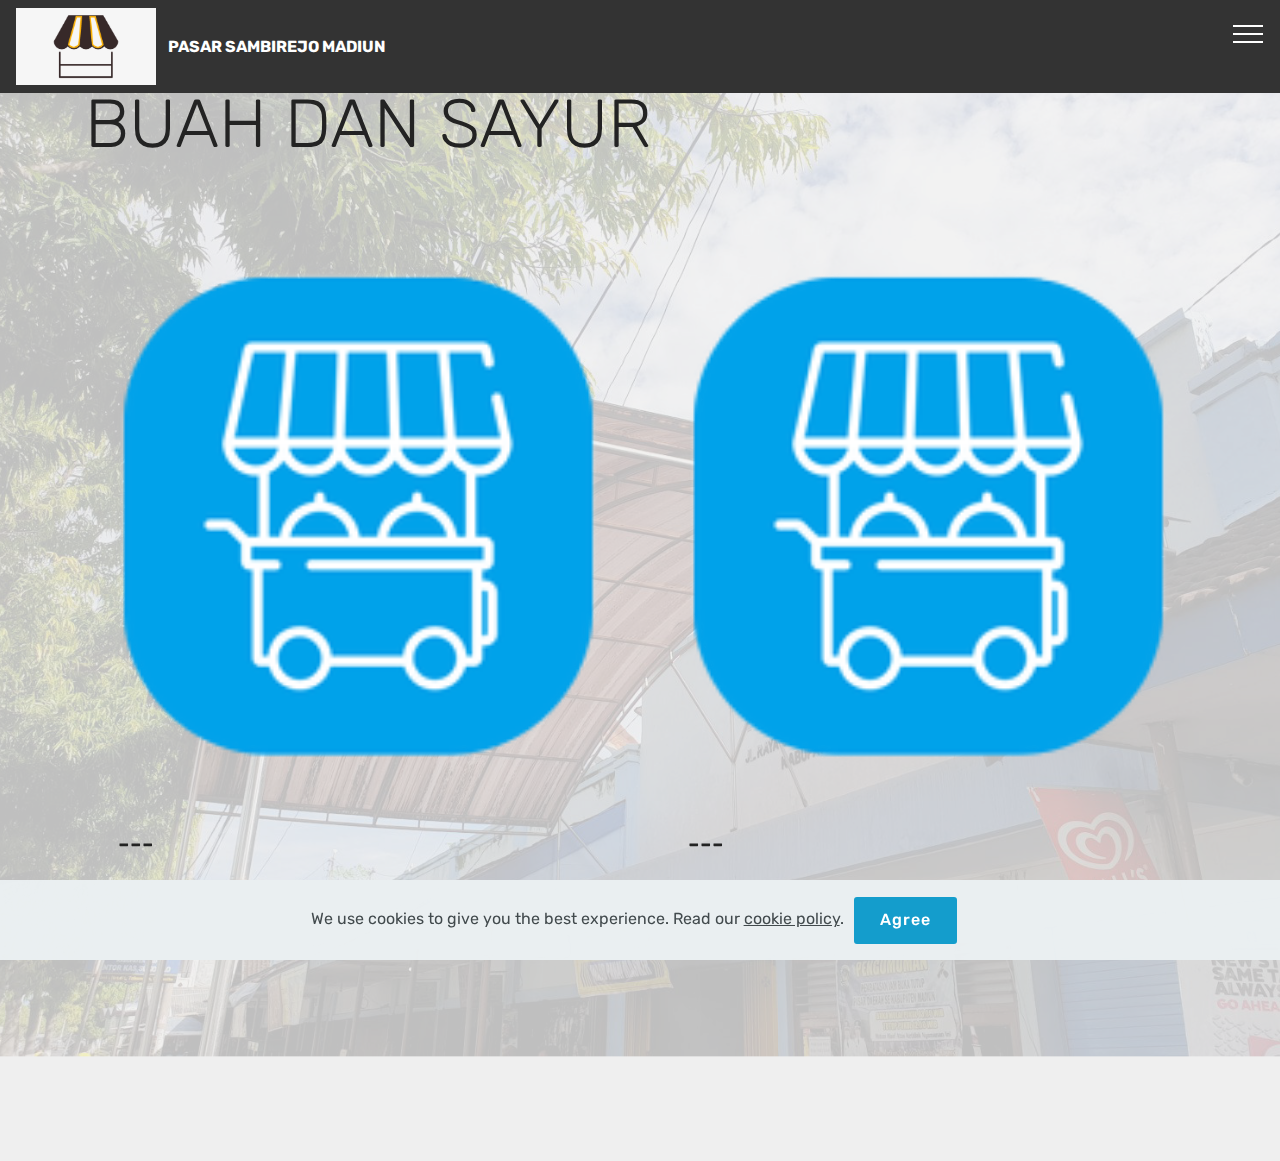
<file: buahsayur.html>
<!DOCTYPE html>
<html  >
<head>
  <!-- Site made with Mobirise Website Builder v4.12.3, https://mobirise.com -->
  <meta charset="UTF-8">
  <meta http-equiv="X-UA-Compatible" content="IE=edge">
  <meta name="generator" content="Mobirise v4.12.3, mobirise.com">
  <meta name="viewport" content="width=device-width, initial-scale=1, minimum-scale=1">
  <link rel="shortcut icon" href="assets/images/67-671967-dark-test-market-icon-market-icon-png.png" type="image/x-icon">
  <meta name="description" content="Site Builder Description">
  
  
  <title>BUAH DAN SAYUR</title>
  <link rel="stylesheet" href="assets/web/assets/mobirise-icons-bold/mobirise-icons-bold.css">
  <link rel="stylesheet" href="assets/web/assets/mobirise-icons/mobirise-icons.css">
  <link rel="stylesheet" href="assets/bootstrap/css/bootstrap.min.css">
  <link rel="stylesheet" href="assets/bootstrap/css/bootstrap-grid.min.css">
  <link rel="stylesheet" href="assets/bootstrap/css/bootstrap-reboot.min.css">
  <link rel="stylesheet" href="assets/tether/tether.min.css">
  <link rel="stylesheet" href="assets/animatecss/animate.min.css">
  <link rel="stylesheet" href="assets/dropdown/css/style.css">
  <link rel="stylesheet" href="assets/theme/css/style.css">
  <link rel="preload" as="style" href="assets/mobirise/css/mbr-additional.css"><link rel="stylesheet" href="assets/mobirise/css/mbr-additional.css" type="text/css">
  
  
  
</head>
<body>
  <section class="menu cid-s0jSMu9FsO" once="menu" id="menu1-9">

    

    <nav class="navbar navbar-expand beta-menu navbar-dropdown align-items-center navbar-fixed-top collapsed">
        <button class="navbar-toggler navbar-toggler-right" type="button" data-toggle="collapse" data-target="#navbarSupportedContent" aria-controls="navbarSupportedContent" aria-expanded="false" aria-label="Toggle navigation">
            <div class="hamburger">
                <span></span>
                <span></span>
                <span></span>
                <span></span>
            </div>
        </button>
        <div class="menu-logo">
            <div class="navbar-brand">
                <span class="navbar-logo">
                    <a href="index.html">
                         <img src="assets/images/67-671967-dark-test-market-icon-market-icon-png.png" alt="Mobirise" title="" style="height: 4.8rem;">
                    </a>
                </span>
                <span class="navbar-caption-wrap"><a class="navbar-caption text-white display-4" href="index.html">PASAR SAMBIREJO MADIUN</a></span>
            </div>
        </div>
        <div class="collapse navbar-collapse" id="navbarSupportedContent">
            <ul class="navbar-nav nav-dropdown nav-right" data-app-modern-menu="true"><li class="nav-item">
                    <a class="nav-link link text-white display-7" href="index.html">
                        <span class="mbri-home mbr-iconfont mbr-iconfont-btn"></span>
                        HALAMAN UTAMA</a>
                </li>
                <li class="nav-item dropdown">
                    <a class="nav-link link text-white dropdown-toggle display-7" href="page1.html" data-toggle="dropdown-submenu" aria-expanded="false"><span class="mbri-shopping-cart mbr-iconfont mbr-iconfont-btn"></span>DATA PEDAGANG</a><div class="dropdown-menu"><a class="text-white dropdown-item display-7" href="sembako.html"><span class="mbri-play mbr-iconfont mbr-iconfont-btn"></span>SEMBAKO</a><a class="text-white dropdown-item display-7" href="buahsayur.html"><span class="mbri-play mbr-iconfont mbr-iconfont-btn"></span>SAYUR DAN BUAH</a><a class="text-white dropdown-item display-7" href="obatdanlain.html" aria-expanded="false"><span class="mbri-play mbr-iconfont mbr-iconfont-btn"></span>OBAT DAN LAIN-LAIN</a><a class="text-white dropdown-item display-7" href="pakaian.html" aria-expanded="false"><span class="mbri-play mbr-iconfont mbr-iconfont-btn"></span>PAKAIAN DAN TEKSTIL</a></div>
                </li><li class="nav-item"><a class="nav-link link text-white display-7" href="cara_pesan.html"><span class="mbri-touch mbr-iconfont mbr-iconfont-btn"></span>CARA PEMESANAN</a></li><li class="nav-item"><a class="nav-link link text-white display-7" href="lokasi.html"><span class="mbri-flag mbr-iconfont mbr-iconfont-btn"></span>LOKASI</a></li><li class="nav-item"><a class="nav-link link text-white display-7" href="page9.html"><span class="mbri-extension mbr-iconfont mbr-iconfont-btn"></span>GALERI PASAR</a></li><li class="nav-item"><a class="nav-link link text-white display-7" href="hubungi.html"><span class="mbrib-user mbr-iconfont mbr-iconfont-btn"></span>HUBUNGI KAMI</a></li></ul>
            
        </div>
    </nav>
</section>

<section class="engine"><a href="https://mobirise.info/n">simple site templates</a></section><section class="services1 cid-s0mOkjCibL mbr-parallax-background" id="services1-17">
    <!---->
    
    <!---->
    <!--Overlay-->
    <div class="mbr-overlay" style="opacity: 0.8; background-color: rgb(239, 239, 239);">
    </div>
    <!--Container-->
    <div class="container">
        <div class="row justify-content-center">
            <!--Titles-->
            <div class="title pb-5 col-12">
                <h2 class="align-left pb-3 mbr-fonts-style display-1">BUAH DAN SAYUR</h2>
                
            </div>
            <!--Card-1-->
            <div class="card col-12 col-md-6 p-3">
                <div class="card-wrapper">
                    <div class="card-img">
                        <img src="assets/images/pedagang-170x170.png" alt="Mobirise" title="">
                    </div>
                    <div class="card-box">
                        <h4 class="card-title mbr-fonts-style display-5">
                            ---<br></h4>
                        <p class="mbr-text mbr-fonts-style display-7">BUAH
<br>LOS BELAKANG J 2</p>
                        <!--Btn-->
                        <div class="mbr-section-btn align-left"><a href="https://wa.me/6285608570660" class="btn btn-warning-outline display-4">
                                HUBUNGI PEDAGAGANG<br></a></div>
                    </div>
                </div>
            </div>
            <!--Card-2-->
            <div class="card col-12 col-md-6 p-3 last-child">
                <div class="card-wrapper">
                    <div class="card-img">
                        <img src="assets/images/pedagang.png" alt="Mobirise" title="">
                    </div>
                    <div class="card-box">
                        <h4 class="card-title mbr-fonts-style display-5">---</h4>
                        <p class="mbr-text mbr-fonts-style display-7">SAYUR
<br>LOS BELAKANG J 2</p>
                        <!--Btn-->
                        <div class="mbr-section-btn align-left"><a href="buahsayur.html" class="btn btn-warning-outline display-4">
                                HUBUNGI PEDAGANG<br></a></div>
                    </div>
                </div>
            </div>
            <!--Card-3-->
            
            <!--Card-4-->
            
        </div>
    </div>
</section>


  <script src="assets/web/assets/jquery/jquery.min.js"></script>
  <script src="assets/popper/popper.min.js"></script>
  <script src="assets/bootstrap/js/bootstrap.min.js"></script>
  <script src="assets/tether/tether.min.js"></script>
  <script src="assets/smoothscroll/smooth-scroll.js"></script>
  <script src="assets/web/assets/cookies-alert-plugin/cookies-alert-core.js"></script>
  <script src="assets/web/assets/cookies-alert-plugin/cookies-alert-script.js"></script>
  <script src="assets/touchswipe/jquery.touch-swipe.min.js"></script>
  <script src="assets/viewportchecker/jquery.viewportchecker.js"></script>
  <script src="assets/parallax/jarallax.min.js"></script>
  <script src="assets/dropdown/js/nav-dropdown.js"></script>
  <script src="assets/dropdown/js/navbar-dropdown.js"></script>
  <script src="assets/theme/js/script.js"></script>
  
  
<input name="cookieData" type="hidden" data-cookie-customDialogSelector='null' data-cookie-colorText='#424a4d' data-cookie-colorBg='rgba(234, 239, 241, 0.99)' data-cookie-textButton='Agree' data-cookie-colorButton='' data-cookie-colorLink='#424a4d' data-cookie-underlineLink='true' data-cookie-text="We use cookies to give you the best experience. Read our <a href='privacy.html'>cookie policy</a>.">
    <input name="animation" type="hidden">
  </body>
</html>
</file>
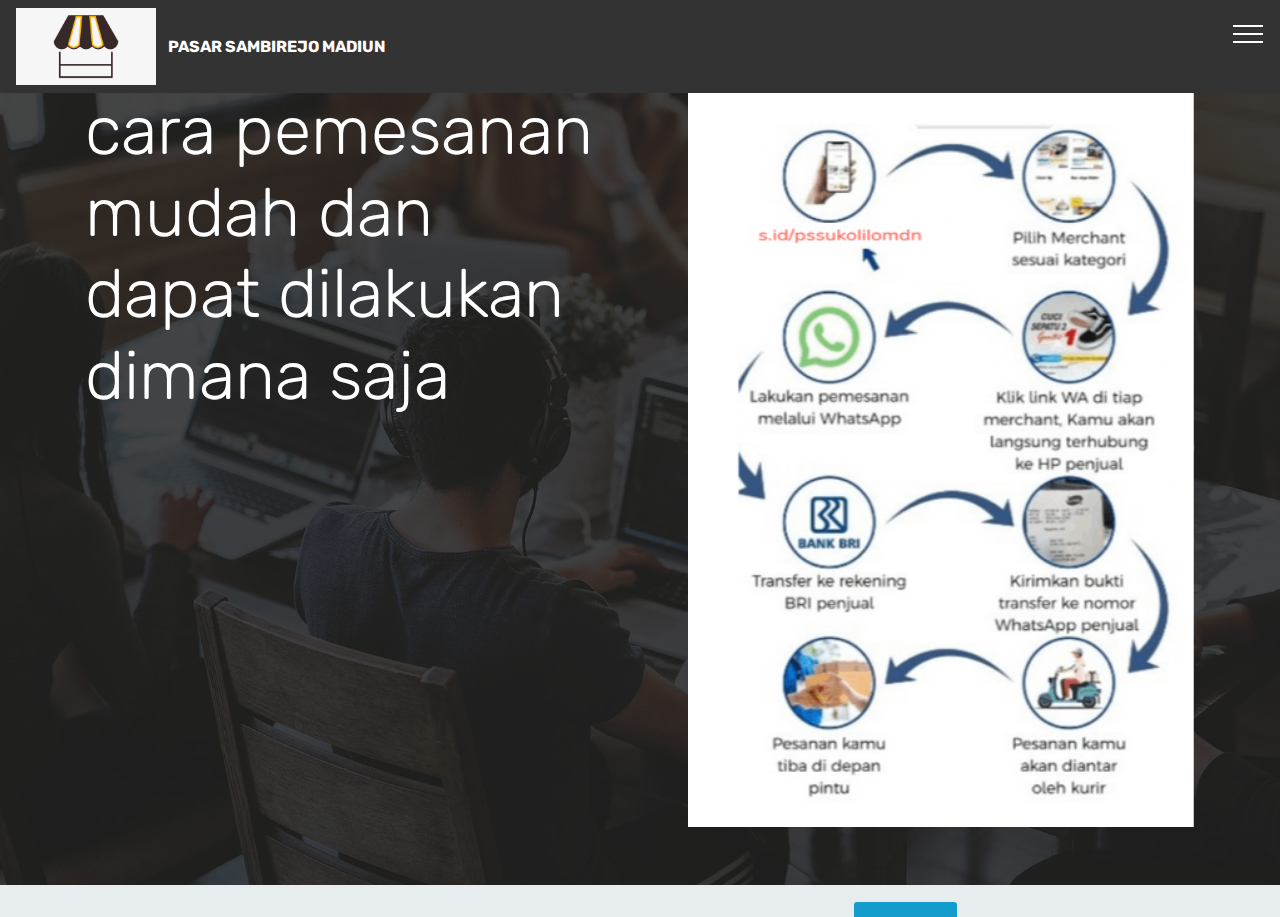
<file: cara_pesan.html>
<!DOCTYPE html>
<html  >
<head>
  <!-- Site made with Mobirise Website Builder v4.12.3, https://mobirise.com -->
  <meta charset="UTF-8">
  <meta http-equiv="X-UA-Compatible" content="IE=edge">
  <meta name="generator" content="Mobirise v4.12.3, mobirise.com">
  <meta name="viewport" content="width=device-width, initial-scale=1, minimum-scale=1">
  <link rel="shortcut icon" href="assets/images/67-671967-dark-test-market-icon-market-icon-png.png" type="image/x-icon">
  <meta name="description" content="Web Maker Description">
  
  
  <title>CARA PEMESANAN</title>
  <link rel="stylesheet" href="assets/web/assets/mobirise-icons-bold/mobirise-icons-bold.css">
  <link rel="stylesheet" href="assets/web/assets/mobirise-icons/mobirise-icons.css">
  <link rel="stylesheet" href="assets/bootstrap/css/bootstrap.min.css">
  <link rel="stylesheet" href="assets/bootstrap/css/bootstrap-grid.min.css">
  <link rel="stylesheet" href="assets/bootstrap/css/bootstrap-reboot.min.css">
  <link rel="stylesheet" href="assets/tether/tether.min.css">
  <link rel="stylesheet" href="assets/animatecss/animate.min.css">
  <link rel="stylesheet" href="assets/dropdown/css/style.css">
  <link rel="stylesheet" href="assets/theme/css/style.css">
  <link rel="preload" as="style" href="assets/mobirise/css/mbr-additional.css"><link rel="stylesheet" href="assets/mobirise/css/mbr-additional.css" type="text/css">
  
  
  
</head>
<body>
  <section class="menu cid-s0jSMu9FsO" once="menu" id="menu1-k">

    

    <nav class="navbar navbar-expand beta-menu navbar-dropdown align-items-center navbar-fixed-top collapsed">
        <button class="navbar-toggler navbar-toggler-right" type="button" data-toggle="collapse" data-target="#navbarSupportedContent" aria-controls="navbarSupportedContent" aria-expanded="false" aria-label="Toggle navigation">
            <div class="hamburger">
                <span></span>
                <span></span>
                <span></span>
                <span></span>
            </div>
        </button>
        <div class="menu-logo">
            <div class="navbar-brand">
                <span class="navbar-logo">
                    <a href="index.html">
                         <img src="assets/images/67-671967-dark-test-market-icon-market-icon-png.png" alt="Mobirise" title="" style="height: 4.8rem;">
                    </a>
                </span>
                <span class="navbar-caption-wrap"><a class="navbar-caption text-white display-4" href="index.html">PASAR SAMBIREJO MADIUN</a></span>
            </div>
        </div>
        <div class="collapse navbar-collapse" id="navbarSupportedContent">
            <ul class="navbar-nav nav-dropdown nav-right" data-app-modern-menu="true"><li class="nav-item">
                    <a class="nav-link link text-white display-7" href="index.html">
                        <span class="mbri-home mbr-iconfont mbr-iconfont-btn"></span>
                        HALAMAN UTAMA</a>
                </li>
                <li class="nav-item dropdown">
                    <a class="nav-link link text-white dropdown-toggle display-7" href="page1.html" data-toggle="dropdown-submenu" aria-expanded="false"><span class="mbri-shopping-cart mbr-iconfont mbr-iconfont-btn"></span>DATA PEDAGANG</a><div class="dropdown-menu"><a class="text-white dropdown-item display-7" href="sembako.html"><span class="mbri-play mbr-iconfont mbr-iconfont-btn"></span>SEMBAKO</a><a class="text-white dropdown-item display-7" href="buahsayur.html"><span class="mbri-play mbr-iconfont mbr-iconfont-btn"></span>SAYUR DAN BUAH</a><a class="text-white dropdown-item display-7" href="obatdanlain.html" aria-expanded="false"><span class="mbri-play mbr-iconfont mbr-iconfont-btn"></span>OBAT DAN LAIN-LAIN</a><a class="text-white dropdown-item display-7" href="pakaian.html" aria-expanded="false"><span class="mbri-play mbr-iconfont mbr-iconfont-btn"></span>PAKAIAN DAN TEKSTIL</a></div>
                </li><li class="nav-item"><a class="nav-link link text-white display-7" href="cara_pesan.html"><span class="mbri-touch mbr-iconfont mbr-iconfont-btn"></span>CARA PEMESANAN</a></li><li class="nav-item"><a class="nav-link link text-white display-7" href="lokasi.html"><span class="mbri-flag mbr-iconfont mbr-iconfont-btn"></span>LOKASI</a></li><li class="nav-item"><a class="nav-link link text-white display-7" href="page9.html"><span class="mbri-extension mbr-iconfont mbr-iconfont-btn"></span>GALERI PASAR</a></li><li class="nav-item"><a class="nav-link link text-white display-7" href="hubungi.html"><span class="mbrib-user mbr-iconfont mbr-iconfont-btn"></span>HUBUNGI KAMI</a></li></ul>
            
        </div>
    </nav>
</section>

<section class="engine"><a href="https://mobirise.info/p">site templates free download</a></section><section class="header3 cid-s0k75uOTwI mbr-parallax-background" id="header3-q">

    

    <div class="mbr-overlay" style="opacity: 0.8; background-color: rgb(35, 35, 35);">
    </div>

    <div class="container">
        <div class="media-container-row">
            <div class="mbr-figure" style="width: 100%;">
                <img src="assets/images/cara-pesan1-409x588.png" alt="Mobirise" title="">
            </div>

            <div class="media-content">
                <h1 class="mbr-section-title mbr-white pb-3 mbr-fonts-style display-1">
                    cara pemesanan mudah dan dapat dilakukan dimana saja</h1>
                
                <div class="mbr-section-text mbr-white pb-3 ">
                    <p class="mbr-text mbr-fonts-style display-5"></p>
                </div>
                
            </div>
        </div>
    </div>

</section>


  <script src="assets/web/assets/jquery/jquery.min.js"></script>
  <script src="assets/popper/popper.min.js"></script>
  <script src="assets/bootstrap/js/bootstrap.min.js"></script>
  <script src="assets/tether/tether.min.js"></script>
  <script src="assets/smoothscroll/smooth-scroll.js"></script>
  <script src="assets/web/assets/cookies-alert-plugin/cookies-alert-core.js"></script>
  <script src="assets/web/assets/cookies-alert-plugin/cookies-alert-script.js"></script>
  <script src="assets/touchswipe/jquery.touch-swipe.min.js"></script>
  <script src="assets/viewportchecker/jquery.viewportchecker.js"></script>
  <script src="assets/parallax/jarallax.min.js"></script>
  <script src="assets/dropdown/js/nav-dropdown.js"></script>
  <script src="assets/dropdown/js/navbar-dropdown.js"></script>
  <script src="assets/theme/js/script.js"></script>
  
  
<input name="cookieData" type="hidden" data-cookie-customDialogSelector='null' data-cookie-colorText='#424a4d' data-cookie-colorBg='rgba(234, 239, 241, 0.99)' data-cookie-textButton='Agree' data-cookie-colorButton='' data-cookie-colorLink='#424a4d' data-cookie-underlineLink='true' data-cookie-text="We use cookies to give you the best experience. Read our <a href='privacy.html'>cookie policy</a>.">
    <input name="animation" type="hidden">
  </body>
</html>
</file>
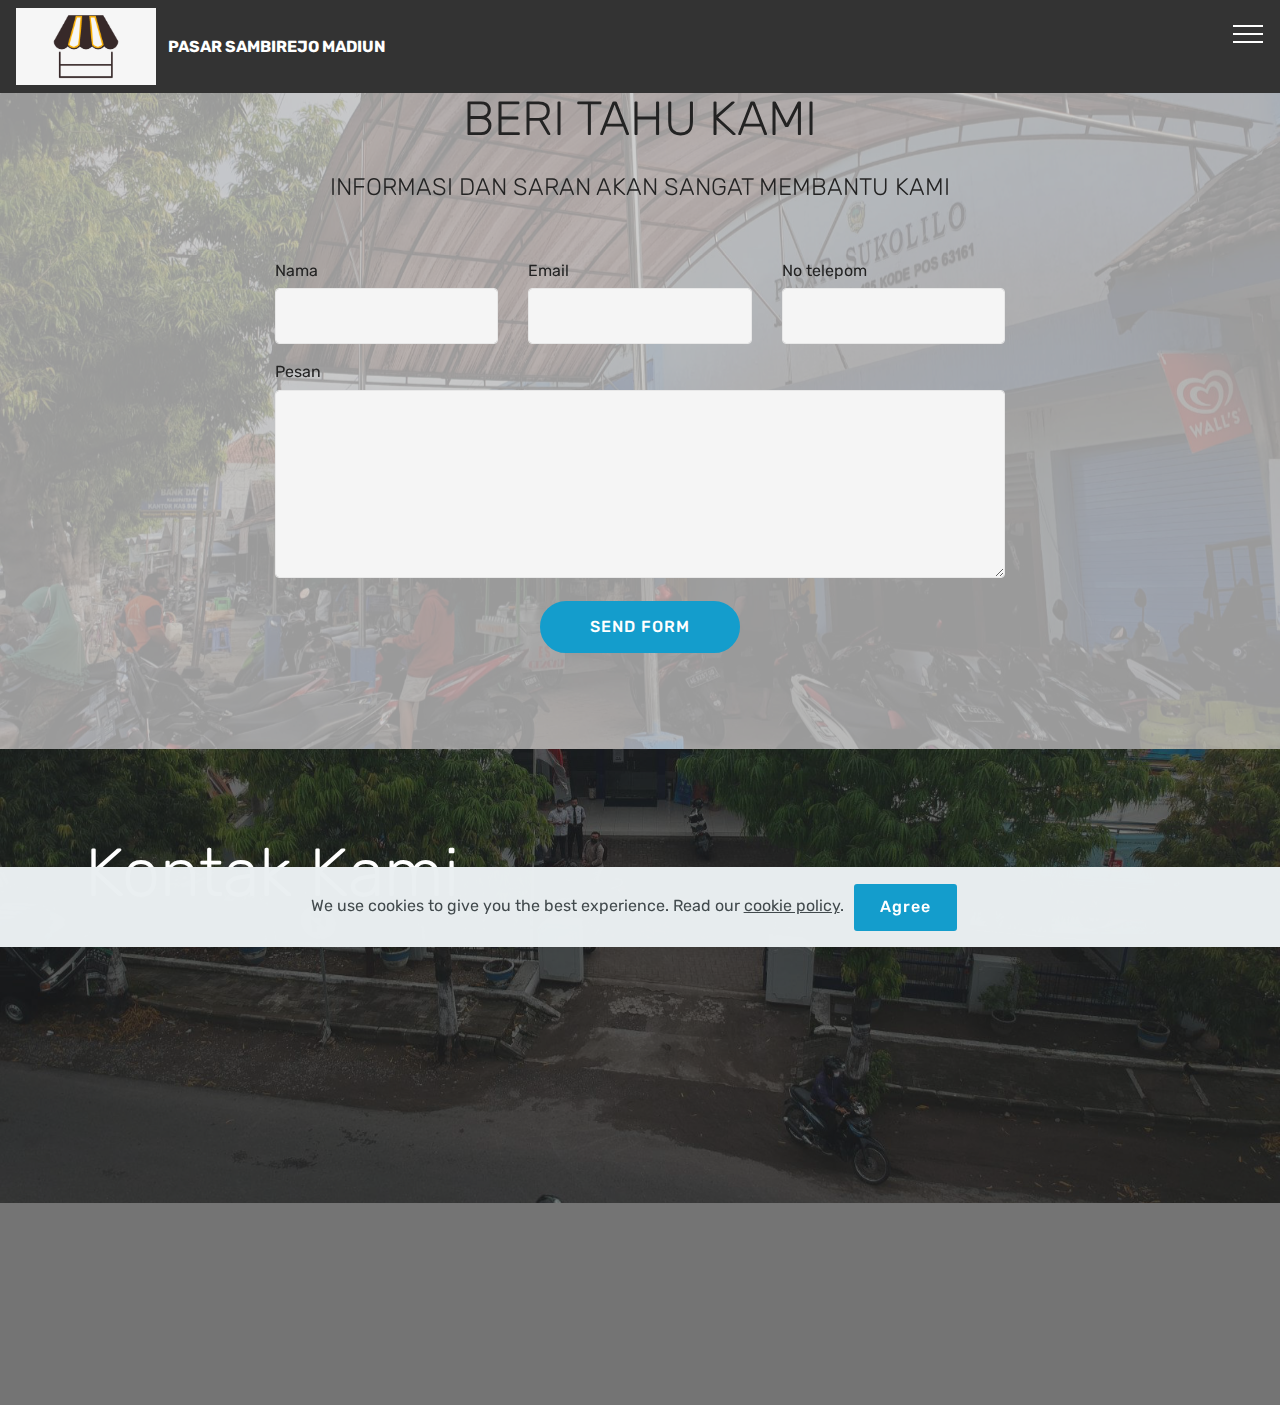
<file: hubungi.html>
<!DOCTYPE html>
<html  >
<head>
  <!-- Site made with Mobirise Website Builder v4.12.3, https://mobirise.com -->
  <meta charset="UTF-8">
  <meta http-equiv="X-UA-Compatible" content="IE=edge">
  <meta name="generator" content="Mobirise v4.12.3, mobirise.com">
  <meta name="viewport" content="width=device-width, initial-scale=1, minimum-scale=1">
  <link rel="shortcut icon" href="assets/images/67-671967-dark-test-market-icon-market-icon-png.png" type="image/x-icon">
  <meta name="description" content="Web Generator Description">
  
  
  <title>HUBUNGI KAMI</title>
  <link rel="stylesheet" href="assets/web/assets/mobirise-icons-bold/mobirise-icons-bold.css">
  <link rel="stylesheet" href="assets/web/assets/mobirise-icons/mobirise-icons.css">
  <link rel="stylesheet" href="assets/bootstrap/css/bootstrap.min.css">
  <link rel="stylesheet" href="assets/bootstrap/css/bootstrap-grid.min.css">
  <link rel="stylesheet" href="assets/bootstrap/css/bootstrap-reboot.min.css">
  <link rel="stylesheet" href="assets/dropdown/css/style.css">
  <link rel="stylesheet" href="assets/animatecss/animate.min.css">
  <link rel="stylesheet" href="assets/tether/tether.min.css">
  <link rel="stylesheet" href="assets/theme/css/style.css">
  <link rel="preload" as="style" href="assets/mobirise/css/mbr-additional.css"><link rel="stylesheet" href="assets/mobirise/css/mbr-additional.css" type="text/css">
  
  
  
</head>
<body>
  <section class="menu cid-s0jSMu9FsO" once="menu" id="menu1-d">

    

    <nav class="navbar navbar-expand beta-menu navbar-dropdown align-items-center navbar-fixed-top collapsed">
        <button class="navbar-toggler navbar-toggler-right" type="button" data-toggle="collapse" data-target="#navbarSupportedContent" aria-controls="navbarSupportedContent" aria-expanded="false" aria-label="Toggle navigation">
            <div class="hamburger">
                <span></span>
                <span></span>
                <span></span>
                <span></span>
            </div>
        </button>
        <div class="menu-logo">
            <div class="navbar-brand">
                <span class="navbar-logo">
                    <a href="index.html">
                         <img src="assets/images/67-671967-dark-test-market-icon-market-icon-png.png" alt="Mobirise" title="" style="height: 4.8rem;">
                    </a>
                </span>
                <span class="navbar-caption-wrap"><a class="navbar-caption text-white display-4" href="index.html">PASAR SAMBIREJO MADIUN</a></span>
            </div>
        </div>
        <div class="collapse navbar-collapse" id="navbarSupportedContent">
            <ul class="navbar-nav nav-dropdown nav-right" data-app-modern-menu="true"><li class="nav-item">
                    <a class="nav-link link text-white display-7" href="index.html">
                        <span class="mbri-home mbr-iconfont mbr-iconfont-btn"></span>
                        HALAMAN UTAMA</a>
                </li>
                <li class="nav-item dropdown">
                    <a class="nav-link link text-white dropdown-toggle display-7" href="page1.html" data-toggle="dropdown-submenu" aria-expanded="false"><span class="mbri-shopping-cart mbr-iconfont mbr-iconfont-btn"></span>DATA PEDAGANG</a><div class="dropdown-menu"><a class="text-white dropdown-item display-7" href="sembako.html"><span class="mbri-play mbr-iconfont mbr-iconfont-btn"></span>SEMBAKO</a><a class="text-white dropdown-item display-7" href="buahsayur.html"><span class="mbri-play mbr-iconfont mbr-iconfont-btn"></span>SAYUR DAN BUAH</a><a class="text-white dropdown-item display-7" href="obatdanlain.html" aria-expanded="false"><span class="mbri-play mbr-iconfont mbr-iconfont-btn"></span>OBAT DAN LAIN-LAIN</a><a class="text-white dropdown-item display-7" href="pakaian.html" aria-expanded="false"><span class="mbri-play mbr-iconfont mbr-iconfont-btn"></span>PAKAIAN DAN TEKSTIL</a></div>
                </li><li class="nav-item"><a class="nav-link link text-white display-7" href="cara_pesan.html"><span class="mbri-touch mbr-iconfont mbr-iconfont-btn"></span>CARA PEMESANAN</a></li><li class="nav-item"><a class="nav-link link text-white display-7" href="lokasi.html"><span class="mbri-flag mbr-iconfont mbr-iconfont-btn"></span>LOKASI</a></li><li class="nav-item"><a class="nav-link link text-white display-7" href="page9.html"><span class="mbri-extension mbr-iconfont mbr-iconfont-btn"></span>GALERI PASAR</a></li><li class="nav-item"><a class="nav-link link text-white display-7" href="hubungi.html"><span class="mbrib-user mbr-iconfont mbr-iconfont-btn"></span>HUBUNGI KAMI</a></li></ul>
            
        </div>
    </nav>
</section>

<section class="engine"><a href="https://mobirise.info/e">how to make a website for free</a></section><section class="mbr-section form1 cid-s0n7nkfUWM mbr-parallax-background" id="form1-1h">

    

    <div class="mbr-overlay" style="opacity: 0.8; background-color: rgb(193, 193, 193);">
    </div>
    <div class="container">
        <div class="row justify-content-center">
            <div class="title col-12 col-lg-8">
                <h2 class="mbr-section-title align-center pb-3 mbr-fonts-style display-2">BERI TAHU KAMI</h2>
                <h3 class="mbr-section-subtitle align-center mbr-light pb-3 mbr-fonts-style display-5">
                    INFORMASI DAN SARAN AKAN SANGAT MEMBANTU KAMI</h3>
            </div>
        </div>
    </div>
    <div class="container">
        <div class="row justify-content-center">
            <div class="media-container-column col-lg-8" data-form-type="formoid">
                <!---Formbuilder Form--->
                <form action="https://mobirise.com/" method="POST" class="mbr-form form-with-styler" data-form-title="Mobirise Form"><input type="hidden" name="email" data-form-email="true" value="DNzqngf2cY0iBwg4v5urXBCATDyJmMcl7JeGA61g9H1wGzsHqE78JrGy9mQ9VA4jJcXZRrBmViUeQbn7ls2ynnTprwp42Cb1pNWHCnmde99BpWcipyFN5itH4uxascY8">
                    <div class="row">
                        <div hidden="hidden" data-form-alert="" class="alert alert-success col-12">Terima kasih atas masukan anda</div>
                        <div hidden="hidden" data-form-alert-danger="" class="alert alert-danger col-12">
                        </div>
                    </div>
                    <div class="dragArea row">
                        <div class="col-md-4  form-group" data-for="name">
                            <label for="name-form1-1h" class="form-control-label mbr-fonts-style display-7">Nama</label>
                            <input type="text" name="name" data-form-field="Name" required="required" class="form-control display-7" id="name-form1-1h">
                        </div>
                        <div class="col-md-4  form-group" data-for="email">
                            <label for="email-form1-1h" class="form-control-label mbr-fonts-style display-7">Email</label>
                            <input type="email" name="email" data-form-field="Email" required="required" class="form-control display-7" id="email-form1-1h">
                        </div>
                        <div data-for="phone" class="col-md-4  form-group">
                            <label for="phone-form1-1h" class="form-control-label mbr-fonts-style display-7">No telepom</label>
                            <input type="tel" name="phone" data-form-field="Phone" class="form-control display-7" id="phone-form1-1h">
                        </div>
                        <div data-for="message" class="col-md-12 form-group">
                            <label for="message-form1-1h" class="form-control-label mbr-fonts-style display-7">Pesan</label>
                            <textarea name="message" data-form-field="Message" class="form-control display-7" id="message-form1-1h"></textarea>
                        </div>
                        <div class="col-md-12 input-group-btn align-center"><button type="submit" class="btn btn-primary btn-form display-4" href="mailto:hestuuu@gmail.com">SEND FORM</button></div>
                    </div>
                </form><!---Formbuilder Form--->
            </div>
        </div>
    </div>
</section>

<section class="mbr-section contacts1 cid-s0k5VMb6LD mbr-parallax-background" id="contacts1-p">
    <!---->
    
    <!---->
    <!--Overlay-->
    <div class="mbr-overlay" style="opacity: 0.6; background-color: rgb(35, 35, 35);">
    </div>
    <!--Container-->
    <div class="container">
        <div class="row">
            <!--Titles-->
            <div class="title col-12">
                <h2 class="align-left mbr-fonts-style display-1">Kontak Kami</h2>
                
            </div>
            <!--Left-->
            <div class="col-12 col-md-6">
                <div class="left-block wrapper">
                    <div class="b b-adress">
                        <h5 class="align-left mbr-fonts-style m-0 display-5">
                            Alamat :&nbsp;</h5>
                        <p class="mbr-text align-left mbr-fonts-style display-7">
                            Jl. Raya Solo No.14, Dusun II, Kwangsen, Kec. Jiwan, Madiun, Jawa Timur 63161, Indonesia
                        </p>
                    </div>
                    <div class="b b-phone">
                        <h5 class="align-left mbr-fonts-style m-0 display-5">
                            Phone:
                        </h5>
                        <p class="mbr-text align-left mbr-fonts-style display-7">Ambar
<br><a href="https://wa.me/6285645192921">085645192921 </a>(tekan untuk wa)
<br>
<br>Yusti
<br><a href="https://wa.me/6281249003030"></a><a href="https://wa.me/6281249003030"></a><a href="https://wa.me/6281249003030"></a><a href="https://wa.me/6281249003030">081249003030 </a>(tekan untuk WA)</p>
                    </div>
                    
                </div>
            </div>
            <!--Right-->
            <div class="col-12 col-md-6">
                <div class="google-map"><iframe frameborder="0" style="border:0" src="https://www.google.com/maps/embed?pb=!1m18!1m12!1m3!1d3954.569922987684!2d111.48012691530667!3d-7.621685277473733!2m3!1f0!2f0!3f0!3m2!1i1024!2i768!4f13.1!3m3!1m2!1s0x2e79be2eaa4a3c33%3A0x155f23dfb82708be!2sBank%20BRI%20Unit%20Jiwan!5e0!3m2!1sid!2ssg!4v1590727200173!5m2!1sid!2ssg" allowfullscreen=""></iframe></div>
            </div>
        </div>
    </div>
</section>


  <script src="assets/web/assets/jquery/jquery.min.js"></script>
  <script src="assets/popper/popper.min.js"></script>
  <script src="assets/bootstrap/js/bootstrap.min.js"></script>
  <script src="assets/dropdown/js/nav-dropdown.js"></script>
  <script src="assets/dropdown/js/navbar-dropdown.js"></script>
  <script src="assets/smoothscroll/smooth-scroll.js"></script>
  <script src="assets/web/assets/cookies-alert-plugin/cookies-alert-core.js"></script>
  <script src="assets/web/assets/cookies-alert-plugin/cookies-alert-script.js"></script>
  <script src="assets/touchswipe/jquery.touch-swipe.min.js"></script>
  <script src="assets/viewportchecker/jquery.viewportchecker.js"></script>
  <script src="assets/parallax/jarallax.min.js"></script>
  <script src="assets/tether/tether.min.js"></script>
  <script src="assets/theme/js/script.js"></script>
  <script src="assets/formoid/formoid.min.js"></script>
  
  
<input name="cookieData" type="hidden" data-cookie-customDialogSelector='null' data-cookie-colorText='#424a4d' data-cookie-colorBg='rgba(234, 239, 241, 0.99)' data-cookie-textButton='Agree' data-cookie-colorButton='' data-cookie-colorLink='#424a4d' data-cookie-underlineLink='true' data-cookie-text="We use cookies to give you the best experience. Read our <a href='privacy.html'>cookie policy</a>.">
    <input name="animation" type="hidden">
  </body>
</html>
</file>
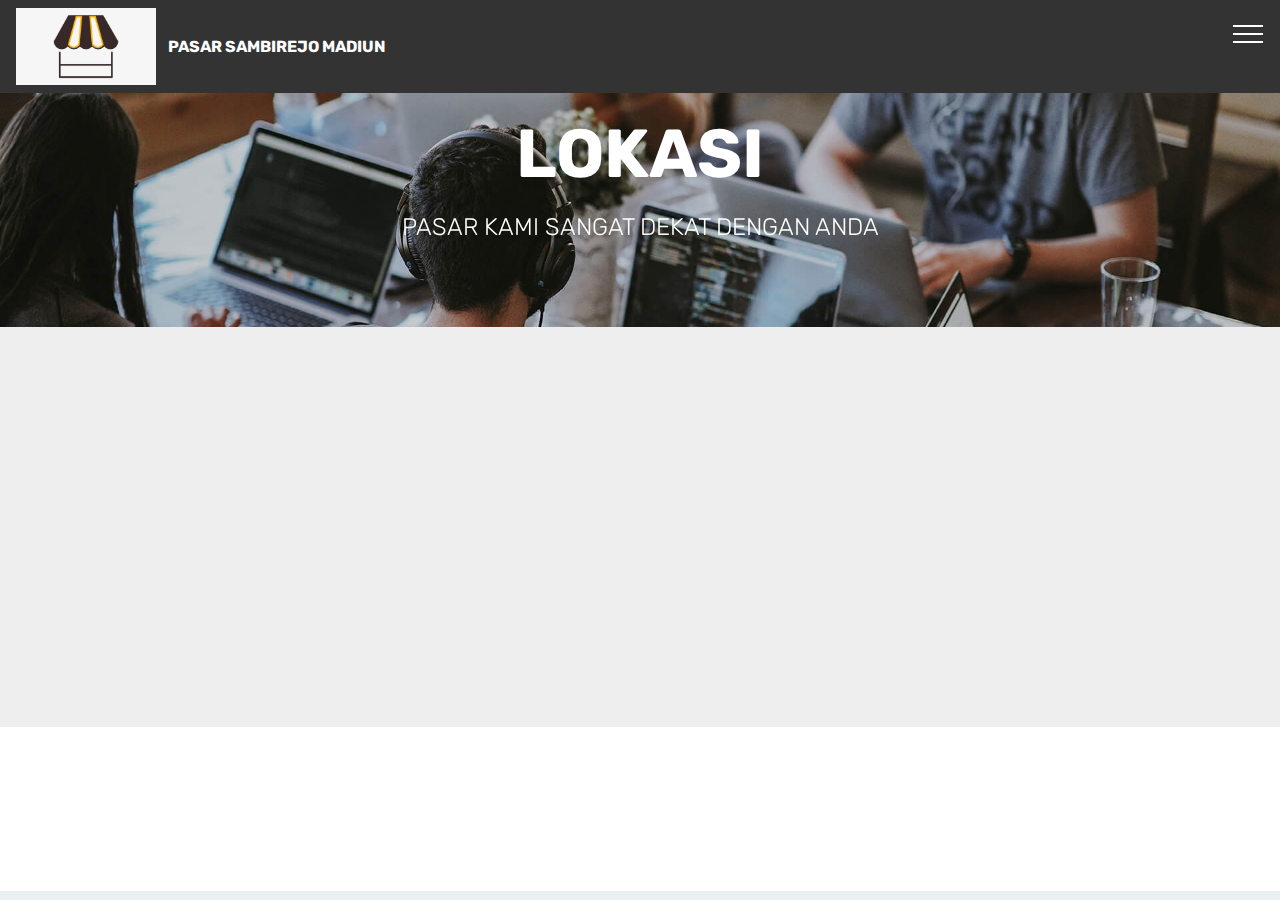
<file: lokasi.html>
<!DOCTYPE html>
<html  >
<head>
  <!-- Site made with Mobirise Website Builder v4.12.3, https://mobirise.com -->
  <meta charset="UTF-8">
  <meta http-equiv="X-UA-Compatible" content="IE=edge">
  <meta name="generator" content="Mobirise v4.12.3, mobirise.com">
  <meta name="viewport" content="width=device-width, initial-scale=1, minimum-scale=1">
  <link rel="shortcut icon" href="assets/images/67-671967-dark-test-market-icon-market-icon-png.png" type="image/x-icon">
  <meta name="description" content="Website Generator Description">
  
  
  <title>LOKASI</title>
  <link rel="stylesheet" href="assets/web/assets/mobirise-icons-bold/mobirise-icons-bold.css">
  <link rel="stylesheet" href="assets/web/assets/mobirise-icons/mobirise-icons.css">
  <link rel="stylesheet" href="assets/bootstrap/css/bootstrap.min.css">
  <link rel="stylesheet" href="assets/bootstrap/css/bootstrap-grid.min.css">
  <link rel="stylesheet" href="assets/bootstrap/css/bootstrap-reboot.min.css">
  <link rel="stylesheet" href="assets/tether/tether.min.css">
  <link rel="stylesheet" href="assets/animatecss/animate.min.css">
  <link rel="stylesheet" href="assets/dropdown/css/style.css">
  <link rel="stylesheet" href="assets/theme/css/style.css">
  <link rel="preload" as="style" href="assets/mobirise/css/mbr-additional.css"><link rel="stylesheet" href="assets/mobirise/css/mbr-additional.css" type="text/css">
  
  
  
</head>
<body>
  <section class="menu cid-s0jSMu9FsO" once="menu" id="menu1-l">

    

    <nav class="navbar navbar-expand beta-menu navbar-dropdown align-items-center navbar-fixed-top collapsed">
        <button class="navbar-toggler navbar-toggler-right" type="button" data-toggle="collapse" data-target="#navbarSupportedContent" aria-controls="navbarSupportedContent" aria-expanded="false" aria-label="Toggle navigation">
            <div class="hamburger">
                <span></span>
                <span></span>
                <span></span>
                <span></span>
            </div>
        </button>
        <div class="menu-logo">
            <div class="navbar-brand">
                <span class="navbar-logo">
                    <a href="index.html">
                         <img src="assets/images/67-671967-dark-test-market-icon-market-icon-png.png" alt="Mobirise" title="" style="height: 4.8rem;">
                    </a>
                </span>
                <span class="navbar-caption-wrap"><a class="navbar-caption text-white display-4" href="index.html">PASAR SAMBIREJO MADIUN</a></span>
            </div>
        </div>
        <div class="collapse navbar-collapse" id="navbarSupportedContent">
            <ul class="navbar-nav nav-dropdown nav-right" data-app-modern-menu="true"><li class="nav-item">
                    <a class="nav-link link text-white display-7" href="index.html">
                        <span class="mbri-home mbr-iconfont mbr-iconfont-btn"></span>
                        HALAMAN UTAMA</a>
                </li>
                <li class="nav-item dropdown">
                    <a class="nav-link link text-white dropdown-toggle display-7" href="page1.html" data-toggle="dropdown-submenu" aria-expanded="false"><span class="mbri-shopping-cart mbr-iconfont mbr-iconfont-btn"></span>DATA PEDAGANG</a><div class="dropdown-menu"><a class="text-white dropdown-item display-7" href="sembako.html"><span class="mbri-play mbr-iconfont mbr-iconfont-btn"></span>SEMBAKO</a><a class="text-white dropdown-item display-7" href="buahsayur.html"><span class="mbri-play mbr-iconfont mbr-iconfont-btn"></span>SAYUR DAN BUAH</a><a class="text-white dropdown-item display-7" href="obatdanlain.html" aria-expanded="false"><span class="mbri-play mbr-iconfont mbr-iconfont-btn"></span>OBAT DAN LAIN-LAIN</a><a class="text-white dropdown-item display-7" href="pakaian.html" aria-expanded="false"><span class="mbri-play mbr-iconfont mbr-iconfont-btn"></span>PAKAIAN DAN TEKSTIL</a></div>
                </li><li class="nav-item"><a class="nav-link link text-white display-7" href="cara_pesan.html"><span class="mbri-touch mbr-iconfont mbr-iconfont-btn"></span>CARA PEMESANAN</a></li><li class="nav-item"><a class="nav-link link text-white display-7" href="lokasi.html"><span class="mbri-flag mbr-iconfont mbr-iconfont-btn"></span>LOKASI</a></li><li class="nav-item"><a class="nav-link link text-white display-7" href="page9.html"><span class="mbri-extension mbr-iconfont mbr-iconfont-btn"></span>GALERI PASAR</a></li><li class="nav-item"><a class="nav-link link text-white display-7" href="hubungi.html"><span class="mbrib-user mbr-iconfont mbr-iconfont-btn"></span>HUBUNGI KAMI</a></li></ul>
            
        </div>
    </nav>
</section>

<section class="engine"><a href="https://mobirise.info/a">online website builder</a></section><section class="mbr-section content5 cid-s0k0pqZd82 mbr-parallax-background" id="content5-n">

    

    

    <div class="container">
        <div class="media-container-row">
            <div class="title col-12 col-md-8">
                <h2 class="align-center mbr-bold mbr-white pb-3 mbr-fonts-style display-1">
                    LOKASI</h2>
                <h3 class="mbr-section-subtitle align-center mbr-light mbr-white pb-3 mbr-fonts-style display-5">PASAR KAMI SANGAT DEKAT DENGAN ANDA</h3>
                
                
            </div>
        </div>
    </div>
</section>

<section class="map1 cid-s0lVvODMyR" id="map1-10">

     

    <div class="google-map"><iframe frameborder="0" style="border:0" src="https://www.google.com/maps/embed?pb=!1m18!1m12!1m3!1d3954.356716278416!2d111.5089043147772!3d-7.644735294488283!2m3!1f0!2f0!3f0!3m2!1i1024!2i768!4f13.1!3m3!1m2!1s0x2e79be65587a87db%3A0xb4f49cac59836dcb!2sPasar%20Sambirejo%20Kabupaten%20Madiun!5e0!3m2!1sid!2ssg!4v1595369442698!5m2!1sid!2ssg" allowfullscreen=""></iframe></div>
</section>


  <script src="assets/web/assets/jquery/jquery.min.js"></script>
  <script src="assets/popper/popper.min.js"></script>
  <script src="assets/bootstrap/js/bootstrap.min.js"></script>
  <script src="assets/tether/tether.min.js"></script>
  <script src="assets/smoothscroll/smooth-scroll.js"></script>
  <script src="assets/web/assets/cookies-alert-plugin/cookies-alert-core.js"></script>
  <script src="assets/web/assets/cookies-alert-plugin/cookies-alert-script.js"></script>
  <script src="assets/touchswipe/jquery.touch-swipe.min.js"></script>
  <script src="assets/viewportchecker/jquery.viewportchecker.js"></script>
  <script src="assets/parallax/jarallax.min.js"></script>
  <script src="assets/dropdown/js/nav-dropdown.js"></script>
  <script src="assets/dropdown/js/navbar-dropdown.js"></script>
  <script src="assets/theme/js/script.js"></script>
  
  
<input name="cookieData" type="hidden" data-cookie-customDialogSelector='null' data-cookie-colorText='#424a4d' data-cookie-colorBg='rgba(234, 239, 241, 0.99)' data-cookie-textButton='Agree' data-cookie-colorButton='' data-cookie-colorLink='#424a4d' data-cookie-underlineLink='true' data-cookie-text="We use cookies to give you the best experience. Read our <a href='privacy.html'>cookie policy</a>.">
    <input name="animation" type="hidden">
  </body>
</html>
</file>
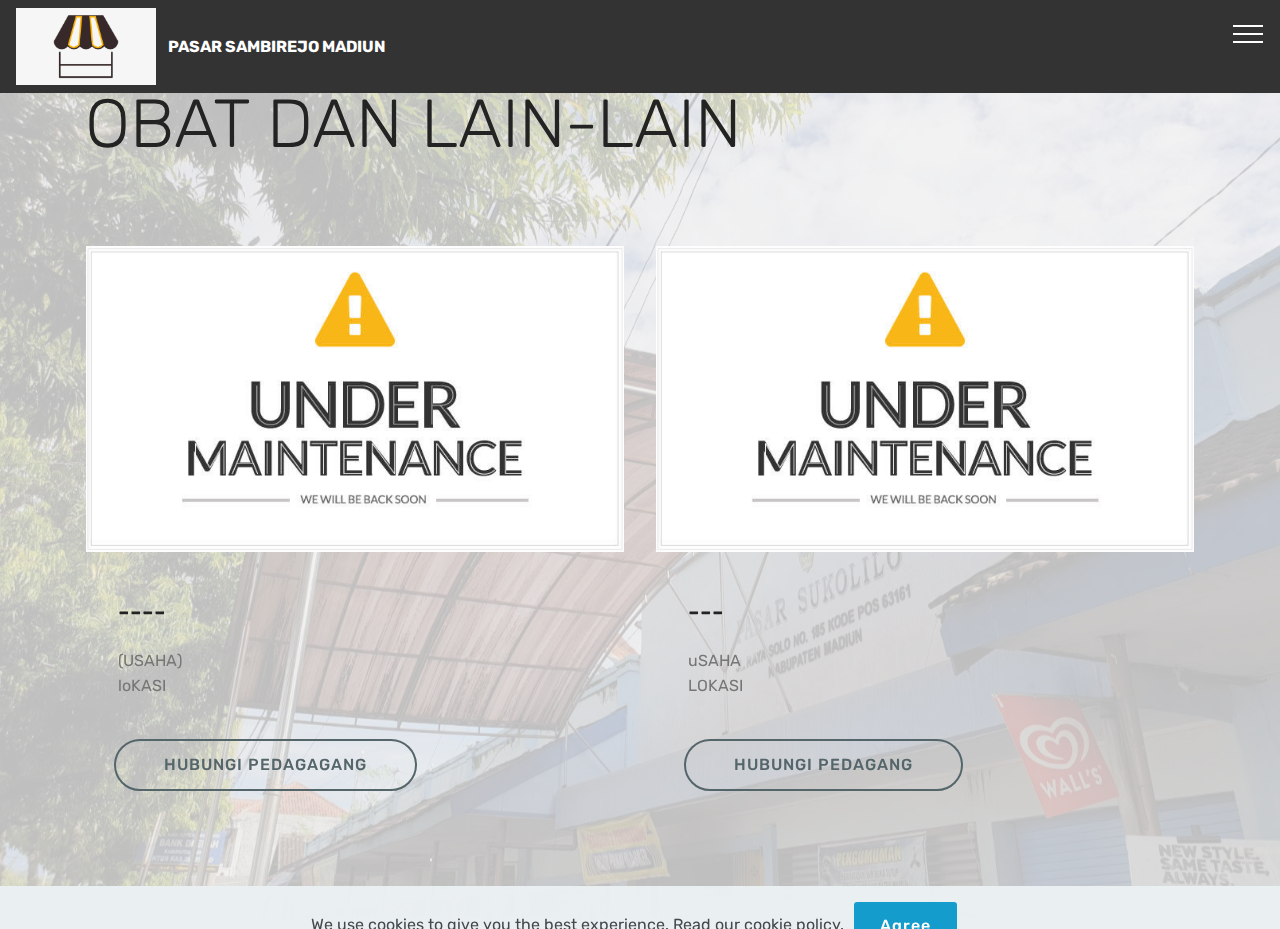
<file: obatdanlain.html>
<!DOCTYPE html>
<html  >
<head>
  <!-- Site made with Mobirise Website Builder v4.12.3, https://mobirise.com -->
  <meta charset="UTF-8">
  <meta http-equiv="X-UA-Compatible" content="IE=edge">
  <meta name="generator" content="Mobirise v4.12.3, mobirise.com">
  <meta name="viewport" content="width=device-width, initial-scale=1, minimum-scale=1">
  <link rel="shortcut icon" href="assets/images/67-671967-dark-test-market-icon-market-icon-png.png" type="image/x-icon">
  <meta name="description" content="Site Creator Description">
  
  
  <title>OBAT DAN LAIN-LAIN</title>
  <link rel="stylesheet" href="assets/web/assets/mobirise-icons-bold/mobirise-icons-bold.css">
  <link rel="stylesheet" href="assets/web/assets/mobirise-icons/mobirise-icons.css">
  <link rel="stylesheet" href="assets/bootstrap/css/bootstrap.min.css">
  <link rel="stylesheet" href="assets/bootstrap/css/bootstrap-grid.min.css">
  <link rel="stylesheet" href="assets/bootstrap/css/bootstrap-reboot.min.css">
  <link rel="stylesheet" href="assets/tether/tether.min.css">
  <link rel="stylesheet" href="assets/animatecss/animate.min.css">
  <link rel="stylesheet" href="assets/dropdown/css/style.css">
  <link rel="stylesheet" href="assets/theme/css/style.css">
  <link rel="preload" as="style" href="assets/mobirise/css/mbr-additional.css"><link rel="stylesheet" href="assets/mobirise/css/mbr-additional.css" type="text/css">
  
  
  
</head>
<body>
  <section class="menu cid-s0jSMu9FsO" once="menu" id="menu1-b">

    

    <nav class="navbar navbar-expand beta-menu navbar-dropdown align-items-center navbar-fixed-top collapsed">
        <button class="navbar-toggler navbar-toggler-right" type="button" data-toggle="collapse" data-target="#navbarSupportedContent" aria-controls="navbarSupportedContent" aria-expanded="false" aria-label="Toggle navigation">
            <div class="hamburger">
                <span></span>
                <span></span>
                <span></span>
                <span></span>
            </div>
        </button>
        <div class="menu-logo">
            <div class="navbar-brand">
                <span class="navbar-logo">
                    <a href="index.html">
                         <img src="assets/images/67-671967-dark-test-market-icon-market-icon-png.png" alt="Mobirise" title="" style="height: 4.8rem;">
                    </a>
                </span>
                <span class="navbar-caption-wrap"><a class="navbar-caption text-white display-4" href="index.html">PASAR SAMBIREJO MADIUN</a></span>
            </div>
        </div>
        <div class="collapse navbar-collapse" id="navbarSupportedContent">
            <ul class="navbar-nav nav-dropdown nav-right" data-app-modern-menu="true"><li class="nav-item">
                    <a class="nav-link link text-white display-7" href="index.html">
                        <span class="mbri-home mbr-iconfont mbr-iconfont-btn"></span>
                        HALAMAN UTAMA</a>
                </li>
                <li class="nav-item dropdown">
                    <a class="nav-link link text-white dropdown-toggle display-7" href="page1.html" data-toggle="dropdown-submenu" aria-expanded="false"><span class="mbri-shopping-cart mbr-iconfont mbr-iconfont-btn"></span>DATA PEDAGANG</a><div class="dropdown-menu"><a class="text-white dropdown-item display-7" href="sembako.html"><span class="mbri-play mbr-iconfont mbr-iconfont-btn"></span>SEMBAKO</a><a class="text-white dropdown-item display-7" href="buahsayur.html"><span class="mbri-play mbr-iconfont mbr-iconfont-btn"></span>SAYUR DAN BUAH</a><a class="text-white dropdown-item display-7" href="obatdanlain.html" aria-expanded="false"><span class="mbri-play mbr-iconfont mbr-iconfont-btn"></span>OBAT DAN LAIN-LAIN</a><a class="text-white dropdown-item display-7" href="pakaian.html" aria-expanded="false"><span class="mbri-play mbr-iconfont mbr-iconfont-btn"></span>PAKAIAN DAN TEKSTIL</a></div>
                </li><li class="nav-item"><a class="nav-link link text-white display-7" href="cara_pesan.html"><span class="mbri-touch mbr-iconfont mbr-iconfont-btn"></span>CARA PEMESANAN</a></li><li class="nav-item"><a class="nav-link link text-white display-7" href="lokasi.html"><span class="mbri-flag mbr-iconfont mbr-iconfont-btn"></span>LOKASI</a></li><li class="nav-item"><a class="nav-link link text-white display-7" href="page9.html"><span class="mbri-extension mbr-iconfont mbr-iconfont-btn"></span>GALERI PASAR</a></li><li class="nav-item"><a class="nav-link link text-white display-7" href="hubungi.html"><span class="mbrib-user mbr-iconfont mbr-iconfont-btn"></span>HUBUNGI KAMI</a></li></ul>
            
        </div>
    </nav>
</section>

<section class="engine"><a href="https://mobirise.info/m">free website design templates</a></section><section class="services1 cid-s0mL8kXwgV mbr-parallax-background" id="services1-11">
    <!---->
    
    <!---->
    <!--Overlay-->
    <div class="mbr-overlay" style="opacity: 0.8; background-color: rgb(239, 239, 239);">
    </div>
    <!--Container-->
    <div class="container">
        <div class="row justify-content-center">
            <!--Titles-->
            <div class="title pb-5 col-12">
                <h2 class="align-left pb-3 mbr-fonts-style display-1">OBAT DAN LAIN-LAIN</h2>
                
            </div>
            <!--Card-1-->
            <div class="card col-12 col-md-6 p-3">
                <div class="card-wrapper">
                    <div class="card-img">
                        <img src="assets/images/maintainweb-676x384.jpg" alt="Mobirise" title="">
                    </div>
                    <div class="card-box">
                        <h4 class="card-title mbr-fonts-style display-5">
                            ----<br></h4>
                        <p class="mbr-text mbr-fonts-style display-7">(USAHA)<br>loKASI</p>
                        <!--Btn-->
                        <div class="mbr-section-btn align-left"><a href="https://wa.me/6281234051326" class="btn btn-warning-outline display-4">
                                HUBUNGI PEDAGAGANG<br></a></div>
                    </div>
                </div>
            </div>
            <!--Card-2-->
            <div class="card col-12 col-md-6 p-3 last-child">
                <div class="card-wrapper">
                    <div class="card-img">
                        <img src="assets/images/maintainweb-676x384.jpg" alt="Mobirise" title="">
                    </div>
                    <div class="card-box">
                        <h4 class="card-title mbr-fonts-style display-5">---</h4>
                        <p class="mbr-text mbr-fonts-style display-7">uSAHA&nbsp;<br>LOKASI</p>
                        <!--Btn-->
                        <div class="mbr-section-btn align-left"><a href="obatdanlain.html" class="btn btn-warning-outline display-4">
                                HUBUNGI PEDAGANG<br></a></div>
                    </div>
                </div>
            </div>
            <!--Card-3-->
            
            <!--Card-4-->
            
        </div>
    </div>
</section>


  <script src="assets/web/assets/jquery/jquery.min.js"></script>
  <script src="assets/popper/popper.min.js"></script>
  <script src="assets/bootstrap/js/bootstrap.min.js"></script>
  <script src="assets/tether/tether.min.js"></script>
  <script src="assets/smoothscroll/smooth-scroll.js"></script>
  <script src="assets/web/assets/cookies-alert-plugin/cookies-alert-core.js"></script>
  <script src="assets/web/assets/cookies-alert-plugin/cookies-alert-script.js"></script>
  <script src="assets/touchswipe/jquery.touch-swipe.min.js"></script>
  <script src="assets/viewportchecker/jquery.viewportchecker.js"></script>
  <script src="assets/parallax/jarallax.min.js"></script>
  <script src="assets/dropdown/js/nav-dropdown.js"></script>
  <script src="assets/dropdown/js/navbar-dropdown.js"></script>
  <script src="assets/theme/js/script.js"></script>
  
  
<input name="cookieData" type="hidden" data-cookie-customDialogSelector='null' data-cookie-colorText='#424a4d' data-cookie-colorBg='rgba(234, 239, 241, 0.99)' data-cookie-textButton='Agree' data-cookie-colorButton='' data-cookie-colorLink='#424a4d' data-cookie-underlineLink='true' data-cookie-text="We use cookies to give you the best experience. Read our <a href='privacy.html'>cookie policy</a>.">
    <input name="animation" type="hidden">
  </body>
</html>
</file>
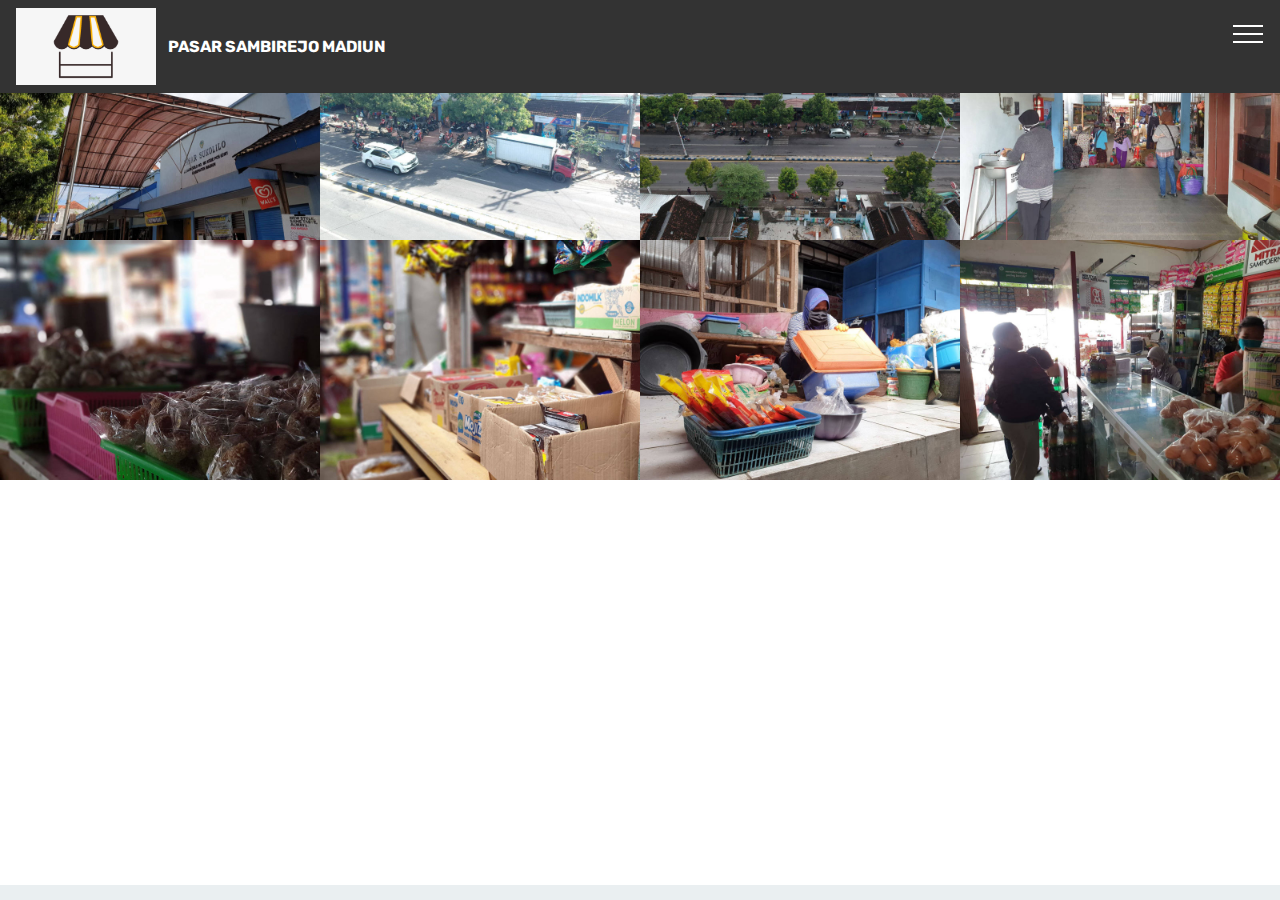
<file: page9.html>
<!DOCTYPE html>
<html  >
<head>
  <!-- Site made with Mobirise Website Builder v4.12.3, https://mobirise.com -->
  <meta charset="UTF-8">
  <meta http-equiv="X-UA-Compatible" content="IE=edge">
  <meta name="generator" content="Mobirise v4.12.3, mobirise.com">
  <meta name="viewport" content="width=device-width, initial-scale=1, minimum-scale=1">
  <link rel="shortcut icon" href="assets/images/67-671967-dark-test-market-icon-market-icon-png.png" type="image/x-icon">
  <meta name="description" content="Website Maker Description">
  
  
  <title>GALERI PASAR</title>
  <link rel="stylesheet" href="assets/web/assets/mobirise-icons-bold/mobirise-icons-bold.css">
  <link rel="stylesheet" href="assets/web/assets/mobirise-icons/mobirise-icons.css">
  <link rel="stylesheet" href="assets/bootstrap/css/bootstrap.min.css">
  <link rel="stylesheet" href="assets/bootstrap/css/bootstrap-grid.min.css">
  <link rel="stylesheet" href="assets/bootstrap/css/bootstrap-reboot.min.css">
  <link rel="stylesheet" href="assets/dropdown/css/style.css">
  <link rel="stylesheet" href="assets/tether/tether.min.css">
  <link rel="stylesheet" href="assets/animatecss/animate.min.css">
  <link rel="stylesheet" href="assets/theme/css/style.css">
  <link rel="stylesheet" href="assets/gallery/style.css">
  <link rel="preload" as="style" href="assets/mobirise/css/mbr-additional.css"><link rel="stylesheet" href="assets/mobirise/css/mbr-additional.css" type="text/css">
  
  
  
</head>
<body>
  <section class="menu cid-s0jSMu9FsO" once="menu" id="menu1-19">

    

    <nav class="navbar navbar-expand beta-menu navbar-dropdown align-items-center navbar-fixed-top collapsed">
        <button class="navbar-toggler navbar-toggler-right" type="button" data-toggle="collapse" data-target="#navbarSupportedContent" aria-controls="navbarSupportedContent" aria-expanded="false" aria-label="Toggle navigation">
            <div class="hamburger">
                <span></span>
                <span></span>
                <span></span>
                <span></span>
            </div>
        </button>
        <div class="menu-logo">
            <div class="navbar-brand">
                <span class="navbar-logo">
                    <a href="index.html">
                         <img src="assets/images/67-671967-dark-test-market-icon-market-icon-png.png" alt="Mobirise" title="" style="height: 4.8rem;">
                    </a>
                </span>
                <span class="navbar-caption-wrap"><a class="navbar-caption text-white display-4" href="index.html">PASAR SAMBIREJO MADIUN</a></span>
            </div>
        </div>
        <div class="collapse navbar-collapse" id="navbarSupportedContent">
            <ul class="navbar-nav nav-dropdown nav-right" data-app-modern-menu="true"><li class="nav-item">
                    <a class="nav-link link text-white display-7" href="index.html">
                        <span class="mbri-home mbr-iconfont mbr-iconfont-btn"></span>
                        HALAMAN UTAMA</a>
                </li>
                <li class="nav-item dropdown">
                    <a class="nav-link link text-white dropdown-toggle display-7" href="page1.html" data-toggle="dropdown-submenu" aria-expanded="false"><span class="mbri-shopping-cart mbr-iconfont mbr-iconfont-btn"></span>DATA PEDAGANG</a><div class="dropdown-menu"><a class="text-white dropdown-item display-7" href="sembako.html"><span class="mbri-play mbr-iconfont mbr-iconfont-btn"></span>SEMBAKO</a><a class="text-white dropdown-item display-7" href="buahsayur.html"><span class="mbri-play mbr-iconfont mbr-iconfont-btn"></span>SAYUR DAN BUAH</a><a class="text-white dropdown-item display-7" href="obatdanlain.html" aria-expanded="false"><span class="mbri-play mbr-iconfont mbr-iconfont-btn"></span>OBAT DAN LAIN-LAIN</a><a class="text-white dropdown-item display-7" href="pakaian.html" aria-expanded="false"><span class="mbri-play mbr-iconfont mbr-iconfont-btn"></span>PAKAIAN DAN TEKSTIL</a></div>
                </li><li class="nav-item"><a class="nav-link link text-white display-7" href="cara_pesan.html"><span class="mbri-touch mbr-iconfont mbr-iconfont-btn"></span>CARA PEMESANAN</a></li><li class="nav-item"><a class="nav-link link text-white display-7" href="lokasi.html"><span class="mbri-flag mbr-iconfont mbr-iconfont-btn"></span>LOKASI</a></li><li class="nav-item"><a class="nav-link link text-white display-7" href="page9.html"><span class="mbri-extension mbr-iconfont mbr-iconfont-btn"></span>GALERI PASAR</a></li><li class="nav-item"><a class="nav-link link text-white display-7" href="hubungi.html"><span class="mbrib-user mbr-iconfont mbr-iconfont-btn"></span>HUBUNGI KAMI</a></li></ul>
            
        </div>
    </nav>
</section>

<section class="engine"><a href="https://mobirise.info/p">website templates free download</a></section><section class="mbr-gallery mbr-slider-carousel cid-s0mS8kSNgb" id="gallery3-1d">

    

    <div>
        <div><!-- Filter --><!-- Gallery --><div class="mbr-gallery-row"><div class="mbr-gallery-layout-default"><div><div><div class="mbr-gallery-item mbr-gallery-item--p0" data-video-url="false" data-tags="Animated"><div href="#lb-gallery3-1d" data-slide-to="0" data-toggle="modal"><img src="assets/images/20200529-083629-kecil-1632x1224-800x600.jpg" alt="" title=""><span class="icon-focus"></span></div></div><div class="mbr-gallery-item mbr-gallery-item--p0" data-video-url="false" data-tags="Animated"><div href="#lb-gallery3-1d" data-slide-to="1" data-toggle="modal"><img src="assets/images/kecil-1632x1224-800x600.jpg" alt="" title=""><span class="icon-focus"></span></div></div><div class="mbr-gallery-item mbr-gallery-item--p0" data-video-url="false" data-tags="Animated"><div href="#lb-gallery3-1d" data-slide-to="2" data-toggle="modal"><img src="assets/images/dji-0917-kecil-1632x1224-800x600.jpg" alt="" title=""><span class="icon-focus"></span></div></div><div class="mbr-gallery-item mbr-gallery-item--p0" data-video-url="false" data-tags="Animated"><div href="#lb-gallery3-1d" data-slide-to="3" data-toggle="modal"><img src="assets/images/20200529-080858-kecil-1632x1224-800x600.jpg" alt="" title=""><span class="icon-focus"></span></div></div><div class="mbr-gallery-item mbr-gallery-item--p0" data-video-url="false" data-tags="Animated"><div href="#lb-gallery3-1d" data-slide-to="4" data-toggle="modal"><img src="assets/images/20200529-081220-kecil-1632x1224-800x600.jpg" alt="" title=""><span class="icon-focus"></span></div></div><div class="mbr-gallery-item mbr-gallery-item--p0" data-video-url="false" data-tags="Animated"><div href="#lb-gallery3-1d" data-slide-to="5" data-toggle="modal"><img src="assets/images/20200529-081238-kecil-1632x1224-800x600.jpg" alt="" title=""><span class="icon-focus"></span></div></div><div class="mbr-gallery-item mbr-gallery-item--p0" data-video-url="false" data-tags="Animated"><div href="#lb-gallery3-1d" data-slide-to="6" data-toggle="modal"><img src="assets/images/20200529-081418-kecil-1632x1224-800x600.jpg" alt="" title=""><span class="icon-focus"></span></div></div><div class="mbr-gallery-item mbr-gallery-item--p0" data-video-url="false" data-tags="Animated"><div href="#lb-gallery3-1d" data-slide-to="7" data-toggle="modal"><img src="assets/images/20200529-083515-kecil-1632x1224-800x600.jpg" alt="" title=""><span class="icon-focus"></span></div></div></div></div><div class="clearfix"></div></div></div><!-- Lightbox --><div data-app-prevent-settings="" class="mbr-slider modal fade carousel slide" tabindex="-1" data-keyboard="true" data-interval="false" id="lb-gallery3-1d"><div class="modal-dialog"><div class="modal-content"><div class="modal-body"><div class="carousel-inner"><div class="carousel-item active"><img src="assets/images/20200529-083629-kecil-1632x1224.jpg" alt="" title=""></div><div class="carousel-item"><img src="assets/images/kecil-1632x1224.jpg" alt="" title=""></div><div class="carousel-item"><img src="assets/images/dji-0917-kecil-1632x1224.jpg" alt="" title=""></div><div class="carousel-item"><img src="assets/images/20200529-080858-kecil-1632x1224.jpg" alt="" title=""></div><div class="carousel-item"><img src="assets/images/20200529-081220-kecil-1632x1224.jpg" alt="" title=""></div><div class="carousel-item"><img src="assets/images/20200529-081238-kecil-1632x1224.jpg" alt="" title=""></div><div class="carousel-item"><img src="assets/images/20200529-081418-kecil-1632x1224.jpg" alt="" title=""></div><div class="carousel-item"><img src="assets/images/20200529-083515-kecil-1632x1224.jpg" alt="" title=""></div></div><a class="carousel-control carousel-control-prev" role="button" data-slide="prev" href="#lb-gallery3-1d"><span class="mbri-left mbr-iconfont" aria-hidden="true"></span><span class="sr-only">Previous</span></a><a class="carousel-control carousel-control-next" role="button" data-slide="next" href="#lb-gallery3-1d"><span class="mbri-right mbr-iconfont" aria-hidden="true"></span><span class="sr-only">Next</span></a><a class="close" href="#" role="button" data-dismiss="modal"><span class="sr-only">Close</span></a></div></div></div></div></div>
    </div>

</section>


  <script src="assets/web/assets/jquery/jquery.min.js"></script>
  <script src="assets/popper/popper.min.js"></script>
  <script src="assets/bootstrap/js/bootstrap.min.js"></script>
  <script src="assets/masonry/masonry.pkgd.min.js"></script>
  <script src="assets/imagesloaded/imagesloaded.pkgd.min.js"></script>
  <script src="assets/smoothscroll/smooth-scroll.js"></script>
  <script src="assets/dropdown/js/nav-dropdown.js"></script>
  <script src="assets/dropdown/js/navbar-dropdown.js"></script>
  <script src="assets/touchswipe/jquery.touch-swipe.min.js"></script>
  <script src="assets/web/assets/cookies-alert-plugin/cookies-alert-core.js"></script>
  <script src="assets/web/assets/cookies-alert-plugin/cookies-alert-script.js"></script>
  <script src="assets/viewportchecker/jquery.viewportchecker.js"></script>
  <script src="assets/tether/tether.min.js"></script>
  <script src="assets/bootstrapcarouselswipe/bootstrap-carousel-swipe.js"></script>
  <script src="assets/vimeoplayer/jquery.mb.vimeo_player.js"></script>
  <script src="assets/theme/js/script.js"></script>
  <script src="assets/gallery/player.min.js"></script>
  <script src="assets/gallery/script.js"></script>
  <script src="assets/slidervideo/script.js"></script>
  
  
<input name="cookieData" type="hidden" data-cookie-customDialogSelector='null' data-cookie-colorText='#424a4d' data-cookie-colorBg='rgba(234, 239, 241, 0.99)' data-cookie-textButton='Agree' data-cookie-colorButton='' data-cookie-colorLink='#424a4d' data-cookie-underlineLink='true' data-cookie-text="We use cookies to give you the best experience. Read our <a href='privacy.html'>cookie policy</a>.">
    <input name="animation" type="hidden">
  </body>
</html>
</file>
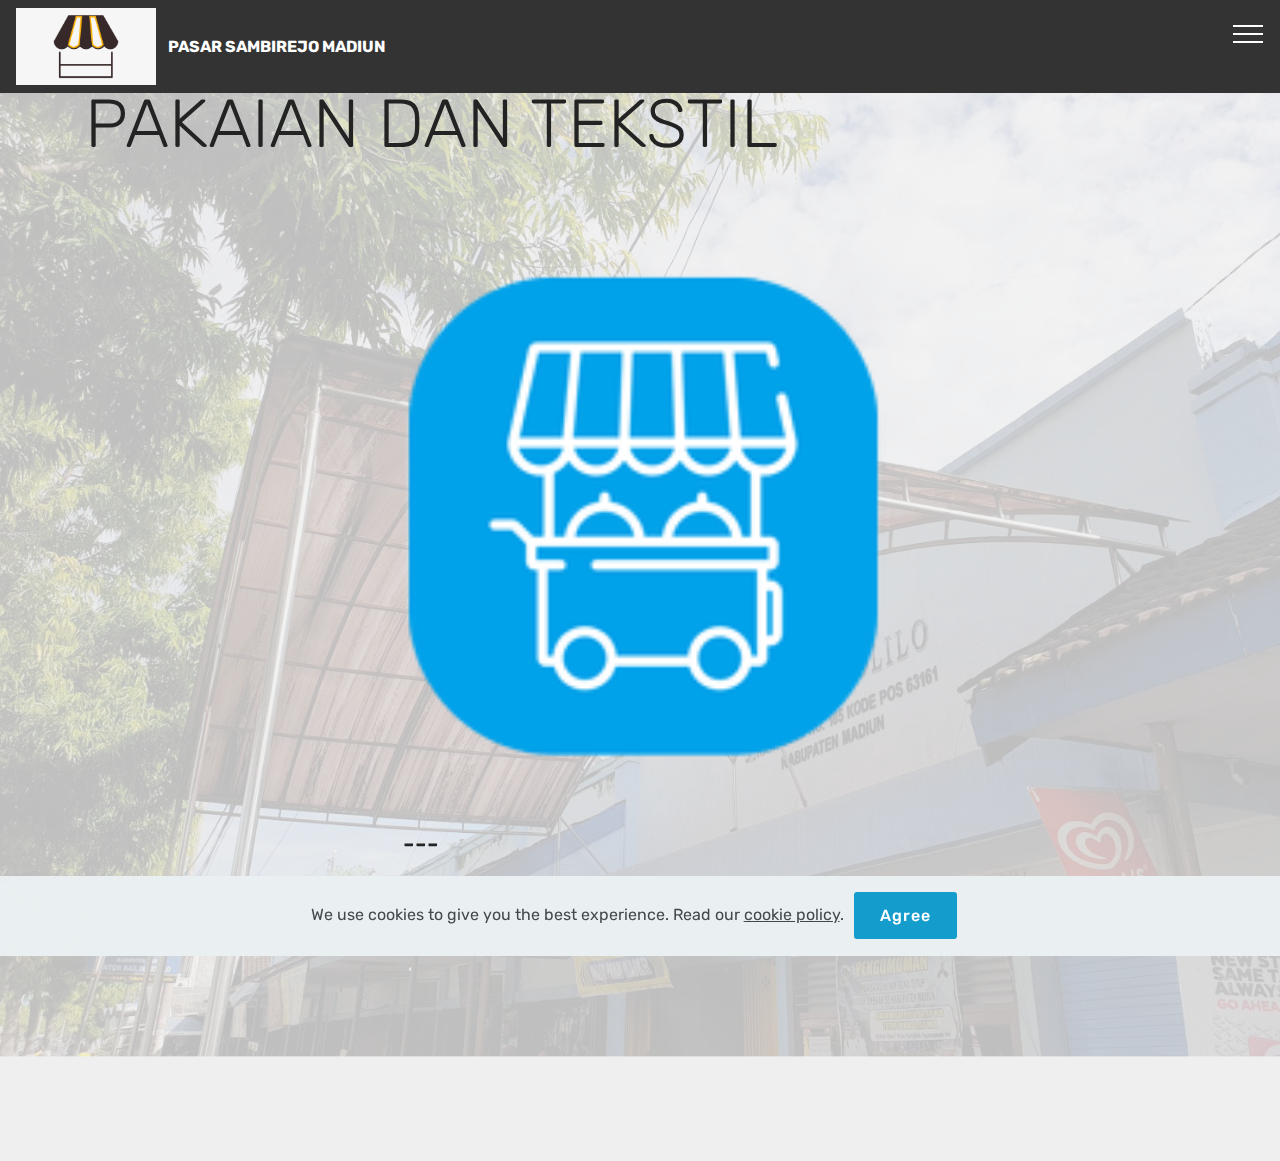
<file: pakaian.html>
<!DOCTYPE html>
<html  >
<head>
  <!-- Site made with Mobirise Website Builder v4.12.3, https://mobirise.com -->
  <meta charset="UTF-8">
  <meta http-equiv="X-UA-Compatible" content="IE=edge">
  <meta name="generator" content="Mobirise v4.12.3, mobirise.com">
  <meta name="viewport" content="width=device-width, initial-scale=1, minimum-scale=1">
  <link rel="shortcut icon" href="assets/images/67-671967-dark-test-market-icon-market-icon-png.png" type="image/x-icon">
  <meta name="description" content="Web Creator Description">
  
  
  <title>PAKAIAN DAN TEKSTIL</title>
  <link rel="stylesheet" href="assets/web/assets/mobirise-icons-bold/mobirise-icons-bold.css">
  <link rel="stylesheet" href="assets/web/assets/mobirise-icons/mobirise-icons.css">
  <link rel="stylesheet" href="assets/bootstrap/css/bootstrap.min.css">
  <link rel="stylesheet" href="assets/bootstrap/css/bootstrap-grid.min.css">
  <link rel="stylesheet" href="assets/bootstrap/css/bootstrap-reboot.min.css">
  <link rel="stylesheet" href="assets/tether/tether.min.css">
  <link rel="stylesheet" href="assets/animatecss/animate.min.css">
  <link rel="stylesheet" href="assets/dropdown/css/style.css">
  <link rel="stylesheet" href="assets/theme/css/style.css">
  <link rel="preload" as="style" href="assets/mobirise/css/mbr-additional.css"><link rel="stylesheet" href="assets/mobirise/css/mbr-additional.css" type="text/css">
  
  
  
</head>
<body>
  <section class="menu cid-s0jSMu9FsO" once="menu" id="menu1-a">

    

    <nav class="navbar navbar-expand beta-menu navbar-dropdown align-items-center navbar-fixed-top collapsed">
        <button class="navbar-toggler navbar-toggler-right" type="button" data-toggle="collapse" data-target="#navbarSupportedContent" aria-controls="navbarSupportedContent" aria-expanded="false" aria-label="Toggle navigation">
            <div class="hamburger">
                <span></span>
                <span></span>
                <span></span>
                <span></span>
            </div>
        </button>
        <div class="menu-logo">
            <div class="navbar-brand">
                <span class="navbar-logo">
                    <a href="index.html">
                         <img src="assets/images/67-671967-dark-test-market-icon-market-icon-png.png" alt="Mobirise" title="" style="height: 4.8rem;">
                    </a>
                </span>
                <span class="navbar-caption-wrap"><a class="navbar-caption text-white display-4" href="index.html">PASAR SAMBIREJO MADIUN</a></span>
            </div>
        </div>
        <div class="collapse navbar-collapse" id="navbarSupportedContent">
            <ul class="navbar-nav nav-dropdown nav-right" data-app-modern-menu="true"><li class="nav-item">
                    <a class="nav-link link text-white display-7" href="index.html">
                        <span class="mbri-home mbr-iconfont mbr-iconfont-btn"></span>
                        HALAMAN UTAMA</a>
                </li>
                <li class="nav-item dropdown">
                    <a class="nav-link link text-white dropdown-toggle display-7" href="page1.html" data-toggle="dropdown-submenu" aria-expanded="false"><span class="mbri-shopping-cart mbr-iconfont mbr-iconfont-btn"></span>DATA PEDAGANG</a><div class="dropdown-menu"><a class="text-white dropdown-item display-7" href="sembako.html"><span class="mbri-play mbr-iconfont mbr-iconfont-btn"></span>SEMBAKO</a><a class="text-white dropdown-item display-7" href="buahsayur.html"><span class="mbri-play mbr-iconfont mbr-iconfont-btn"></span>SAYUR DAN BUAH</a><a class="text-white dropdown-item display-7" href="obatdanlain.html" aria-expanded="false"><span class="mbri-play mbr-iconfont mbr-iconfont-btn"></span>OBAT DAN LAIN-LAIN</a><a class="text-white dropdown-item display-7" href="pakaian.html" aria-expanded="false"><span class="mbri-play mbr-iconfont mbr-iconfont-btn"></span>PAKAIAN DAN TEKSTIL</a></div>
                </li><li class="nav-item"><a class="nav-link link text-white display-7" href="cara_pesan.html"><span class="mbri-touch mbr-iconfont mbr-iconfont-btn"></span>CARA PEMESANAN</a></li><li class="nav-item"><a class="nav-link link text-white display-7" href="lokasi.html"><span class="mbri-flag mbr-iconfont mbr-iconfont-btn"></span>LOKASI</a></li><li class="nav-item"><a class="nav-link link text-white display-7" href="page9.html"><span class="mbri-extension mbr-iconfont mbr-iconfont-btn"></span>GALERI PASAR</a></li><li class="nav-item"><a class="nav-link link text-white display-7" href="hubungi.html"><span class="mbrib-user mbr-iconfont mbr-iconfont-btn"></span>HUBUNGI KAMI</a></li></ul>
            
        </div>
    </nav>
</section>

<section class="engine"><a href="https://mobirise.info/o">free portfolio web templates</a></section><section class="services1 cid-s0mNY7TeFp mbr-parallax-background" id="services1-16">
    <!---->
    
    <!---->
    <!--Overlay-->
    <div class="mbr-overlay" style="opacity: 0.8; background-color: rgb(239, 239, 239);">
    </div>
    <!--Container-->
    <div class="container">
        <div class="row justify-content-center">
            <!--Titles-->
            <div class="title pb-5 col-12">
                <h2 class="align-left pb-3 mbr-fonts-style display-1">PAKAIAN DAN TEKSTIL</h2>
                
            </div>
            <!--Card-1-->
            <div class="card col-12 col-md-6 p-3 last-child">
                <div class="card-wrapper">
                    <div class="card-img">
                        <img src="assets/images/pedagang-170x170.png" alt="Mobirise" title="">
                    </div>
                    <div class="card-box">
                        <h4 class="card-title mbr-fonts-style display-5">
                            ---<br></h4>
                        <p class="mbr-text mbr-fonts-style display-7">USAHA&nbsp;<br>LOKASI</p>
                        <!--Btn-->
                        <div class="mbr-section-btn align-left"><a href="pakaian.html" class="btn btn-warning-outline display-4">
                                HUBUNGI PEDAGAGANG<br></a></div>
                    </div>
                </div>
            </div>
            <!--Card-2-->
            
            <!--Card-3-->
            
            <!--Card-4-->
            
        </div>
    </div>
</section>


  <script src="assets/web/assets/jquery/jquery.min.js"></script>
  <script src="assets/popper/popper.min.js"></script>
  <script src="assets/bootstrap/js/bootstrap.min.js"></script>
  <script src="assets/tether/tether.min.js"></script>
  <script src="assets/smoothscroll/smooth-scroll.js"></script>
  <script src="assets/web/assets/cookies-alert-plugin/cookies-alert-core.js"></script>
  <script src="assets/web/assets/cookies-alert-plugin/cookies-alert-script.js"></script>
  <script src="assets/touchswipe/jquery.touch-swipe.min.js"></script>
  <script src="assets/viewportchecker/jquery.viewportchecker.js"></script>
  <script src="assets/parallax/jarallax.min.js"></script>
  <script src="assets/dropdown/js/nav-dropdown.js"></script>
  <script src="assets/dropdown/js/navbar-dropdown.js"></script>
  <script src="assets/theme/js/script.js"></script>
  
  
<input name="cookieData" type="hidden" data-cookie-customDialogSelector='null' data-cookie-colorText='#424a4d' data-cookie-colorBg='rgba(234, 239, 241, 0.99)' data-cookie-textButton='Agree' data-cookie-colorButton='' data-cookie-colorLink='#424a4d' data-cookie-underlineLink='true' data-cookie-text="We use cookies to give you the best experience. Read our <a href='privacy.html'>cookie policy</a>.">
    <input name="animation" type="hidden">
  </body>
</html>
</file>
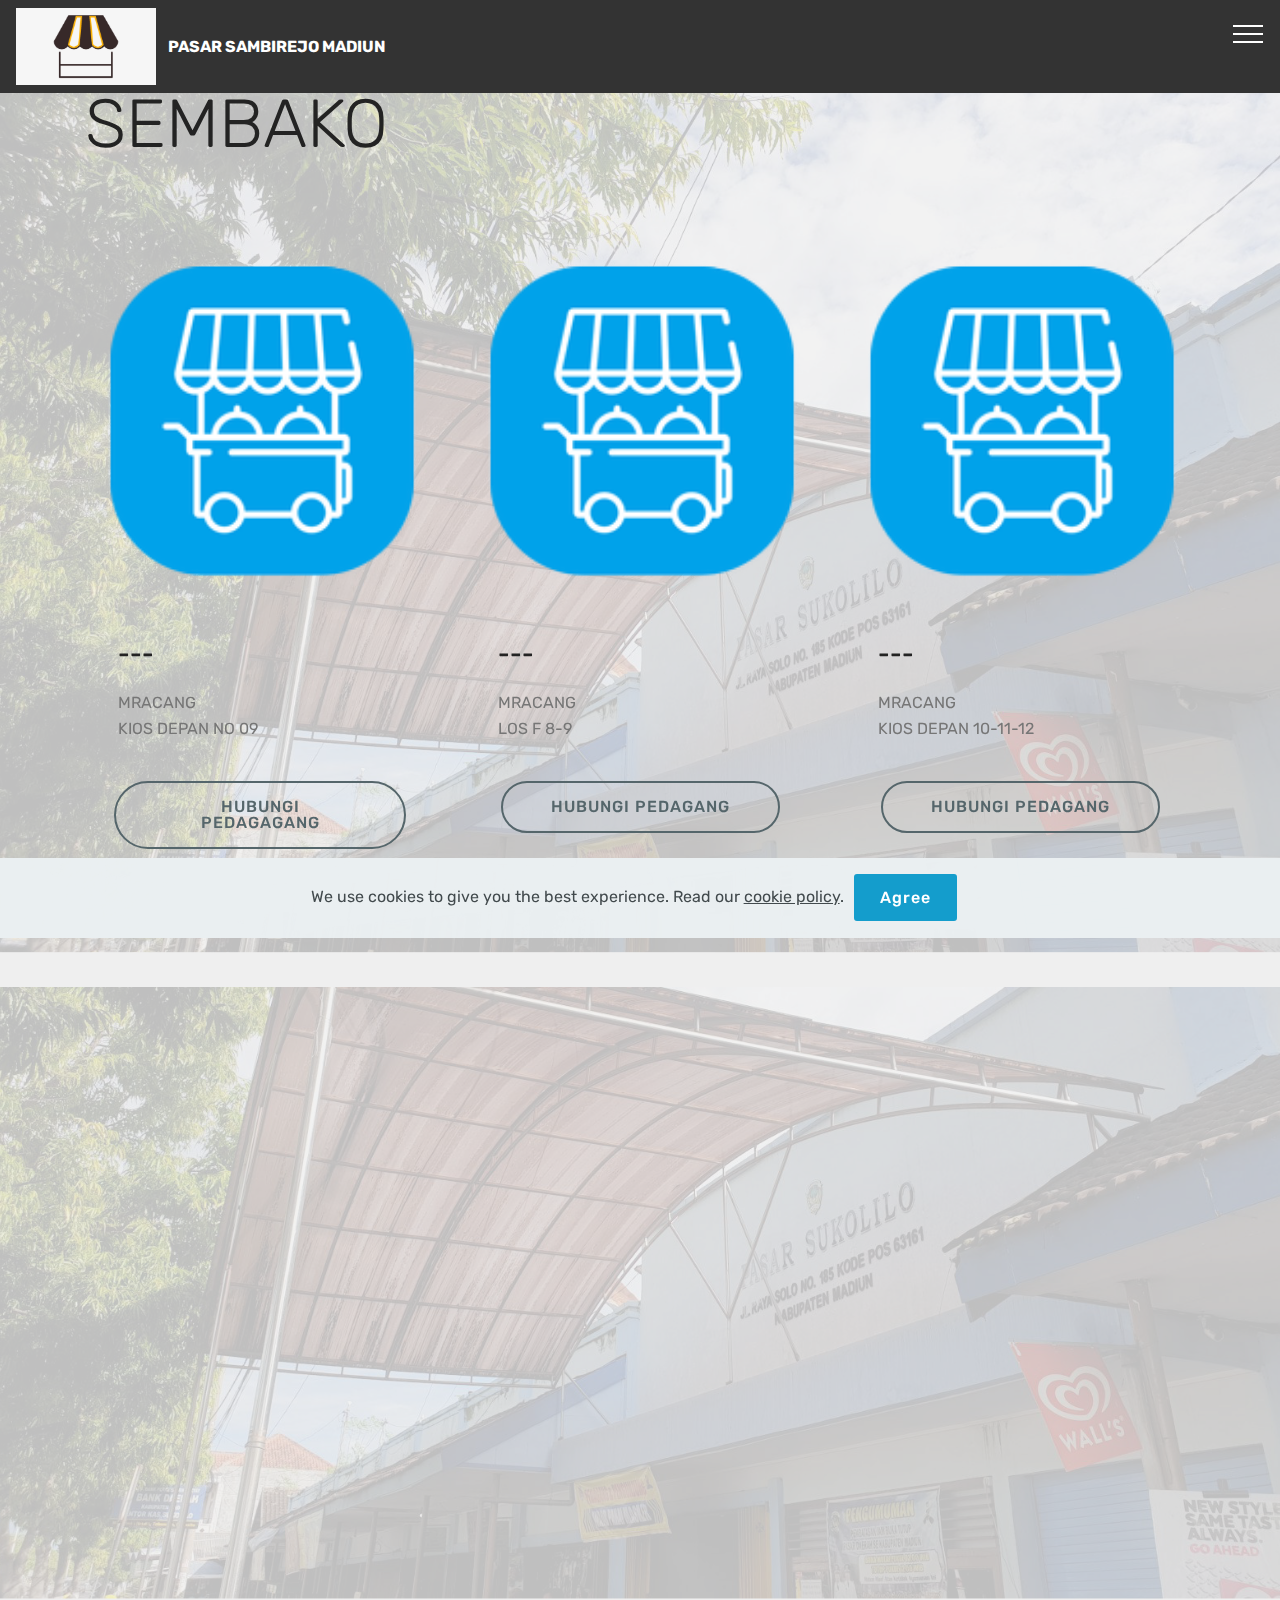
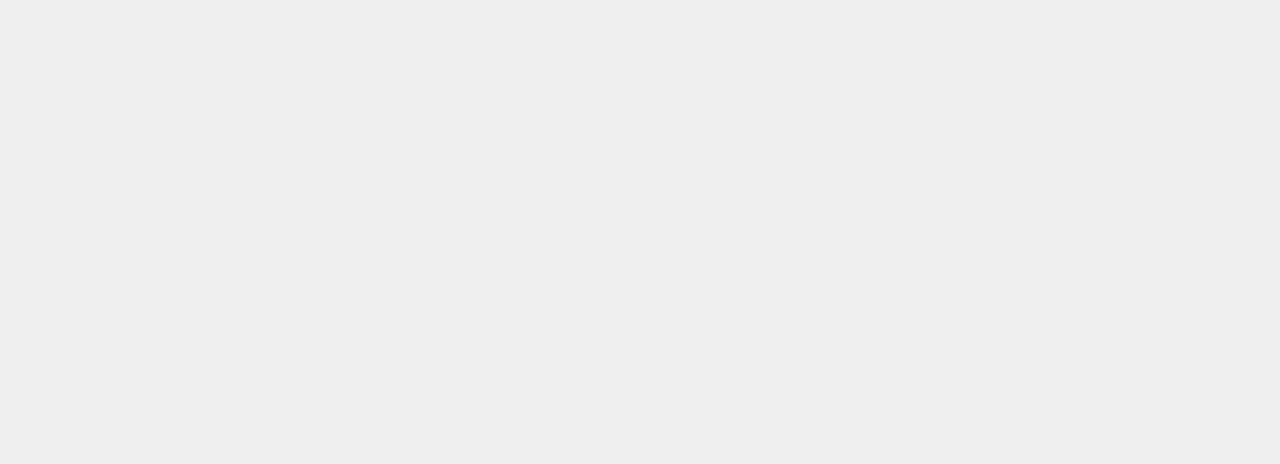
<file: sembako.html>
<!DOCTYPE html>
<html  >
<head>
  <!-- Site made with Mobirise Website Builder v4.12.3, https://mobirise.com -->
  <meta charset="UTF-8">
  <meta http-equiv="X-UA-Compatible" content="IE=edge">
  <meta name="generator" content="Mobirise v4.12.3, mobirise.com">
  <meta name="viewport" content="width=device-width, initial-scale=1, minimum-scale=1">
  <link rel="shortcut icon" href="assets/images/67-671967-dark-test-market-icon-market-icon-png.png" type="image/x-icon">
  <meta name="description" content="Site Builder Description">
  
  
  <title>SEMBAKO</title>
  <link rel="stylesheet" href="assets/web/assets/mobirise-icons-bold/mobirise-icons-bold.css">
  <link rel="stylesheet" href="assets/web/assets/mobirise-icons/mobirise-icons.css">
  <link rel="stylesheet" href="assets/bootstrap/css/bootstrap.min.css">
  <link rel="stylesheet" href="assets/bootstrap/css/bootstrap-grid.min.css">
  <link rel="stylesheet" href="assets/bootstrap/css/bootstrap-reboot.min.css">
  <link rel="stylesheet" href="assets/tether/tether.min.css">
  <link rel="stylesheet" href="assets/animatecss/animate.min.css">
  <link rel="stylesheet" href="assets/dropdown/css/style.css">
  <link rel="stylesheet" href="assets/theme/css/style.css">
  <link rel="preload" as="style" href="assets/mobirise/css/mbr-additional.css"><link rel="stylesheet" href="assets/mobirise/css/mbr-additional.css" type="text/css">
  
  
  
</head>
<body>
  <section class="menu cid-s0jSMu9FsO" once="menu" id="menu1-8">

    

    <nav class="navbar navbar-expand beta-menu navbar-dropdown align-items-center navbar-fixed-top collapsed">
        <button class="navbar-toggler navbar-toggler-right" type="button" data-toggle="collapse" data-target="#navbarSupportedContent" aria-controls="navbarSupportedContent" aria-expanded="false" aria-label="Toggle navigation">
            <div class="hamburger">
                <span></span>
                <span></span>
                <span></span>
                <span></span>
            </div>
        </button>
        <div class="menu-logo">
            <div class="navbar-brand">
                <span class="navbar-logo">
                    <a href="index.html">
                         <img src="assets/images/67-671967-dark-test-market-icon-market-icon-png.png" alt="Mobirise" title="" style="height: 4.8rem;">
                    </a>
                </span>
                <span class="navbar-caption-wrap"><a class="navbar-caption text-white display-4" href="index.html">PASAR SAMBIREJO MADIUN</a></span>
            </div>
        </div>
        <div class="collapse navbar-collapse" id="navbarSupportedContent">
            <ul class="navbar-nav nav-dropdown nav-right" data-app-modern-menu="true"><li class="nav-item">
                    <a class="nav-link link text-white display-7" href="index.html">
                        <span class="mbri-home mbr-iconfont mbr-iconfont-btn"></span>
                        HALAMAN UTAMA</a>
                </li>
                <li class="nav-item dropdown">
                    <a class="nav-link link text-white dropdown-toggle display-7" href="page1.html" data-toggle="dropdown-submenu" aria-expanded="false"><span class="mbri-shopping-cart mbr-iconfont mbr-iconfont-btn"></span>DATA PEDAGANG</a><div class="dropdown-menu"><a class="text-white dropdown-item display-7" href="sembako.html"><span class="mbri-play mbr-iconfont mbr-iconfont-btn"></span>SEMBAKO</a><a class="text-white dropdown-item display-7" href="buahsayur.html"><span class="mbri-play mbr-iconfont mbr-iconfont-btn"></span>SAYUR DAN BUAH</a><a class="text-white dropdown-item display-7" href="obatdanlain.html" aria-expanded="false"><span class="mbri-play mbr-iconfont mbr-iconfont-btn"></span>OBAT DAN LAIN-LAIN</a><a class="text-white dropdown-item display-7" href="pakaian.html" aria-expanded="false"><span class="mbri-play mbr-iconfont mbr-iconfont-btn"></span>PAKAIAN DAN TEKSTIL</a></div>
                </li><li class="nav-item"><a class="nav-link link text-white display-7" href="cara_pesan.html"><span class="mbri-touch mbr-iconfont mbr-iconfont-btn"></span>CARA PEMESANAN</a></li><li class="nav-item"><a class="nav-link link text-white display-7" href="lokasi.html"><span class="mbri-flag mbr-iconfont mbr-iconfont-btn"></span>LOKASI</a></li><li class="nav-item"><a class="nav-link link text-white display-7" href="page9.html"><span class="mbri-extension mbr-iconfont mbr-iconfont-btn"></span>GALERI PASAR</a></li><li class="nav-item"><a class="nav-link link text-white display-7" href="hubungi.html"><span class="mbrib-user mbr-iconfont mbr-iconfont-btn"></span>HUBUNGI KAMI</a></li></ul>
            
        </div>
    </nav>
</section>

<section class="engine"><a href="https://mobirise.info/i">free website creation software</a></section><section class="services1 cid-s0mPbEEmCU mbr-parallax-background" id="services1-18">
    <!---->
    
    <!---->
    <!--Overlay-->
    <div class="mbr-overlay" style="opacity: 0.8; background-color: rgb(239, 239, 239);">
    </div>
    <!--Container-->
    <div class="container">
        <div class="row justify-content-center">
            <!--Titles-->
            <div class="title pb-5 col-12">
                <h2 class="align-left pb-3 mbr-fonts-style display-1">SEMBAKO</h2>
                
            </div>
            <!--Card-1-->
            <div class="card col-12 col-md-6 p-3 col-lg-4">
                <div class="card-wrapper">
                    <div class="card-img">
                        <img src="assets/images/pedagang.png" alt="" title="">
                    </div>
                    <div class="card-box">
                        <h4 class="card-title mbr-fonts-style display-5">---</h4>
                        <p class="mbr-text mbr-fonts-style display-7">MRACANG
<br>KIOS DEPAN NO 09</p>
                        <!--Btn-->
                        <div class="mbr-section-btn align-center"><a href="https://wa.me/6285790506171" class="btn btn-warning-outline display-4">
                                HUBUNGI PEDAGAGANG<br></a></div>
                    </div>
                </div>
            </div>
            <!--Card-2-->
            <div class="card col-12 col-md-6 p-3 col-lg-4">
                <div class="card-wrapper">
                    <div class="card-img">
                        <img src="assets/images/pedagang-170x170.png" alt="Mobirise" title="">
                    </div>
                    <div class="card-box">
                        <h4 class="card-title mbr-fonts-style display-5">---</h4>
                        <p class="mbr-text mbr-fonts-style display-7">MRACANG
<br>LOS F 8-9</p>
                        <!--Btn-->
                        <div class="mbr-section-btn align-center"><a href="https://wa.me/6285607614859" class="btn btn-warning-outline display-4">
                                HUBUNGI PEDAGANG<br></a></div>
                    </div>
                </div>
            </div>
            <!--Card-3-->
            <div class="card col-12 col-md-6 p-3 col-lg-4 last-child">
                <div class="card-wrapper">
                    <div class="card-img">
                        <img src="assets/images/pedagang.png" alt="Mobirise" title="">
                    </div>
                    <div class="card-box">
                        <h4 class="card-title mbr-fonts-style display-5">
                            ---</h4>
                        <p class="mbr-text mbr-fonts-style display-7">MRACANG
<br>KIOS DEPAN 10-11-12</p>
                        <!--Btn-->
                        <div class="mbr-section-btn align-center"><a href="https://wa.me/6285100863411" class="btn btn-warning-outline display-4">
                                HUBUNGI PEDAGANG</a></div>
                    </div>
                </div>
            </div>
            <!--Card-4-->
            
        </div>
    </div>
</section>

<section class="services1 cid-s29rYMKySA mbr-parallax-background" id="services1-1i">
    <!---->
    
    <!---->
    <!--Overlay-->
    <div class="mbr-overlay" style="opacity: 0.8; background-color: rgb(239, 239, 239);">
    </div>
    <!--Container-->
    <div class="container">
        <div class="row justify-content-center">
            <!--Titles-->
            <div class="title pb-5 col-12">
                
                
            </div>
            <!--Card-1-->
            <div class="card col-12 col-md-6 p-3">
                <div class="card-wrapper">
                    <div class="card-img">
                        <img src="assets/images/pedagang-170x170.png" alt="" title="">
                    </div>
                    <div class="card-box">
                        <h4 class="card-title mbr-fonts-style display-5">---</h4>
                        <p class="mbr-text mbr-fonts-style display-7">MRACANG
<br><br></p>
                        <!--Btn-->
                        <div class="mbr-section-btn align-center"><a href="https://wa.me/6288228486697" class="btn btn-warning-outline display-4">
                                HUBUNGI PEDAGAGANG<br></a></div>
                    </div>
                </div>
            </div>
            <!--Card-2-->
            <div class="card col-12 col-md-6 p-3 last-child">
                <div class="card-wrapper">
                    <div class="card-img">
                        <img src="assets/images/pedagang.png" alt="Mobirise" title="">
                    </div>
                    <div class="card-box">
                        <h4 class="card-title mbr-fonts-style display-5">---</h4>
                        <p class="mbr-text mbr-fonts-style display-7">Ayam Potong&nbsp;<br><br></p>
                        <!--Btn-->
                        <div class="mbr-section-btn align-center"><a href="https://wa.me/6282340207827" class="btn btn-warning-outline display-4">
                                HUBUNGI PEDAGANG<br></a></div>
                    </div>
                </div>
            </div>
            <!--Card-3-->
            
            <!--Card-4-->
            
        </div>
    </div>
</section>


  <script src="assets/web/assets/jquery/jquery.min.js"></script>
  <script src="assets/popper/popper.min.js"></script>
  <script src="assets/bootstrap/js/bootstrap.min.js"></script>
  <script src="assets/tether/tether.min.js"></script>
  <script src="assets/smoothscroll/smooth-scroll.js"></script>
  <script src="assets/web/assets/cookies-alert-plugin/cookies-alert-core.js"></script>
  <script src="assets/web/assets/cookies-alert-plugin/cookies-alert-script.js"></script>
  <script src="assets/touchswipe/jquery.touch-swipe.min.js"></script>
  <script src="assets/viewportchecker/jquery.viewportchecker.js"></script>
  <script src="assets/parallax/jarallax.min.js"></script>
  <script src="assets/dropdown/js/nav-dropdown.js"></script>
  <script src="assets/dropdown/js/navbar-dropdown.js"></script>
  <script src="assets/theme/js/script.js"></script>
  
  
<input name="cookieData" type="hidden" data-cookie-customDialogSelector='null' data-cookie-colorText='#424a4d' data-cookie-colorBg='rgba(234, 239, 241, 0.99)' data-cookie-textButton='Agree' data-cookie-colorButton='' data-cookie-colorLink='#424a4d' data-cookie-underlineLink='true' data-cookie-text="We use cookies to give you the best experience. Read our <a href='privacy.html'>cookie policy</a>.">
    <input name="animation" type="hidden">
  </body>
</html>
</file>
<file: assets/web/assets/mobirise-icons-bold/mobirise-icons-bold.css>
@font-face {
  font-family: 'mobirise-icons-bold';
  font-display: swap;
  src:  url('mobirise-icons-bold.eot?m1l4yr');
  src:  url('mobirise-icons-bold.eot?m1l4yr#iefix') format('embedded-opentype'),
    url('mobirise-icons-bold.ttf?m1l4yr') format('truetype'),
    url('mobirise-icons-bold.woff?m1l4yr') format('woff'),
    url('mobirise-icons-bold.svg?m1l4yr#mobirise-icons-bold') format('svg');
  font-weight: normal;
  font-style: normal;
}

[class^="mbrib-"], [class*="mbrib-"] {
  /* use !important to prevent issues with browser extensions that change fonts */
  font-family: 'mobirise-icons-bold' !important;
  speak: none;
  font-style: normal;
  font-weight: normal;
  font-variant: normal;
  text-transform: none;
  line-height: 1;

  /* Better Font Rendering =========== */
  -webkit-font-smoothing: antialiased;
  -moz-osx-font-smoothing: grayscale;
}

.mbrib-add-submenu:before {
  content: "\e900";
}
.mbrib-alert:before {
  content: "\e901";
}
.mbrib-align-center:before {
  content: "\e902";
}
.mbrib-align-justify:before {
  content: "\e903";
}
.mbrib-align-left:before {
  content: "\e904";
}
.mbrib-align-right:before {
  content: "\e905";
}
.mbrib-android:before {
  content: "\e906";
}
.mbrib-apple:before {
  content: "\e907";
}
.mbrib-arrow-down:before {
  content: "\e908";
}
.mbrib-arrow-next:before {
  content: "\e909";
}
.mbrib-arrow-prev:before {
  content: "\e90a";
}
.mbrib-arrow-up:before {
  content: "\e90b";
}
.mbrib-bold:before {
  content: "\e90c";
}
.mbrib-bookmark:before {
  content: "\e90d";
}
.mbrib-bootstrap:before {
  content: "\e90e";
}
.mbrib-briefcase:before {
  content: "\e90f";
}
.mbrib-browse:before {
  content: "\e910";
}
.mbrib-bulleted-list:before {
  content: "\e911";
}
.mbrib-calendar:before {
  content: "\e912";
}
.mbrib-camera:before {
  content: "\e913";
}
.mbrib-cart-add:before {
  content: "\e914";
}
.mbrib-cart-full:before {
  content: "\e915";
}
.mbrib-cash:before {
  content: "\e916";
}
.mbrib-change-style:before {
  content: "\e917";
}
.mbrib-chat:before {
  content: "\e918";
}
.mbrib-clock:before {
  content: "\e919";
}
.mbrib-close:before {
  content: "\e91a";
}
.mbrib-cloud:before {
  content: "\e91b";
}
.mbrib-code:before {
  content: "\e91c";
}
.mbrib-contact-form:before {
  content: "\e91d";
}
.mbrib-credit-card:before {
  content: "\e91e";
}
.mbrib-cursor-click:before {
  content: "\e91f";
}
.mbrib-cust-feedback:before {
  content: "\e920";
}
.mbrib-database:before {
  content: "\e921";
}
.mbrib-delivery:before {
  content: "\e922";
}
.mbrib-desktop:before {
  content: "\e923";
}
.mbrib-devices:before {
  content: "\e924";
}
.mbrib-down:before {
  content: "\e925";
}
.mbrib-download:before {
  content: "\e926";
}
.mbrib-drag-n-drop:before {
  content: "\e927";
}
.mbrib-drag-n-drop2:before {
  content: "\e928";
}
.mbrib-edit:before {
  content: "\e929";
}
.mbrib-edit2:before {
  content: "\e92a";
}
.mbrib-error:before {
  content: "\e92b";
}
.mbrib-extension:before {
  content: "\e92c";
}
.mbrib-features:before {
  content: "\e92d";
}
.mbrib-file:before {
  content: "\e92e";
}
.mbrib-flag:before {
  content: "\e92f";
}
.mbrib-folder:before {
  content: "\e930";
}
.mbrib-gift:before {
  content: "\e931";
}
.mbrib-github:before {
  content: "\e932";
}
.mbrib-globe-2:before {
  content: "\e933";
}
.mbrib-globe:before {
  content: "\e934";
}
.mbrib-growing-chart:before {
  content: "\e935";
}
.mbrib-hearth:before {
  content: "\e936";
}
.mbrib-help:before {
  content: "\e937";
}
.mbrib-home:before {
  content: "\e938";
}
.mbrib-hot-cup:before {
  content: "\e939";
}
.mbrib-idea:before {
  content: "\e93a";
}
.mbrib-image-gallery:before {
  content: "\e93b";
}
.mbrib-image-slider:before {
  content: "\e93c";
}
.mbrib-info:before {
  content: "\e93d";
}
.mbrib-italic:before {
  content: "\e93e";
}
.mbrib-key:before {
  content: "\e93f";
}
.mbrib-laptop:before {
  content: "\e940";
}
.mbrib-layers:before {
  content: "\e941";
}
.mbrib-left-right:before {
  content: "\e942";
}
.mbrib-left:before {
  content: "\e943";
}
.mbrib-letter:before {
  content: "\e944";
}
.mbrib-like:before {
  content: "\e945";
}
.mbrib-link:before {
  content: "\e946";
}
.mbrib-lock:before {
  content: "\e947";
}
.mbrib-login:before {
  content: "\e948";
}
.mbrib-logout:before {
  content: "\e949";
}
.mbrib-magic-stick:before {
  content: "\e94a";
}
.mbrib-map-pin:before {
  content: "\e94b";
}
.mbrib-menu:before {
  content: "\e94c";
}
.mbrib-mobile:before {
  content: "\e94d";
}
.mbrib-mobile2:before {
  content: "\e94e";
}
.mbrib-mobirise:before {
  content: "\e94f";
}
.mbrib-more-horizontal:before {
  content: "\e950";
}
.mbrib-more-vertical:before {
  content: "\e951";
}
.mbrib-music:before {
  content: "\e952";
}
.mbrib-new-file:before {
  content: "\e953";
}
.mbrib-numbered-list:before {
  content: "\e954";
}
.mbrib-opened-folder:before {
  content: "\e955";
}
.mbrib-pages:before {
  content: "\e956";
}
.mbrib-paper-plane:before {
  content: "\e957";
}
.mbrib-paperclip:before {
  content: "\e958";
}
.mbrib-photo:before {
  content: "\e959";
}
.mbrib-photos:before {
  content: "\e95a";
}
.mbrib-pin:before {
  content: "\e95b";
}
.mbrib-play:before {
  content: "\e95c";
}
.mbrib-plus:before {
  content: "\e95d";
}
.mbrib-preview:before {
  content: "\e95e";
}
.mbrib-print:before {
  content: "\e95f";
}
.mbrib-protect:before {
  content: "\e960";
}
.mbrib-question:before {
  content: "\e961";
}
.mbrib-quote-left:before {
  content: "\e962";
}
.mbrib-quote-right:before {
  content: "\e963";
}
.mbrib-redo:before {
  content: "\e964";
}
.mbrib-refresh:before {
  content: "\e965";
}
.mbrib-responsive:before {
  content: "\e966";
}
.mbrib-right:before {
  content: "\e967";
}
.mbrib-rocket:before {
  content: "\e968";
}
.mbrib-sad-face:before {
  content: "\e969";
}
.mbrib-sale:before {
  content: "\e96a";
}
.mbrib-save:before {
  content: "\e96b";
}
.mbrib-search:before {
  content: "\e96c";
}
.mbrib-setting:before {
  content: "\e96d";
}
.mbrib-setting2:before {
  content: "\e96e";
}
.mbrib-setting3:before {
  content: "\e96f";
}
.mbrib-share:before {
  content: "\e970";
}
.mbrib-shopping-bag:before {
  content: "\e971";
}
.mbrib-shopping-basket:before {
  content: "\e972";
}
.mbrib-shopping-cart:before {
  content: "\e973";
}
.mbrib-sites:before {
  content: "\e974";
}
.mbrib-smile-face:before {
  content: "\e975";
}
.mbrib-speed:before {
  content: "\e976";
}
.mbrib-star:before {
  content: "\e977";
}
.mbrib-success:before {
  content: "\e978";
}
.mbrib-sun:before {
  content: "\e979";
}
.mbrib-sun2:before {
  content: "\e97a";
}
.mbrib-tablet-vertical:before {
  content: "\e97b";
}
.mbrib-tablet:before {
  content: "\e97c";
}
.mbrib-target:before {
  content: "\e97d";
}
.mbrib-timer:before {
  content: "\e97e";
}
.mbrib-to-ftp:before {
  content: "\e97f";
}
.mbrib-to-local-drive:before {
  content: "\e980";
}
.mbrib-touch-swipe:before {
  content: "\e981";
}
.mbrib-touch:before {
  content: "\e982";
}
.mbrib-trash:before {
  content: "\e983";
}
.mbrib-underline:before {
  content: "\e984";
}
.mbrib-undo:before {
  content: "\e985";
}
.mbrib-unlink:before {
  content: "\e986";
}
.mbrib-unlock:before {
  content: "\e987";
}
.mbrib-up-down:before {
  content: "\e988";
}
.mbrib-up:before {
  content: "\e989";
}
.mbrib-update:before {
  content: "\e98a";
}
.mbrib-upload:before {
  content: "\e98b";
}
.mbrib-user:before {
  content: "\e98c";
}
.mbrib-user2:before {
  content: "\e98d";
}
.mbrib-users:before {
  content: "\e98e";
}
.mbrib-video-play:before {
  content: "\e98f";
}
.mbrib-video:before {
  content: "\e990";
}
.mbrib-watch:before {
  content: "\e991";
}
.mbrib-website-theme:before {
  content: "\e992";
}
.mbrib-wifi:before {
  content: "\e993";
}
.mbrib-windows:before {
  content: "\e994";
}
.mbrib-zoom-out:before {
  content: "\e995";
}
</file>
<file: assets/web/assets/mobirise-icons/mobirise-icons.css>
@font-face {
  font-family: 'MobiriseIcons';
  src:  url('mobirise-icons.eot?spat4u');
  src:  url('mobirise-icons.eot?spat4u#iefix') format('embedded-opentype'),
    url('mobirise-icons.ttf?spat4u') format('truetype'),
    url('mobirise-icons.woff?spat4u') format('woff'),
    url('mobirise-icons.svg?spat4u#MobiriseIcons') format('svg');
  font-weight: normal;
  font-style: normal;
  font-display: swap;
}

[class^="mbri-"], [class*=" mbri-"] {
  /* use !important to prevent issues with browser extensions that change fonts */
  font-family: MobiriseIcons !important;
  speak: none;
  font-style: normal;
  font-weight: normal;
  font-variant: normal;
  text-transform: none;
  line-height: 1;

  /* Better Font Rendering =========== */
  -webkit-font-smoothing: antialiased;
  -moz-osx-font-smoothing: grayscale;
}

.mbri-add-submenu:before {
  content: "\e900";
}
.mbri-alert:before {
  content: "\e901";
}
.mbri-align-center:before {
  content: "\e902";
}
.mbri-align-justify:before {
  content: "\e903";
}
.mbri-align-left:before {
  content: "\e904";
}
.mbri-align-right:before {
  content: "\e905";
}
.mbri-android:before {
  content: "\e906";
}
.mbri-apple:before {
  content: "\e907";
}
.mbri-arrow-down:before {
  content: "\e908";
}
.mbri-arrow-next:before {
  content: "\e909";
}
.mbri-arrow-prev:before {
  content: "\e90a";
}
.mbri-arrow-up:before {
  content: "\e90b";
}
.mbri-bold:before {
  content: "\e90c";
}
.mbri-bookmark:before {
  content: "\e90d";
}
.mbri-bootstrap:before {
  content: "\e90e";
}
.mbri-briefcase:before {
  content: "\e90f";
}
.mbri-browse:before {
  content: "\e910";
}
.mbri-bulleted-list:before {
  content: "\e911";
}
.mbri-calendar:before {
  content: "\e912";
}
.mbri-camera:before {
  content: "\e913";
}
.mbri-cart-add:before {
  content: "\e914";
}
.mbri-cart-full:before {
  content: "\e915";
}
.mbri-cash:before {
  content: "\e916";
}
.mbri-change-style:before {
  content: "\e917";
}
.mbri-chat:before {
  content: "\e918";
}
.mbri-clock:before {
  content: "\e919";
}
.mbri-close:before {
  content: "\e91a";
}
.mbri-cloud:before {
  content: "\e91b";
}
.mbri-code:before {
  content: "\e91c";
}
.mbri-contact-form:before {
  content: "\e91d";
}
.mbri-credit-card:before {
  content: "\e91e";
}
.mbri-cursor-click:before {
  content: "\e91f";
}
.mbri-cust-feedback:before {
  content: "\e920";
}
.mbri-database:before {
  content: "\e921";
}
.mbri-delivery:before {
  content: "\e922";
}
.mbri-desktop:before {
  content: "\e923";
}
.mbri-devices:before {
  content: "\e924";
}
.mbri-down:before {
  content: "\e925";
}
.mbri-download:before {
  content: "\e989";
}
.mbri-drag-n-drop:before {
  content: "\e927";
}
.mbri-drag-n-drop2:before {
  content: "\e928";
}
.mbri-edit:before {
  content: "\e929";
}
.mbri-edit2:before {
  content: "\e92a";
}
.mbri-error:before {
  content: "\e92b";
}
.mbri-extension:before {
  content: "\e92c";
}
.mbri-features:before {
  content: "\e92d";
}
.mbri-file:before {
  content: "\e92e";
}
.mbri-flag:before {
  content: "\e92f";
}
.mbri-folder:before {
  content: "\e930";
}
.mbri-gift:before {
  content: "\e931";
}
.mbri-github:before {
  content: "\e932";
}
.mbri-globe:before {
  content: "\e933";
}
.mbri-globe-2:before {
  content: "\e934";
}
.mbri-growing-chart:before {
  content: "\e935";
}
.mbri-hearth:before {
  content: "\e936";
}
.mbri-help:before {
  content: "\e937";
}
.mbri-home:before {
  content: "\e938";
}
.mbri-hot-cup:before {
  content: "\e939";
}
.mbri-idea:before {
  content: "\e93a";
}
.mbri-image-gallery:before {
  content: "\e93b";
}
.mbri-image-slider:before {
  content: "\e93c";
}
.mbri-info:before {
  content: "\e93d";
}
.mbri-italic:before {
  content: "\e93e";
}
.mbri-key:before {
  content: "\e93f";
}
.mbri-laptop:before {
  content: "\e940";
}
.mbri-layers:before {
  content: "\e941";
}
.mbri-left-right:before {
  content: "\e942";
}
.mbri-left:before {
  content: "\e943";
}
.mbri-letter:before {
  content: "\e944";
}
.mbri-like:before {
  content: "\e945";
}
.mbri-link:before {
  content: "\e946";
}
.mbri-lock:before {
  content: "\e947";
}
.mbri-login:before {
  content: "\e948";
}
.mbri-logout:before {
  content: "\e949";
}
.mbri-magic-stick:before {
  content: "\e94a";
}
.mbri-map-pin:before {
  content: "\e94b";
}
.mbri-menu:before {
  content: "\e94c";
}
.mbri-mobile:before {
  content: "\e94d";
}
.mbri-mobile2:before {
  content: "\e94e";
}
.mbri-mobirise:before {
  content: "\e94f";
}
.mbri-more-horizontal:before {
  content: "\e950";
}
.mbri-more-vertical:before {
  content: "\e951";
}
.mbri-music:before {
  content: "\e952";
}
.mbri-new-file:before {
  content: "\e953";
}
.mbri-numbered-list:before {
  content: "\e954";
}
.mbri-opened-folder:before {
  content: "\e955";
}
.mbri-pages:before {
  content: "\e956";
}
.mbri-paper-plane:before {
  content: "\e957";
}
.mbri-paperclip:before {
  content: "\e958";
}
.mbri-photo:before {
  content: "\e959";
}
.mbri-photos:before {
  content: "\e95a";
}
.mbri-pin:before {
  content: "\e95b";
}
.mbri-play:before {
  content: "\e95c";
}
.mbri-plus:before {
  content: "\e95d";
}
.mbri-preview:before {
  content: "\e95e";
}
.mbri-print:before {
  content: "\e95f";
}
.mbri-protect:before {
  content: "\e960";
}
.mbri-question:before {
  content: "\e961";
}
.mbri-quote-left:before {
  content: "\e962";
}
.mbri-quote-right:before {
  content: "\e963";
}
.mbri-refresh:before {
  content: "\e964";
}
.mbri-responsive:before {
  content: "\e965";
}
.mbri-right:before {
  content: "\e966";
}
.mbri-rocket:before {
  content: "\e967";
}
.mbri-sad-face:before {
  content: "\e968";
}
.mbri-sale:before {
  content: "\e969";
}
.mbri-save:before {
  content: "\e96a";
}
.mbri-search:before {
  content: "\e96b";
}
.mbri-setting:before {
  content: "\e96c";
}
.mbri-setting2:before {
  content: "\e96d";
}
.mbri-setting3:before {
  content: "\e96e";
}
.mbri-share:before {
  content: "\e96f";
}
.mbri-shopping-bag:before {
  content: "\e970";
}
.mbri-shopping-basket:before {
  content: "\e971";
}
.mbri-shopping-cart:before {
  content: "\e972";
}
.mbri-sites:before {
  content: "\e973";
}
.mbri-smile-face:before {
  content: "\e974";
}
.mbri-speed:before {
  content: "\e975";
}
.mbri-star:before {
  content: "\e976";
}
.mbri-success:before {
  content: "\e977";
}
.mbri-sun:before {
  content: "\e978";
}
.mbri-sun2:before {
  content: "\e979";
}
.mbri-tablet:before {
  content: "\e97a";
}
.mbri-tablet-vertical:before {
  content: "\e97b";
}
.mbri-target:before {
  content: "\e97c";
}
.mbri-timer:before {
  content: "\e97d";
}
.mbri-to-ftp:before {
  content: "\e97e";
}
.mbri-to-local-drive:before {
  content: "\e97f";
}
.mbri-touch-swipe:before {
  content: "\e980";
}
.mbri-touch:before {
  content: "\e981";
}
.mbri-trash:before {
  content: "\e982";
}
.mbri-underline:before {
  content: "\e983";
}
.mbri-unlink:before {
  content: "\e984";
}
.mbri-unlock:before {
  content: "\e985";
}
.mbri-up-down:before {
  content: "\e986";
}
.mbri-up:before {
  content: "\e987";
}
.mbri-update:before {
  content: "\e988";
}
.mbri-upload:before {
 content: "\e926"; 
}
.mbri-user:before {
  content: "\e98a";
}
.mbri-user2:before {
  content: "\e98b";
}
.mbri-users:before {
  content: "\e98c";
}
.mbri-video:before {
  content: "\e98d";
}
.mbri-video-play:before {
  content: "\e98e";
}
.mbri-watch:before {
  content: "\e98f";
}
.mbri-website-theme:before {
  content: "\e990";
}
.mbri-wifi:before {
  content: "\e991";
}
.mbri-windows:before {
  content: "\e992";
}
.mbri-zoom-out:before {
  content: "\e993";
}
.mbri-redo:before {
  content: "\e994";
}
.mbri-undo:before {
  content: "\e995";
}
</file>
<file: assets/dropdown/css/style.css>
.navbar-dropdown {
  left: 0;
  padding: 0;
  position: absolute;
  right: 0;
  top: 0;
  transition: all 0.45s ease;
  z-index: 1030;
  background: #282828; }
  .navbar-dropdown .navbar-logo {
    margin-right: 0.8rem;
    transition: margin 0.3s ease-in-out;
    vertical-align: middle; }
    .navbar-dropdown .navbar-logo img {
      height: 3.125rem;
      transition: all 0.3s ease-in-out; }
    .navbar-dropdown .navbar-logo.mbr-iconfont {
      font-size: 3.125rem;
      line-height: 3.125rem; }
  .navbar-dropdown .navbar-caption {
    font-weight: 700;
    white-space: normal;
    vertical-align: -4px;
    line-height: 3.125rem !important; }
    .navbar-dropdown .navbar-caption, .navbar-dropdown .navbar-caption:hover {
      color: inherit;
      text-decoration: none; }
  .navbar-dropdown .mbr-iconfont + .navbar-caption {
    vertical-align: -1px; }
  .navbar-dropdown.navbar-fixed-top {
    position: fixed; }
  .navbar-dropdown .navbar-brand span {
    vertical-align: -4px; }
  .navbar-dropdown.bg-color.transparent {
    background: none; }
  .navbar-dropdown.navbar-short .navbar-brand {
    padding: 0.625rem 0; }
    .navbar-dropdown.navbar-short .navbar-brand span {
      vertical-align: -1px; }
  .navbar-dropdown.navbar-short .navbar-caption {
    line-height: 2.375rem !important;
    vertical-align: -2px; }
  .navbar-dropdown.navbar-short .navbar-logo {
    margin-right: 0.5rem; }
    .navbar-dropdown.navbar-short .navbar-logo img {
      height: 2.375rem; }
    .navbar-dropdown.navbar-short .navbar-logo.mbr-iconfont {
      font-size: 2.375rem;
      line-height: 2.375rem; }
  .navbar-dropdown.navbar-short .mbr-table-cell {
    height: 3.625rem; }
  .navbar-dropdown .navbar-close {
    left: 0.6875rem;
    position: fixed;
    top: 0.75rem;
    z-index: 1000; }
  .navbar-dropdown .hamburger-icon {
    content: "";
    display: inline-block;
    vertical-align: middle;
    width: 16px;
    -webkit-box-shadow: 0 -6px 0 1px #282828,0 0 0 1px #282828,0 6px 0 1px #282828;
    -moz-box-shadow: 0 -6px 0 1px #282828,0 0 0 1px #282828,0 6px 0 1px #282828;
    box-shadow: 0 -6px 0 1px #282828,0 0 0 1px #282828,0 6px 0 1px #282828; }

.dropdown-menu .dropdown-toggle[data-toggle="dropdown-submenu"]::after {
  border-bottom: 0.35em solid transparent;
  border-left: 0.35em solid;
  border-right: 0;
  border-top: 0.35em solid transparent;
  margin-left: 0.3rem; }

.dropdown-menu .dropdown-item:focus {
  outline: 0; }

.nav-dropdown {
  font-size: 0.75rem;
  font-weight: 500;
  height: auto !important; }
  .nav-dropdown .nav-btn {
    padding-left: 1rem; }
  .nav-dropdown .link {
    margin: .667em 1.667em;
    font-weight: 500;
    padding: 0;
    transition: color .2s ease-in-out; }
    .nav-dropdown .link.dropdown-toggle {
      margin-right: 2.583em; }
      .nav-dropdown .link.dropdown-toggle::after {
        margin-left: .25rem;
        border-top: 0.35em solid;
        border-right: 0.35em solid transparent;
        border-left: 0.35em solid transparent;
        border-bottom: 0; }
      .nav-dropdown .link.dropdown-toggle[aria-expanded="true"] {
        margin: 0;
        padding: 0.667em 3.263em  0.667em 1.667em; }
  .nav-dropdown .link::after,
  .nav-dropdown .dropdown-item::after {
    color: inherit; }
  .nav-dropdown .btn {
    font-size: 0.75rem;
    font-weight: 700;
    letter-spacing: 0;
    margin-bottom: 0;
    padding-left: 1.25rem;
    padding-right: 1.25rem; }
  .nav-dropdown .dropdown-menu {
    border-radius: 0;
    border: 0;
    left: 0;
    margin: 0;
    padding-bottom: 1.25rem;
    padding-top: 1.25rem;
    position: relative; }
  .nav-dropdown .dropdown-submenu {
    margin-left: 0.125rem;
    top: 0; }
  .nav-dropdown .dropdown-item {
    font-weight: 500;
    line-height: 2;
    padding: 0.3846em 4.615em 0.3846em 1.5385em;
    position: relative;
    transition: color .2s ease-in-out, background-color .2s ease-in-out; }
    .nav-dropdown .dropdown-item::after {
      margin-top: -0.3077em;
      position: absolute;
      right: 1.1538em;
      top: 50%; }
    .nav-dropdown .dropdown-item:focus, .nav-dropdown .dropdown-item:hover {
      background: none; }

@media (max-width: 767px) {
  .nav-dropdown.navbar-toggleable-sm {
    bottom: 0;
    display: none;
    left: 0;
    overflow-x: hidden;
    position: fixed;
    top: 0;
    transform: translateX(-100%);
    -ms-transform: translateX(-100%);
    -webkit-transform: translateX(-100%);
    width: 18.75rem;
    z-index: 999; } }
.nav-dropdown.navbar-toggleable-xl {
  bottom: 0;
  display: none;
  left: 0;
  overflow-x: hidden;
  position: fixed;
  top: 0;
  transform: translateX(-100%);
  -ms-transform: translateX(-100%);
  -webkit-transform: translateX(-100%);
  width: 18.75rem;
  z-index: 999; }

.nav-dropdown-sm {
  display: block !important;
  overflow-x: hidden;
  overflow: auto;
  padding-top: 3.875rem; }
  .nav-dropdown-sm::after {
    content: "";
    display: block;
    height: 3rem;
    width: 100%; }
  .nav-dropdown-sm.collapse.in ~ .navbar-close {
    display: block !important; }
  .nav-dropdown-sm.collapsing, .nav-dropdown-sm.collapse.in {
    transform: translateX(0);
    -ms-transform: translateX(0);
    -webkit-transform: translateX(0);
    transition: all 0.25s ease-out;
    -webkit-transition: all 0.25s ease-out;
    background: #282828; }
  .nav-dropdown-sm.collapsing[aria-expanded="false"] {
    transform: translateX(-100%);
    -ms-transform: translateX(-100%);
    -webkit-transform: translateX(-100%); }
  .nav-dropdown-sm .nav-item {
    display: block;
    margin-left: 0 !important;
    padding-left: 0; }
  .nav-dropdown-sm .link,
  .nav-dropdown-sm .dropdown-item {
    border-top: 1px dotted rgba(255, 255, 255, 0.1);
    font-size: 0.8125rem;
    line-height: 1.6;
    margin: 0 !important;
    padding: 0.875rem 2.4rem 0.875rem 1.5625rem !important;
    position: relative;
    white-space: normal; }
    .nav-dropdown-sm .link:focus, .nav-dropdown-sm .link:hover,
    .nav-dropdown-sm .dropdown-item:focus,
    .nav-dropdown-sm .dropdown-item:hover {
      background: rgba(0, 0, 0, 0.2) !important;
      color: #c0a375; }
  .nav-dropdown-sm .nav-btn {
    position: relative;
    padding: 1.5625rem 1.5625rem 0 1.5625rem; }
    .nav-dropdown-sm .nav-btn::before {
      border-top: 1px dotted rgba(255, 255, 255, 0.1);
      content: "";
      left: 0;
      position: absolute;
      top: 0;
      width: 100%; }
    .nav-dropdown-sm .nav-btn + .nav-btn {
      padding-top: 0.625rem; }
      .nav-dropdown-sm .nav-btn + .nav-btn::before {
        display: none; }
  .nav-dropdown-sm .btn {
    padding: 0.625rem 0; }
  .nav-dropdown-sm .dropdown-toggle[data-toggle="dropdown-submenu"]::after {
    margin-left: .25rem;
    border-top: 0.35em solid;
    border-right: 0.35em solid transparent;
    border-left: 0.35em solid transparent;
    border-bottom: 0; }
  .nav-dropdown-sm .dropdown-toggle[data-toggle="dropdown-submenu"][aria-expanded="true"]::after {
    border-top: 0;
    border-right: 0.35em solid transparent;
    border-left: 0.35em solid transparent;
    border-bottom: 0.35em solid; }
  .nav-dropdown-sm .dropdown-menu {
    margin: 0;
    padding: 0;
    position: relative;
    top: 0;
    left: 0;
    width: 100%;
    border: 0;
    float: none;
    border-radius: 0;
    background: none; }
  .nav-dropdown-sm .dropdown-submenu {
    left: 100%;
    margin-left: 0.125rem;
    margin-top: -1.25rem;
    top: 0; }

.navbar-toggleable-sm .nav-dropdown .dropdown-menu {
  position: absolute; }

.navbar-toggleable-sm .nav-dropdown .dropdown-submenu {
  left: 100%;
  margin-left: 0.125rem;
  margin-top: -1.25rem;
  top: 0; }

.navbar-toggleable-sm.opened .nav-dropdown .dropdown-menu {
  position: relative; }

.navbar-toggleable-sm.opened .nav-dropdown .dropdown-submenu {
  left: 0;
  margin-left: 00rem;
  margin-top: 0rem;
  top: 0; }

.is-builder .nav-dropdown.collapsing {
  transition: none !important; }

/*# sourceMappingURL=style.css.map */
</file>
<file: assets/theme/css/style.css>
@charset "UTF-8";
/*!
 * Mobirise v4 theme (https://mobirise.com/)
 * Copyright 2017 Mobirise
 */
section {
  background-color: #eeeeee;
}

body {
  font-style: normal;
  line-height: 1.5;
}

section,
.container,
.container-fluid {
  position: relative;
  word-wrap: break-word;
}

a.mbr-iconfont:hover {
  text-decoration: none;
}

.article .lead p,
.article .lead ul,
.article .lead ol,
.article .lead pre,
.article .lead blockquote {
  margin-bottom: 0;
}

ul,
ol,
pre,
blockquote {
  margin-bottom: 2.3125rem;
}

pre {
  background: #f4f4f4;
  padding: 10px 24px;
  white-space: pre-wrap;
}

.inactive {
  -webkit-user-select: none;
  -moz-user-select: none;
  -ms-user-select: none;
  user-select: none;
  pointer-events: none;
  -webkit-user-drag: none;
  user-drag: none;
}

.mbr-section__comments .row {
  justify-content: center;
  -webkit-justify-content: center;
}

a {
  font-style: normal;
  font-weight: 400;
  cursor: pointer;
}
a, a:hover {
  text-decoration: none;
}

figure {
  margin-bottom: 0;
}

body {
  color: #232323;
}

h1,
h2,
h3,
h4,
h5,
h6,
.h1,
.h2,
.h3,
.h4,
.h5,
.h6,
.display-1,
.display-2,
.display-3,
.display-4 {
  line-height: 1;
  word-break: break-word;
  word-wrap: break-word;
}

.mbr-section-title {
  font-style: normal;
  line-height: 1.2;
}

.mbr-section-subtitle {
  line-height: 1.3;
}

.mbr-text {
  font-style: normal;
  line-height: 1.6;
}

b,
strong {
  font-weight: bold;
}

blockquote {
  padding: 10px 0 10px 20px;
  position: relative;
  border-left: 2px solid;
  border-color: #ff3366;
}

input:-webkit-autofill, input:-webkit-autofill:hover, input:-webkit-autofill:focus, input:-webkit-autofill:active {
  transition-delay: 9999s;
  transition-property: background-color, color;
}

textarea[type=hidden] {
  display: none;
}

body {
  position: relative;
}

section {
  background-position: 50% 50%;
  background-repeat: no-repeat;
  background-size: cover;
}
section .mbr-background-video,
section .mbr-background-video-preview {
  position: absolute;
  bottom: 0;
  left: 0;
  right: 0;
  top: 0;
}

.hidden {
  visibility: hidden;
}

.mbr-z-index20 {
  z-index: 20;
}

/*! Base colors */
.mbr-white {
  color: #ffffff;
}

.mbr-black {
  color: #000000;
}

.mbr-bg-white {
  background-color: #ffffff;
}

.mbr-bg-black {
  background-color: #000000;
}

/*! Text-aligns */
.align-left {
  text-align: left;
}

.align-center {
  text-align: center;
}

.align-right {
  text-align: right;
}

@media (max-width: 767px) {
  .align-left,
.align-center,
.align-right,
.mbr-section-btn,
.mbr-section-title {
    text-align: center;
  }
}
/*! Font-weight  */
.mbr-light {
  font-weight: 300;
}

.mbr-regular {
  font-weight: 400;
}

.mbr-semibold {
  font-weight: 500;
}

.mbr-bold {
  font-weight: 700;
}

/*! Media  */
.media-size-item {
  -webkit-flex: 1 1 auto;
  -moz-flex: 1 1 auto;
  -ms-flex: 1 1 auto;
  -o-flex: 1 1 auto;
  flex: 1 1 auto;
}

.media-content {
  -webkit-flex-basis: 100%;
  flex-basis: 100%;
}

.media-container-row {
  display: -ms-flexbox;
  display: -webkit-flex;
  display: flex;
  -webkit-flex-direction: row;
  -ms-flex-direction: row;
  flex-direction: row;
  -webkit-flex-wrap: wrap;
  -ms-flex-wrap: wrap;
  flex-wrap: wrap;
  -webkit-justify-content: center;
  -ms-flex-pack: center;
  justify-content: center;
  -webkit-align-content: center;
  -ms-flex-line-pack: center;
  align-content: center;
  -webkit-align-items: start;
  -ms-flex-align: start;
  align-items: start;
}
.media-container-row .media-size-item {
  width: 400px;
}

.media-container-column {
  display: -ms-flexbox;
  display: -webkit-flex;
  display: flex;
  -webkit-flex-direction: column;
  -ms-flex-direction: column;
  flex-direction: column;
  -webkit-flex-wrap: wrap;
  -ms-flex-wrap: wrap;
  flex-wrap: wrap;
  -webkit-justify-content: center;
  -ms-flex-pack: center;
  justify-content: center;
  -webkit-align-content: center;
  -ms-flex-line-pack: center;
  align-content: center;
  -webkit-align-items: stretch;
  -ms-flex-align: stretch;
  align-items: stretch;
}
.media-container-column > * {
  width: 100%;
}

@media (min-width: 992px) {
  .media-container-row {
    -webkit-flex-wrap: nowrap;
    -ms-flex-wrap: nowrap;
    flex-wrap: nowrap;
  }
}
figure {
  overflow: hidden;
}

figure[mbr-media-size] {
  transition: width 0.1s;
}

.mbr-figure img,
.mbr-figure iframe {
  display: block;
  width: 100%;
}

.card {
  background-color: transparent;
  border: none;
}

.card-box {
  width: 100%;
}

.card-img {
  text-align: center;
  flex-shrink: 0;
  -webkit-flex-shrink: 0;
}

.media {
  max-width: 100%;
  margin: 0 auto;
}

.mbr-figure {
  -ms-flex-item-align: center;
  -ms-grid-row-align: center;
  -webkit-align-self: center;
  align-self: center;
}

.media-container > div {
  max-width: 100%;
}

.mbr-figure img,
.card-img img {
  width: 100%;
}

@media (max-width: 991px) {
  .media-size-item {
    width: auto !important;
  }

  .media {
    width: auto;
  }

  .mbr-figure {
    width: 100% !important;
  }
}
/*! Buttons */
.btn {
  font-weight: 500;
  border-width: 2px;
  font-style: normal;
  letter-spacing: 1px;
  margin: 0.4rem 0.8rem;
  white-space: normal;
  -webkit-transition: all 0.3s ease-in-out;
  -moz-transition: all 0.3s ease-in-out;
  transition: all 0.3s ease-in-out;
  display: inline-flex;
  align-items: center;
  justify-content: center;
  word-break: break-word;
  -webkit-align-items: center;
  -webkit-justify-content: center;
  display: -webkit-inline-flex;
}

.btn-sm {
  font-weight: 500;
  letter-spacing: 1px;
  -webkit-transition: all 0.3s ease-in-out;
  -moz-transition: all 0.3s ease-in-out;
  transition: all 0.3s ease-in-out;
}

.btn-md {
  font-weight: 500;
  letter-spacing: 1px;
  margin: 0.4rem 0.8rem !important;
  -webkit-transition: all 0.3s ease-in-out;
  -moz-transition: all 0.3s ease-in-out;
  transition: all 0.3s ease-in-out;
}

.btn-lg {
  font-weight: 500;
  letter-spacing: 1px;
  margin: 0.4rem 0.8rem !important;
  -webkit-transition: all 0.3s ease-in-out;
  -moz-transition: all 0.3s ease-in-out;
  transition: all 0.3s ease-in-out;
}

.mbr-section-btn {
  margin-left: -0.25rem;
  margin-right: -0.25rem;
  font-size: 0;
}

nav .mbr-section-btn {
  margin-left: 0rem;
  margin-right: 0rem;
}

.btn-form {
  border-radius: 0;
}
.btn-form:hover {
  cursor: pointer;
}

/*! Btn icon margin */
.btn .mbr-iconfont,
.btn.btn-sm .mbr-iconfont {
  cursor: pointer;
  margin-right: 0.5rem;
}

.btn.btn-md .mbr-iconfont,
.btn.btn-md .mbr-iconfont {
  margin-right: 0.8rem;
}

.mbr-regular {
  font-weight: 400;
}

.mbr-semibold {
  font-weight: 500;
}

.mbr-bold {
  font-weight: 700;
}

[type=submit] {
  -webkit-appearance: none;
}

/*! Full-screen */
.mbr-fullscreen .mbr-overlay {
  min-height: 100vh;
}

.mbr-fullscreen {
  display: flex;
  display: -webkit-flex;
  display: -moz-flex;
  display: -ms-flex;
  display: -o-flex;
  align-items: center;
  -webkit-align-items: center;
  min-height: 100vh;
  padding-top: 3rem;
  padding-bottom: 3rem;
}

/*! Map */
.map {
  height: 25rem;
  position: relative;
}
.map iframe {
  width: 100%;
  height: 100%;
}

.mbr-overlay {
  background-color: #000;
  bottom: 0;
  left: 0;
  opacity: 0.5;
  position: absolute;
  right: 0;
  top: 0;
  z-index: 0;
  pointer-events: none;
}

/* Form */
blockquote {
  font-style: italic;
  padding: 10px 0 10px 20px;
  font-size: 1.09rem;
  position: relative;
  border-width: 3px;
}

.form-control {
  background-color: #f5f5f5;
  box-shadow: none;
  color: #565656;
  line-height: 1.43;
  min-height: 3.5em;
  padding: 1.07em 0.5em;
}
.form-control, .form-control:focus {
  border: 1px solid #e8e8e8;
}
.form-active .form-control:invalid {
  border-color: red;
}

.form-control-label {
  position: relative;
  cursor: pointer;
  margin-bottom: 0.357em;
  padding: 0;
}

.alert {
  color: #ffffff;
  border-radius: 0;
  border: 0;
  font-size: 0.875rem;
  line-height: 1.5;
  margin-bottom: 1.875rem;
  padding: 1.25rem;
  position: relative;
}
.alert.alert-form::after {
  background-color: inherit;
  bottom: -7px;
  content: "";
  display: block;
  height: 14px;
  left: 50%;
  margin-left: -7px;
  position: absolute;
  transform: rotate(45deg);
  width: 14px;
  -webkit-transform: rotate(45deg);
}

.form-asterisk {
  font-family: initial;
  position: absolute;
  top: -2px;
  font-weight: normal;
}

/*! Scroll to top arrow */
#scrollToTop a i:before {
  content: "";
  position: absolute;
  height: 40%;
  top: 25%;
  background: #fff;
  width: 2px;
  left: calc(50% - 1px);
}
#scrollToTop a i:after {
  content: "";
  position: absolute;
  display: block;
  border-top: 2px solid #fff;
  border-right: 2px solid #fff;
  width: 40%;
  height: 40%;
  left: 30%;
  bottom: 30%;
  transform: rotate(135deg);
  -webkit-transform: rotate(135deg);
}

.mbr-arrow-up {
  bottom: 25px;
  right: 90px;
  position: fixed;
  text-align: right;
  z-index: 5000;
  color: #ffffff;
  font-size: 32px;
  transform: rotate(180deg);
  -webkit-transform: rotate(180deg);
}

.mbr-arrow-up a {
  background: rgba(0, 0, 0, 0.2);
  border-radius: 3px;
  color: #fff;
  display: inline-block;
  height: 60px;
  width: 60px;
  outline-style: none !important;
  position: relative;
  text-decoration: none;
  transition: all 0.3s ease-in-out;
  cursor: pointer;
  text-align: center;
}
.mbr-arrow-up a:hover {
  background-color: rgba(0, 0, 0, 0.4);
}
.mbr-arrow-up a i {
  line-height: 60px;
}

.mbr-arrow-up-icon {
  display: block;
  color: #fff;
}

.mbr-arrow-up-icon::before {
  content: "›";
  display: inline-block;
  font-family: serif;
  font-size: 32px;
  line-height: 1;
  font-style: normal;
  position: relative;
  top: 6px;
  left: -4px;
  -webkit-transform: rotate(-90deg);
  transform: rotate(-90deg);
}

/*! Arrow Down */
.mbr-arrow {
  position: absolute;
  bottom: 45px;
  left: 50%;
  width: 60px;
  height: 60px;
  cursor: pointer;
  background-color: rgba(80, 80, 80, 0.5);
  border-radius: 50%;
  -webkit-transform: translateX(-50%);
  transform: translateX(-50%);
}
.mbr-arrow > a {
  display: inline-block;
  text-decoration: none;
  outline-style: none;
  -webkit-animation: arrowdown 1.7s ease-in-out infinite;
  animation: arrowdown 1.7s ease-in-out infinite;
}
.mbr-arrow > a > i {
  position: absolute;
  top: -2px;
  left: 15px;
  font-size: 2rem;
}

@keyframes arrowdown {
  0% {
    transform: translateY(0px);
    -webkit-transform: translateY(0px);
  }
  50% {
    transform: translateY(-5px);
    -webkit-transform: translateY(-5px);
  }
  100% {
    transform: translateY(0px);
    -webkit-transform: translateY(0px);
  }
}
@-webkit-keyframes arrowdown {
  0% {
    transform: translateY(0px);
    -webkit-transform: translateY(0px);
  }
  50% {
    transform: translateY(-5px);
    -webkit-transform: translateY(-5px);
  }
  100% {
    transform: translateY(0px);
    -webkit-transform: translateY(0px);
  }
}
@media (max-width: 500px) {
  .mbr-arrow-up {
    left: 50%;
    right: auto;
    transform: translateX(-50%) rotate(180deg);
    -webkit-transform: translateX(-50%) rotate(180deg);
  }
}
/*Gradients animation*/
@keyframes gradient-animation {
  from {
    background-position: 0% 100%;
    animation-timing-function: ease-in-out;
  }
  to {
    background-position: 100% 0%;
    animation-timing-function: ease-in-out;
  }
}
@-webkit-keyframes gradient-animation {
  from {
    background-position: 0% 100%;
    animation-timing-function: ease-in-out;
  }
  to {
    background-position: 100% 0%;
    animation-timing-function: ease-in-out;
  }
}
.bg-gradient {
  background-size: 200% 200%;
  animation: gradient-animation 5s infinite alternate;
  -webkit-animation: gradient-animation 5s infinite alternate;
}

.menu .navbar-brand {
  display: -webkit-flex;
}
.menu .navbar-brand span {
  display: flex;
  display: -webkit-flex;
}
.menu .navbar-brand .navbar-caption-wrap {
  display: -webkit-flex;
}
.menu .navbar-brand .navbar-logo img {
  display: -webkit-flex;
}
@media (min-width: 768px) and (max-width: 1023px) {
  .menu .navbar-toggleable-sm .navbar-nav {
    display: -webkit-box;
    display: -webkit-flex;
    display: -ms-flexbox;
  }
}
@media (max-width: 1023px) {
  .menu .navbar-collapse {
    max-height: 93.5vh;
  }
  .menu .navbar-collapse.show {
    overflow: auto;
  }
}
@media (min-width: 1024px) {
  .menu .navbar-nav.nav-dropdown {
    display: -webkit-flex;
  }
  .menu .navbar-toggleable-sm .navbar-collapse {
    display: -webkit-flex !important;
  }
  .menu .collapsed .navbar-collapse {
    max-height: 93.5vh;
  }
  .menu .collapsed .navbar-collapse.show {
    overflow: auto;
  }
}
@media (max-width: 767px) {
  .menu .navbar-collapse {
    max-height: 80vh;
  }
}

/* Others*/
.note-check a[data-value=Rubik] {
  font-style: normal;
}

.mbr-arrow a {
  color: #ffffff;
}

@media (max-width: 767px) {
  .mbr-arrow {
    display: none;
  }
}
.navbar {
  display: -webkit-flex;
  -webkit-flex-wrap: wrap;
  -webkit-align-items: center;
  -webkit-justify-content: space-between;
}

.navbar-collapse {
  -webkit-flex-basis: 100%;
  -webkit-flex-grow: 1;
  -webkit-align-items: center;
}

.nav-dropdown .link {
  padding: 0.667em 1.667em !important;
  margin: 0 !important;
}

.nav {
  display: -webkit-flex;
  -webkit-flex-wrap: wrap;
}

.row {
  display: -webkit-flex;
  -webkit-flex-wrap: wrap;
}

.justify-content-center {
  -webkit-justify-content: center;
}

.form-inline {
  display: -webkit-flex;
  -webkit-flex-flow: row wrap;
  -webkit-align-items: center;
}

.card-wrapper {
  -webkit-flex: 1;
}

.carousel-control {
  z-index: 10;
  display: -webkit-flex;
  -webkit-align-items: center;
  -webkit-justify-content: center;
}

.carousel-controls {
  display: -webkit-flex;
}

.media {
  display: -webkit-flex;
}

.form-group:focus {
  outline: none;
}

.jq-selectbox__select {
  padding: 1.07em 0.5em;
  position: absolute;
  top: 0;
  left: 0;
  width: 100%;
}

.jq-selectbox__dropdown {
  position: absolute;
  top: 100%;
  left: 0 !important;
  width: 100% !important;
}

.jq-selectbox__trigger-arrow {
  transform: translateY(-50%);
}

.jq-selectbox li {
  padding: 1.07em 0.5em;
}

input[type=range] {
  padding-left: 0 !important;
  padding-right: 0 !important;
}

.modal-dialog,
.modal-content {
  height: 100%;
}

.modal-dialog .carousel-inner {
  height: calc(100vh - 1.75rem);
}
@media (max-width: 575px) {
  .modal-dialog .carousel-inner {
    height: calc(100vh - 1rem);
  }
}

.carousel-item {
  text-align: center;
}

.carousel-item img {
  margin: auto;
}

.navbar-toggler {
  -webkit-align-self: flex-start;
  -ms-flex-item-align: start;
  align-self: flex-start;
  padding: 0.25rem 0.75rem;
  font-size: 1.25rem;
  line-height: 1;
  background: transparent;
  border: 1px solid transparent;
  -webkit-border-radius: 0.25rem;
  border-radius: 0.25rem;
}

.navbar-toggler:focus,
.navbar-toggler:hover {
  text-decoration: none;
}

.navbar-toggler-icon {
  display: inline-block;
  width: 1.5em;
  height: 1.5em;
  vertical-align: middle;
  content: "";
  background: no-repeat center center;
  -webkit-background-size: 100% 100%;
  -o-background-size: 100% 100%;
  background-size: 100% 100%;
}

.navbar-toggler-left {
  position: absolute;
  left: 1rem;
}

.navbar-toggler-right {
  position: absolute;
  right: 1rem;
}

@media (max-width: 575px) {
  .navbar-toggleable .navbar-nav .dropdown-menu {
    position: static;
    float: none;
  }

  .navbar-toggleable > .container {
    padding-right: 0;
    padding-left: 0;
  }
}
@media (min-width: 576px) {
  .navbar-toggleable {
    -webkit-box-orient: horizontal;
    -webkit-box-direction: normal;
    -webkit-flex-direction: row;
    -ms-flex-direction: row;
    flex-direction: row;
    -webkit-flex-wrap: nowrap;
    -ms-flex-wrap: nowrap;
    flex-wrap: nowrap;
    -webkit-box-align: center;
    -webkit-align-items: center;
    -ms-flex-align: center;
    align-items: center;
  }

  .navbar-toggleable .navbar-nav {
    -webkit-box-orient: horizontal;
    -webkit-box-direction: normal;
    -webkit-flex-direction: row;
    -ms-flex-direction: row;
    flex-direction: row;
  }

  .navbar-toggleable .navbar-nav .nav-link {
    padding-right: 0.5rem;
    padding-left: 0.5rem;
  }

  .navbar-toggleable > .container {
    display: -webkit-box;
    display: -webkit-flex;
    display: -ms-flexbox;
    display: flex;
    -webkit-flex-wrap: nowrap;
    -ms-flex-wrap: nowrap;
    flex-wrap: nowrap;
    -webkit-box-align: center;
    -webkit-align-items: center;
    -ms-flex-align: center;
    align-items: center;
  }

  .navbar-toggleable .navbar-collapse {
    display: -webkit-box !important;
    display: -webkit-flex !important;
    display: -ms-flexbox !important;
    display: flex !important;
    width: 100%;
  }

  .navbar-toggleable .navbar-toggler {
    display: none;
  }
}
@media (max-width: 767px) {
  .navbar-toggleable-sm .navbar-nav .dropdown-menu {
    position: static;
    float: none;
  }

  .navbar-toggleable-sm > .container {
    padding-right: 0;
    padding-left: 0;
  }
}
@media (min-width: 768px) {
  .navbar-toggleable-sm {
    -webkit-box-orient: horizontal;
    -webkit-box-direction: normal;
    -webkit-flex-direction: row;
    -ms-flex-direction: row;
    flex-direction: row;
    -webkit-flex-wrap: nowrap;
    -ms-flex-wrap: nowrap;
    flex-wrap: nowrap;
    -webkit-box-align: center;
    -webkit-align-items: center;
    -ms-flex-align: center;
    align-items: center;
  }

  .navbar-toggleable-sm .navbar-nav {
    -webkit-box-orient: horizontal;
    -webkit-box-direction: normal;
    -webkit-flex-direction: row;
    -ms-flex-direction: row;
    flex-direction: row;
  }

  .navbar-toggleable-sm .navbar-nav .nav-link {
    padding-right: 0.5rem;
    padding-left: 0.5rem;
  }

  .navbar-toggleable-sm > .container {
    display: -webkit-box;
    display: -webkit-flex;
    display: -ms-flexbox;
    display: flex;
    -webkit-flex-wrap: nowrap;
    -ms-flex-wrap: nowrap;
    flex-wrap: nowrap;
    -webkit-box-align: center;
    -webkit-align-items: center;
    -ms-flex-align: center;
    align-items: center;
  }

  .navbar-toggleable-sm .navbar-collapse {
    display: none;
    width: 100%;
  }

  .navbar-toggleable-sm .navbar-toggler {
    display: none;
  }
}
@media (max-width: 1023px) {
  .navbar-toggleable-md .navbar-nav .dropdown-menu {
    position: static;
    float: none;
  }

  .navbar-toggleable-md > .container {
    padding-right: 0;
    padding-left: 0;
  }
}
@media (min-width: 1024px) {
  .navbar-toggleable-md {
    -webkit-box-orient: horizontal;
    -webkit-box-direction: normal;
    -webkit-flex-direction: row;
    -ms-flex-direction: row;
    flex-direction: row;
    -webkit-flex-wrap: nowrap;
    -ms-flex-wrap: nowrap;
    flex-wrap: nowrap;
    -webkit-box-align: center;
    -webkit-align-items: center;
    -ms-flex-align: center;
    align-items: center;
  }

  .navbar-toggleable-md .navbar-nav {
    -webkit-box-orient: horizontal;
    -webkit-box-direction: normal;
    -webkit-flex-direction: row;
    -ms-flex-direction: row;
    flex-direction: row;
  }

  .navbar-toggleable-md .navbar-nav .nav-link {
    padding-right: 0.5rem;
    padding-left: 0.5rem;
  }

  .navbar-toggleable-md > .container {
    display: -webkit-box;
    display: -webkit-flex;
    display: -ms-flexbox;
    display: flex;
    -webkit-flex-wrap: nowrap;
    -ms-flex-wrap: nowrap;
    flex-wrap: nowrap;
    -webkit-box-align: center;
    -webkit-align-items: center;
    -ms-flex-align: center;
    align-items: center;
  }

  .navbar-toggleable-md .navbar-collapse {
    display: -webkit-box !important;
    display: -webkit-flex !important;
    display: -ms-flexbox !important;
    display: flex !important;
    width: 100%;
  }

  .navbar-toggleable-md .navbar-toggler {
    display: none;
  }
}
@media (max-width: 1199px) {
  .navbar-toggleable-lg .navbar-nav .dropdown-menu {
    position: static;
    float: none;
  }

  .navbar-toggleable-lg > .container {
    padding-right: 0;
    padding-left: 0;
  }
}
@media (min-width: 1200px) {
  .navbar-toggleable-lg {
    -webkit-box-orient: horizontal;
    -webkit-box-direction: normal;
    -webkit-flex-direction: row;
    -ms-flex-direction: row;
    flex-direction: row;
    -webkit-flex-wrap: nowrap;
    -ms-flex-wrap: nowrap;
    flex-wrap: nowrap;
    -webkit-box-align: center;
    -webkit-align-items: center;
    -ms-flex-align: center;
    align-items: center;
  }

  .navbar-toggleable-lg .navbar-nav {
    -webkit-box-orient: horizontal;
    -webkit-box-direction: normal;
    -webkit-flex-direction: row;
    -ms-flex-direction: row;
    flex-direction: row;
  }

  .navbar-toggleable-lg .navbar-nav .nav-link {
    padding-right: 0.5rem;
    padding-left: 0.5rem;
  }

  .navbar-toggleable-lg > .container {
    display: -webkit-box;
    display: -webkit-flex;
    display: -ms-flexbox;
    display: flex;
    -webkit-flex-wrap: nowrap;
    -ms-flex-wrap: nowrap;
    flex-wrap: nowrap;
    -webkit-box-align: center;
    -webkit-align-items: center;
    -ms-flex-align: center;
    align-items: center;
  }

  .navbar-toggleable-lg .navbar-collapse {
    display: -webkit-box !important;
    display: -webkit-flex !important;
    display: -ms-flexbox !important;
    display: flex !important;
    width: 100%;
  }

  .navbar-toggleable-lg .navbar-toggler {
    display: none;
  }
}
.navbar-toggleable-xl {
  -webkit-box-orient: horizontal;
  -webkit-box-direction: normal;
  -webkit-flex-direction: row;
  -ms-flex-direction: row;
  flex-direction: row;
  -webkit-flex-wrap: nowrap;
  -ms-flex-wrap: nowrap;
  flex-wrap: nowrap;
  -webkit-box-align: center;
  -webkit-align-items: center;
  -ms-flex-align: center;
  align-items: center;
}

.navbar-toggleable-xl .navbar-nav .dropdown-menu {
  position: static;
  float: none;
}

.navbar-toggleable-xl > .container {
  padding-right: 0;
  padding-left: 0;
}

.navbar-toggleable-xl .navbar-nav {
  -webkit-box-orient: horizontal;
  -webkit-box-direction: normal;
  -webkit-flex-direction: row;
  -ms-flex-direction: row;
  flex-direction: row;
}

.navbar-toggleable-xl .navbar-nav .nav-link {
  padding-right: 0.5rem;
  padding-left: 0.5rem;
}

.navbar-toggleable-xl > .container {
  display: -webkit-box;
  display: -webkit-flex;
  display: -ms-flexbox;
  display: flex;
  -webkit-flex-wrap: nowrap;
  -ms-flex-wrap: nowrap;
  flex-wrap: nowrap;
  -webkit-box-align: center;
  -webkit-align-items: center;
  -ms-flex-align: center;
  align-items: center;
}

.navbar-toggleable-xl .navbar-collapse {
  display: -webkit-box !important;
  display: -webkit-flex !important;
  display: -ms-flexbox !important;
  display: flex !important;
  width: 100%;
}

.navbar-toggleable-xl .navbar-toggler {
  display: none;
}

.card-img {
  width: auto;
}

.menu .navbar.collapsed:not(.beta-menu) {
  flex-direction: column;
  -webkit-flex-direction: column;
}

.carousel-item.active,
.carousel-item-next,
.carousel-item-prev {
  display: -webkit-box;
  display: -webkit-flex;
  display: -ms-flexbox;
  display: flex;
}

.note-air-layout .dropup .dropdown-menu,
.note-air-layout .navbar-fixed-bottom .dropdown .dropdown-menu {
  bottom: initial !important;
}

html,
body {
  height: auto;
  min-height: 100vh;
}

.dropup .dropdown-toggle::after {
  display: none;
}.engine {
	position: absolute;
	text-indent: -2400px;
	text-align: center;
	padding: 0;
	top: 0;
	left: -2400px;
}
</file>
<file: assets/mobirise/css/mbr-additional.css>
@import url(https://fonts.googleapis.com/css?family=Rubik:300,300i,400,400i,500,500i,700,700i,900,900i&display=swap);





body {
  font-family: Rubik;
}
.display-1 {
  font-family: 'Rubik', sans-serif;
  font-size: 4.25rem;
  font-display: swap;
}
.display-1 > .mbr-iconfont {
  font-size: 6.8rem;
}
.display-2 {
  font-family: 'Rubik', sans-serif;
  font-size: 3rem;
  font-display: swap;
}
.display-2 > .mbr-iconfont {
  font-size: 4.8rem;
}
.display-4 {
  font-family: 'Rubik', sans-serif;
  font-size: 1rem;
  font-display: swap;
}
.display-4 > .mbr-iconfont {
  font-size: 1.6rem;
}
.display-5 {
  font-family: 'Rubik', sans-serif;
  font-size: 1.5rem;
  font-display: swap;
}
.display-5 > .mbr-iconfont {
  font-size: 2.4rem;
}
.display-7 {
  font-family: 'Rubik', sans-serif;
  font-size: 1rem;
  font-display: swap;
}
.display-7 > .mbr-iconfont {
  font-size: 1.6rem;
}
/* ---- Fluid typography for mobile devices ---- */
/* 1.4 - font scale ratio ( bootstrap == 1.42857 ) */
/* 100vw - current viewport width */
/* (48 - 20)  48 == 48rem == 768px, 20 == 20rem == 320px(minimal supported viewport) */
/* 0.65 - min scale variable, may vary */
@media (max-width: 768px) {
  .display-1 {
    font-size: 3.4rem;
    font-size: calc( 2.1374999999999997rem + (4.25 - 2.1374999999999997) * ((100vw - 20rem) / (48 - 20)));
    line-height: calc( 1.4 * (2.1374999999999997rem + (4.25 - 2.1374999999999997) * ((100vw - 20rem) / (48 - 20))));
  }
  .display-2 {
    font-size: 2.4rem;
    font-size: calc( 1.7rem + (3 - 1.7) * ((100vw - 20rem) / (48 - 20)));
    line-height: calc( 1.4 * (1.7rem + (3 - 1.7) * ((100vw - 20rem) / (48 - 20))));
  }
  .display-4 {
    font-size: 0.8rem;
    font-size: calc( 1rem + (1 - 1) * ((100vw - 20rem) / (48 - 20)));
    line-height: calc( 1.4 * (1rem + (1 - 1) * ((100vw - 20rem) / (48 - 20))));
  }
  .display-5 {
    font-size: 1.2rem;
    font-size: calc( 1.175rem + (1.5 - 1.175) * ((100vw - 20rem) / (48 - 20)));
    line-height: calc( 1.4 * (1.175rem + (1.5 - 1.175) * ((100vw - 20rem) / (48 - 20))));
  }
}
/* Buttons */
.btn {
  padding: 1rem 3rem;
  border-radius: 3px;
}
.btn-sm {
  padding: 0.6rem 1.5rem;
  border-radius: 3px;
}
.btn-md {
  padding: 1rem 3rem;
  border-radius: 3px;
}
.btn-lg {
  padding: 1.2rem 3.2rem;
  border-radius: 3px;
}
.bg-primary {
  background-color: #149dcc !important;
}
.bg-success {
  background-color: #f7ed4a !important;
}
.bg-info {
  background-color: #82786e !important;
}
.bg-warning {
  background-color: #879a9f !important;
}
.bg-danger {
  background-color: #b1a374 !important;
}
.btn-primary,
.btn-primary:active {
  background-color: #149dcc !important;
  border-color: #149dcc !important;
  color: #ffffff !important;
}
.btn-primary:hover,
.btn-primary:focus,
.btn-primary.focus,
.btn-primary.active {
  color: #ffffff !important;
  background-color: #0d6786 !important;
  border-color: #0d6786 !important;
}
.btn-primary.disabled,
.btn-primary:disabled {
  color: #ffffff !important;
  background-color: #0d6786 !important;
  border-color: #0d6786 !important;
}
.btn-secondary,
.btn-secondary:active {
  background-color: #ff3366 !important;
  border-color: #ff3366 !important;
  color: #ffffff !important;
}
.btn-secondary:hover,
.btn-secondary:focus,
.btn-secondary.focus,
.btn-secondary.active {
  color: #ffffff !important;
  background-color: #e50039 !important;
  border-color: #e50039 !important;
}
.btn-secondary.disabled,
.btn-secondary:disabled {
  color: #ffffff !important;
  background-color: #e50039 !important;
  border-color: #e50039 !important;
}
.btn-info,
.btn-info:active {
  background-color: #82786e !important;
  border-color: #82786e !important;
  color: #ffffff !important;
}
.btn-info:hover,
.btn-info:focus,
.btn-info.focus,
.btn-info.active {
  color: #ffffff !important;
  background-color: #59524b !important;
  border-color: #59524b !important;
}
.btn-info.disabled,
.btn-info:disabled {
  color: #ffffff !important;
  background-color: #59524b !important;
  border-color: #59524b !important;
}
.btn-success,
.btn-success:active {
  background-color: #f7ed4a !important;
  border-color: #f7ed4a !important;
  color: #3f3c03 !important;
}
.btn-success:hover,
.btn-success:focus,
.btn-success.focus,
.btn-success.active {
  color: #3f3c03 !important;
  background-color: #eadd0a !important;
  border-color: #eadd0a !important;
}
.btn-success.disabled,
.btn-success:disabled {
  color: #3f3c03 !important;
  background-color: #eadd0a !important;
  border-color: #eadd0a !important;
}
.btn-warning,
.btn-warning:active {
  background-color: #879a9f !important;
  border-color: #879a9f !important;
  color: #ffffff !important;
}
.btn-warning:hover,
.btn-warning:focus,
.btn-warning.focus,
.btn-warning.active {
  color: #ffffff !important;
  background-color: #617479 !important;
  border-color: #617479 !important;
}
.btn-warning.disabled,
.btn-warning:disabled {
  color: #ffffff !important;
  background-color: #617479 !important;
  border-color: #617479 !important;
}
.btn-danger,
.btn-danger:active {
  background-color: #b1a374 !important;
  border-color: #b1a374 !important;
  color: #ffffff !important;
}
.btn-danger:hover,
.btn-danger:focus,
.btn-danger.focus,
.btn-danger.active {
  color: #ffffff !important;
  background-color: #8b7d4e !important;
  border-color: #8b7d4e !important;
}
.btn-danger.disabled,
.btn-danger:disabled {
  color: #ffffff !important;
  background-color: #8b7d4e !important;
  border-color: #8b7d4e !important;
}
.btn-white {
  color: #333333 !important;
}
.btn-white,
.btn-white:active {
  background-color: #ffffff !important;
  border-color: #ffffff !important;
  color: #808080 !important;
}
.btn-white:hover,
.btn-white:focus,
.btn-white.focus,
.btn-white.active {
  color: #808080 !important;
  background-color: #d9d9d9 !important;
  border-color: #d9d9d9 !important;
}
.btn-white.disabled,
.btn-white:disabled {
  color: #808080 !important;
  background-color: #d9d9d9 !important;
  border-color: #d9d9d9 !important;
}
.btn-black,
.btn-black:active {
  background-color: #333333 !important;
  border-color: #333333 !important;
  color: #ffffff !important;
}
.btn-black:hover,
.btn-black:focus,
.btn-black.focus,
.btn-black.active {
  color: #ffffff !important;
  background-color: #0d0d0d !important;
  border-color: #0d0d0d !important;
}
.btn-black.disabled,
.btn-black:disabled {
  color: #ffffff !important;
  background-color: #0d0d0d !important;
  border-color: #0d0d0d !important;
}
.btn-primary-outline,
.btn-primary-outline:active {
  background: none;
  border-color: #0b566f;
  color: #0b566f;
}
.btn-primary-outline:hover,
.btn-primary-outline:focus,
.btn-primary-outline.focus,
.btn-primary-outline.active {
  color: #ffffff;
  background-color: #149dcc;
  border-color: #149dcc;
}
.btn-primary-outline.disabled,
.btn-primary-outline:disabled {
  color: #ffffff !important;
  background-color: #149dcc !important;
  border-color: #149dcc !important;
}
.btn-secondary-outline,
.btn-secondary-outline:active {
  background: none;
  border-color: #cc0033;
  color: #cc0033;
}
.btn-secondary-outline:hover,
.btn-secondary-outline:focus,
.btn-secondary-outline.focus,
.btn-secondary-outline.active {
  color: #ffffff;
  background-color: #ff3366;
  border-color: #ff3366;
}
.btn-secondary-outline.disabled,
.btn-secondary-outline:disabled {
  color: #ffffff !important;
  background-color: #ff3366 !important;
  border-color: #ff3366 !important;
}
.btn-info-outline,
.btn-info-outline:active {
  background: none;
  border-color: #4b453f;
  color: #4b453f;
}
.btn-info-outline:hover,
.btn-info-outline:focus,
.btn-info-outline.focus,
.btn-info-outline.active {
  color: #ffffff;
  background-color: #82786e;
  border-color: #82786e;
}
.btn-info-outline.disabled,
.btn-info-outline:disabled {
  color: #ffffff !important;
  background-color: #82786e !important;
  border-color: #82786e !important;
}
.btn-success-outline,
.btn-success-outline:active {
  background: none;
  border-color: #d2c609;
  color: #d2c609;
}
.btn-success-outline:hover,
.btn-success-outline:focus,
.btn-success-outline.focus,
.btn-success-outline.active {
  color: #3f3c03;
  background-color: #f7ed4a;
  border-color: #f7ed4a;
}
.btn-success-outline.disabled,
.btn-success-outline:disabled {
  color: #3f3c03 !important;
  background-color: #f7ed4a !important;
  border-color: #f7ed4a !important;
}
.btn-warning-outline,
.btn-warning-outline:active {
  background: none;
  border-color: #55666b;
  color: #55666b;
}
.btn-warning-outline:hover,
.btn-warning-outline:focus,
.btn-warning-outline.focus,
.btn-warning-outline.active {
  color: #ffffff;
  background-color: #879a9f;
  border-color: #879a9f;
}
.btn-warning-outline.disabled,
.btn-warning-outline:disabled {
  color: #ffffff !important;
  background-color: #879a9f !important;
  border-color: #879a9f !important;
}
.btn-danger-outline,
.btn-danger-outline:active {
  background: none;
  border-color: #7a6e45;
  color: #7a6e45;
}
.btn-danger-outline:hover,
.btn-danger-outline:focus,
.btn-danger-outline.focus,
.btn-danger-outline.active {
  color: #ffffff;
  background-color: #b1a374;
  border-color: #b1a374;
}
.btn-danger-outline.disabled,
.btn-danger-outline:disabled {
  color: #ffffff !important;
  background-color: #b1a374 !important;
  border-color: #b1a374 !important;
}
.btn-black-outline,
.btn-black-outline:active {
  background: none;
  border-color: #000000;
  color: #000000;
}
.btn-black-outline:hover,
.btn-black-outline:focus,
.btn-black-outline.focus,
.btn-black-outline.active {
  color: #ffffff;
  background-color: #333333;
  border-color: #333333;
}
.btn-black-outline.disabled,
.btn-black-outline:disabled {
  color: #ffffff !important;
  background-color: #333333 !important;
  border-color: #333333 !important;
}
.btn-white-outline,
.btn-white-outline:active,
.btn-white-outline.active {
  background: none;
  border-color: #ffffff;
  color: #ffffff;
}
.btn-white-outline:hover,
.btn-white-outline:focus,
.btn-white-outline.focus {
  color: #333333;
  background-color: #ffffff;
  border-color: #ffffff;
}
.text-primary {
  color: #149dcc !important;
}
.text-secondary {
  color: #ff3366 !important;
}
.text-success {
  color: #f7ed4a !important;
}
.text-info {
  color: #82786e !important;
}
.text-warning {
  color: #879a9f !important;
}
.text-danger {
  color: #b1a374 !important;
}
.text-white {
  color: #ffffff !important;
}
.text-black {
  color: #000000 !important;
}
a.text-primary:hover,
a.text-primary:focus {
  color: #0b566f !important;
}
a.text-secondary:hover,
a.text-secondary:focus {
  color: #cc0033 !important;
}
a.text-success:hover,
a.text-success:focus {
  color: #d2c609 !important;
}
a.text-info:hover,
a.text-info:focus {
  color: #4b453f !important;
}
a.text-warning:hover,
a.text-warning:focus {
  color: #55666b !important;
}
a.text-danger:hover,
a.text-danger:focus {
  color: #7a6e45 !important;
}
a.text-white:hover,
a.text-white:focus {
  color: #b3b3b3 !important;
}
a.text-black:hover,
a.text-black:focus {
  color: #4d4d4d !important;
}
.alert-success {
  background-color: #70c770;
}
.alert-info {
  background-color: #82786e;
}
.alert-warning {
  background-color: #879a9f;
}
.alert-danger {
  background-color: #b1a374;
}
.mbr-section-btn a.btn:not(.btn-form) {
  border-radius: 100px;
}
.mbr-section-btn a.btn:not(.btn-form):hover,
.mbr-section-btn a.btn:not(.btn-form):focus {
  box-shadow: none !important;
}
.mbr-section-btn a.btn:not(.btn-form):hover,
.mbr-section-btn a.btn:not(.btn-form):focus {
  box-shadow: 0 10px 40px 0 rgba(0, 0, 0, 0.2) !important;
  -webkit-box-shadow: 0 10px 40px 0 rgba(0, 0, 0, 0.2) !important;
}
.mbr-gallery-filter li a {
  border-radius: 100px !important;
}
.mbr-gallery-filter li.active .btn {
  background-color: #149dcc;
  border-color: #149dcc;
  color: #ffffff;
}
.mbr-gallery-filter li.active .btn:focus {
  box-shadow: none;
}
.nav-tabs .nav-link {
  border-radius: 100px !important;
}
a,
a:hover {
  color: #149dcc;
}
.mbr-plan-header.bg-primary .mbr-plan-subtitle,
.mbr-plan-header.bg-primary .mbr-plan-price-desc {
  color: #b4e6f8;
}
.mbr-plan-header.bg-success .mbr-plan-subtitle,
.mbr-plan-header.bg-success .mbr-plan-price-desc {
  color: #ffffff;
}
.mbr-plan-header.bg-info .mbr-plan-subtitle,
.mbr-plan-header.bg-info .mbr-plan-price-desc {
  color: #beb8b2;
}
.mbr-plan-header.bg-warning .mbr-plan-subtitle,
.mbr-plan-header.bg-warning .mbr-plan-price-desc {
  color: #ced6d8;
}
.mbr-plan-header.bg-danger .mbr-plan-subtitle,
.mbr-plan-header.bg-danger .mbr-plan-price-desc {
  color: #dfd9c6;
}
/* Scroll to top button*/
.scrollToTop_wraper {
  display: none;
}
.form-control {
  font-family: 'Rubik', sans-serif;
  font-size: 1rem;
  font-display: swap;
}
.form-control > .mbr-iconfont {
  font-size: 1.6rem;
}
blockquote {
  border-color: #149dcc;
}
/* Forms */
.mbr-form .btn {
  margin: .4rem 0;
}
.mbr-form .input-group-btn a.btn {
  border-radius: 100px !important;
}
.mbr-form .input-group-btn a.btn:hover {
  box-shadow: 0 10px 40px 0 rgba(0, 0, 0, 0.2);
}
.mbr-form .input-group-btn button[type="submit"] {
  border-radius: 100px !important;
  padding: 1rem 3rem;
}
.mbr-form .input-group-btn button[type="submit"]:hover {
  box-shadow: 0 10px 40px 0 rgba(0, 0, 0, 0.2);
}
.form2 .form-control {
  border-top-left-radius: 100px;
  border-bottom-left-radius: 100px;
}
.form2 .input-group-btn a.btn {
  border-top-left-radius: 0 !important;
  border-bottom-left-radius: 0 !important;
}
.form2 .input-group-btn button[type="submit"] {
  border-top-left-radius: 0 !important;
  border-bottom-left-radius: 0 !important;
}
.form3 input[type="email"] {
  border-radius: 100px !important;
}
@media (max-width: 349px) {
  .form2 input[type="email"] {
    border-radius: 100px !important;
  }
  .form2 .input-group-btn a.btn {
    border-radius: 100px !important;
  }
  .form2 .input-group-btn button[type="submit"] {
    border-radius: 100px !important;
  }
}
@media (max-width: 767px) {
  .btn {
    font-size: .75rem !important;
  }
  .btn .mbr-iconfont {
    font-size: 1rem !important;
  }
}
/* Footer */
.mbr-footer-content li::before,
.mbr-footer .mbr-contacts li::before {
  background: #149dcc;
}
.mbr-footer-content li a:hover,
.mbr-footer .mbr-contacts li a:hover {
  color: #149dcc;
}
.footer3 input[type="email"],
.footer4 input[type="email"] {
  border-radius: 100px !important;
}
.footer3 .input-group-btn a.btn,
.footer4 .input-group-btn a.btn {
  border-radius: 100px !important;
}
.footer3 .input-group-btn button[type="submit"],
.footer4 .input-group-btn button[type="submit"] {
  border-radius: 100px !important;
}
/* Headers*/
.header13 .form-inline input[type="email"],
.header14 .form-inline input[type="email"] {
  border-radius: 100px;
}
.header13 .form-inline input[type="text"],
.header14 .form-inline input[type="text"] {
  border-radius: 100px;
}
.header13 .form-inline input[type="tel"],
.header14 .form-inline input[type="tel"] {
  border-radius: 100px;
}
.header13 .form-inline a.btn,
.header14 .form-inline a.btn {
  border-radius: 100px;
}
.header13 .form-inline button,
.header14 .form-inline button {
  border-radius: 100px !important;
}
@media screen and (-ms-high-contrast: active), (-ms-high-contrast: none) {
  .card-wrapper {
    flex: auto !important;
  }
}
.jq-selectbox li:hover,
.jq-selectbox li.selected {
  background-color: #149dcc;
  color: #ffffff;
}
.jq-selectbox .jq-selectbox__trigger-arrow,
.jq-number__spin.minus:after,
.jq-number__spin.plus:after {
  transition: 0.4s;
  border-top-color: currentColor;
  border-bottom-color: currentColor;
}
.jq-selectbox:hover .jq-selectbox__trigger-arrow,
.jq-number__spin.minus:hover:after,
.jq-number__spin.plus:hover:after {
  border-top-color: #149dcc;
  border-bottom-color: #149dcc;
}
.xdsoft_datetimepicker .xdsoft_calendar td.xdsoft_default,
.xdsoft_datetimepicker .xdsoft_calendar td.xdsoft_current,
.xdsoft_datetimepicker .xdsoft_timepicker .xdsoft_time_box > div > div.xdsoft_current {
  color: #ffffff !important;
  background-color: #149dcc !important;
  box-shadow: none !important;
}
.xdsoft_datetimepicker .xdsoft_calendar td:hover,
.xdsoft_datetimepicker .xdsoft_timepicker .xdsoft_time_box > div > div:hover {
  color: #ffffff !important;
  background: #ff3366 !important;
  box-shadow: none !important;
}
.lazy-bg {
  background-image: none !important;
}
.lazy-placeholder:not(section),
.lazy-none {
  display: block;
  position: relative;
  padding-bottom: 56.25%;
}
iframe.lazy-placeholder,
.lazy-placeholder:after {
  content: '';
  position: absolute;
  width: 100px;
  height: 100px;
  background: transparent no-repeat center;
  background-size: contain;
  top: 50%;
  left: 50%;
  transform: translateX(-50%) translateY(-50%);
  background-image: url("data:image/svg+xml;charset=UTF-8,%3csvg width='32' height='32' viewBox='0 0 64 64' xmlns='http://www.w3.org/2000/svg' stroke='%23149dcc' %3e%3cg fill='none' fill-rule='evenodd'%3e%3cg transform='translate(16 16)' stroke-width='2'%3e%3ccircle stroke-opacity='.5' cx='16' cy='16' r='16'/%3e%3cpath d='M32 16c0-9.94-8.06-16-16-16'%3e%3canimateTransform attributeName='transform' type='rotate' from='0 16 16' to='360 16 16' dur='1s' repeatCount='indefinite'/%3e%3c/path%3e%3c/g%3e%3c/g%3e%3c/svg%3e");
}
section.lazy-placeholder:after {
  opacity: 0.3;
}
.cid-s0jSMu9FsO .navbar {
  padding: .5rem 0;
  background: #333333;
  transition: none;
  min-height: 77px;
}
.cid-s0jSMu9FsO .navbar-dropdown.bg-color.transparent.opened {
  background: #333333;
}
.cid-s0jSMu9FsO a {
  font-style: normal;
}
.cid-s0jSMu9FsO .nav-item span {
  padding-right: 0.4em;
  line-height: 0.5em;
  vertical-align: text-bottom;
  position: relative;
  text-decoration: none;
}
.cid-s0jSMu9FsO .nav-item a {
  display: -webkit-flex;
  align-items: center;
  justify-content: center;
  padding: 0.7rem 0 !important;
  margin: 0rem .65rem !important;
  -webkit-align-items: center;
  -webkit-justify-content: center;
}
.cid-s0jSMu9FsO .nav-item:focus,
.cid-s0jSMu9FsO .nav-link:focus {
  outline: none;
}
.cid-s0jSMu9FsO .btn {
  padding: 0.4rem 1.5rem;
  display: -webkit-inline-flex;
  align-items: center;
  -webkit-align-items: center;
}
.cid-s0jSMu9FsO .btn .mbr-iconfont {
  font-size: 1.6rem;
}
.cid-s0jSMu9FsO .menu-logo {
  margin-right: auto;
}
.cid-s0jSMu9FsO .menu-logo .navbar-brand {
  display: flex;
  margin-left: 5rem;
  padding: 0;
  transition: padding .2s;
  min-height: 3.8rem;
  -webkit-align-items: center;
  align-items: center;
}
.cid-s0jSMu9FsO .menu-logo .navbar-brand .navbar-caption-wrap {
  display: flex;
  -webkit-align-items: center;
  align-items: center;
  word-break: break-word;
  min-width: 7rem;
  margin: .3rem 0;
}
.cid-s0jSMu9FsO .menu-logo .navbar-brand .navbar-caption-wrap .navbar-caption {
  line-height: 1.2rem !important;
  padding-right: 2rem;
}
.cid-s0jSMu9FsO .menu-logo .navbar-brand .navbar-logo {
  font-size: 4rem;
  transition: font-size 0.25s;
}
.cid-s0jSMu9FsO .menu-logo .navbar-brand .navbar-logo img {
  display: flex;
}
.cid-s0jSMu9FsO .menu-logo .navbar-brand .navbar-logo .mbr-iconfont {
  transition: font-size 0.25s;
}
.cid-s0jSMu9FsO .menu-logo .navbar-brand .navbar-logo a {
  display: inline-flex;
}
.cid-s0jSMu9FsO .navbar-toggleable-sm .navbar-collapse {
  justify-content: flex-end;
  -webkit-justify-content: flex-end;
  padding-right: 5rem;
  width: auto;
}
.cid-s0jSMu9FsO .navbar-toggleable-sm .navbar-collapse .navbar-nav {
  flex-wrap: wrap;
  -webkit-flex-wrap: wrap;
  padding-left: 0;
}
.cid-s0jSMu9FsO .navbar-toggleable-sm .navbar-collapse .navbar-nav .nav-item {
  -webkit-align-self: center;
  align-self: center;
}
.cid-s0jSMu9FsO .navbar-toggleable-sm .navbar-collapse .navbar-buttons {
  padding-left: 0;
  padding-bottom: 0;
}
.cid-s0jSMu9FsO .dropdown .dropdown-menu {
  background: #333333;
  visibility: hidden;
  display: block;
  position: absolute;
  min-width: 5rem;
  padding-top: 1.4rem;
  padding-bottom: 1.4rem;
  text-align: left;
}
.cid-s0jSMu9FsO .dropdown .dropdown-menu .dropdown-item {
  width: auto;
  padding: 0.235em 1.5385em 0.235em 1.5385em !important;
}
.cid-s0jSMu9FsO .dropdown .dropdown-menu .dropdown-item::after {
  right: 0.5rem;
}
.cid-s0jSMu9FsO .dropdown .dropdown-menu .dropdown-submenu {
  margin: 0;
}
.cid-s0jSMu9FsO .dropdown.open > .dropdown-menu {
  visibility: visible;
}
.cid-s0jSMu9FsO .navbar-toggleable-sm.opened:after {
  position: absolute;
  width: 100vw;
  height: 100vh;
  content: '';
  background-color: rgba(0, 0, 0, 0.1);
  left: 0;
  bottom: 0;
  transform: translateY(100%);
  -webkit-transform: translateY(100%);
  z-index: 1000;
}
.cid-s0jSMu9FsO .navbar.navbar-short {
  min-height: 60px;
  transition: all .2s;
}
.cid-s0jSMu9FsO .navbar.navbar-short .navbar-toggler-right {
  top: 20px;
}
.cid-s0jSMu9FsO .navbar.navbar-short .navbar-logo a {
  font-size: 2.5rem !important;
  line-height: 2.5rem;
  transition: font-size 0.25s;
}
.cid-s0jSMu9FsO .navbar.navbar-short .navbar-logo a .mbr-iconfont {
  font-size: 2.5rem !important;
}
.cid-s0jSMu9FsO .navbar.navbar-short .navbar-logo a img {
  height: 3rem !important;
}
.cid-s0jSMu9FsO .navbar.navbar-short .navbar-brand {
  min-height: 3rem;
}
.cid-s0jSMu9FsO button.navbar-toggler {
  width: 31px;
  height: 18px;
  cursor: pointer;
  transition: all .2s;
  top: 1.5rem;
  right: 1rem;
}
.cid-s0jSMu9FsO button.navbar-toggler:focus {
  outline: none;
}
.cid-s0jSMu9FsO button.navbar-toggler .hamburger span {
  position: absolute;
  right: 0;
  width: 30px;
  height: 2px;
  border-right: 5px;
  background-color: #ffffff;
}
.cid-s0jSMu9FsO button.navbar-toggler .hamburger span:nth-child(1) {
  top: 0;
  transition: all .2s;
}
.cid-s0jSMu9FsO button.navbar-toggler .hamburger span:nth-child(2) {
  top: 8px;
  transition: all .15s;
}
.cid-s0jSMu9FsO button.navbar-toggler .hamburger span:nth-child(3) {
  top: 8px;
  transition: all .15s;
}
.cid-s0jSMu9FsO button.navbar-toggler .hamburger span:nth-child(4) {
  top: 16px;
  transition: all .2s;
}
.cid-s0jSMu9FsO nav.opened .hamburger span:nth-child(1) {
  top: 8px;
  width: 0;
  opacity: 0;
  right: 50%;
  transition: all .2s;
}
.cid-s0jSMu9FsO nav.opened .hamburger span:nth-child(2) {
  -webkit-transform: rotate(45deg);
  transform: rotate(45deg);
  transition: all .25s;
}
.cid-s0jSMu9FsO nav.opened .hamburger span:nth-child(3) {
  -webkit-transform: rotate(-45deg);
  transform: rotate(-45deg);
  transition: all .25s;
}
.cid-s0jSMu9FsO nav.opened .hamburger span:nth-child(4) {
  top: 8px;
  width: 0;
  opacity: 0;
  right: 50%;
  transition: all .2s;
}
.cid-s0jSMu9FsO .collapsed.navbar-expand {
  flex-direction: column;
  -webkit-flex-direction: column;
}
.cid-s0jSMu9FsO .collapsed .btn {
  display: -webkit-flex;
}
.cid-s0jSMu9FsO .collapsed .navbar-collapse {
  display: none !important;
  padding-right: 0 !important;
}
.cid-s0jSMu9FsO .collapsed .navbar-collapse.collapsing,
.cid-s0jSMu9FsO .collapsed .navbar-collapse.show {
  display: block !important;
}
.cid-s0jSMu9FsO .collapsed .navbar-collapse.collapsing .navbar-nav,
.cid-s0jSMu9FsO .collapsed .navbar-collapse.show .navbar-nav {
  display: block;
  text-align: center;
}
.cid-s0jSMu9FsO .collapsed .navbar-collapse.collapsing .navbar-nav .nav-item,
.cid-s0jSMu9FsO .collapsed .navbar-collapse.show .navbar-nav .nav-item {
  clear: both;
}
.cid-s0jSMu9FsO .collapsed .navbar-collapse.collapsing .navbar-nav .nav-item:last-child,
.cid-s0jSMu9FsO .collapsed .navbar-collapse.show .navbar-nav .nav-item:last-child {
  margin-bottom: 1rem;
}
.cid-s0jSMu9FsO .collapsed .navbar-collapse.collapsing .navbar-buttons,
.cid-s0jSMu9FsO .collapsed .navbar-collapse.show .navbar-buttons {
  text-align: center;
}
.cid-s0jSMu9FsO .collapsed .navbar-collapse.collapsing .navbar-buttons:last-child,
.cid-s0jSMu9FsO .collapsed .navbar-collapse.show .navbar-buttons:last-child {
  margin-bottom: 1rem;
}
@media (min-width: 1024px) {
  .cid-s0jSMu9FsO .collapsed:not(.navbar-short) .navbar-collapse {
    max-height: calc(98.5vh - 4.8rem);
  }
}
.cid-s0jSMu9FsO .collapsed button.navbar-toggler {
  display: block;
}
.cid-s0jSMu9FsO .collapsed .navbar-brand {
  margin-left: 1rem !important;
}
.cid-s0jSMu9FsO .collapsed .navbar-toggleable-sm {
  flex-direction: column;
  -webkit-flex-direction: column;
}
.cid-s0jSMu9FsO .collapsed .dropdown .dropdown-menu {
  width: 100%;
  text-align: center;
  position: relative;
  opacity: 0;
  overflow: hidden;
  display: block;
  height: 0;
  visibility: hidden;
  padding: 0;
  transition-duration: .5s;
  transition-property: opacity,padding,height;
}
.cid-s0jSMu9FsO .collapsed .dropdown.open > .dropdown-menu {
  position: relative;
  opacity: 1;
  height: auto;
  padding: 1.4rem 0;
  visibility: visible;
}
.cid-s0jSMu9FsO .collapsed .dropdown .dropdown-submenu {
  left: 0;
  text-align: center;
  width: 100%;
}
.cid-s0jSMu9FsO .collapsed .dropdown .dropdown-toggle[data-toggle="dropdown-submenu"]::after {
  margin-top: 0;
  position: inherit;
  right: 0;
  top: 50%;
  display: inline-block;
  width: 0;
  height: 0;
  margin-left: .3em;
  vertical-align: middle;
  content: "";
  border-top: .30em solid;
  border-right: .30em solid transparent;
  border-left: .30em solid transparent;
}
@media (max-width: 1023px) {
  .cid-s0jSMu9FsO .navbar-expand {
    flex-direction: column;
    -webkit-flex-direction: column;
  }
  .cid-s0jSMu9FsO img {
    height: 3.8rem !important;
  }
  .cid-s0jSMu9FsO .btn {
    display: -webkit-flex;
  }
  .cid-s0jSMu9FsO button.navbar-toggler {
    display: block;
  }
  .cid-s0jSMu9FsO .navbar-brand {
    margin-left: 1rem !important;
  }
  .cid-s0jSMu9FsO .navbar-toggleable-sm {
    flex-direction: column;
    -webkit-flex-direction: column;
  }
  .cid-s0jSMu9FsO .navbar-collapse {
    display: none !important;
    padding-right: 0 !important;
  }
  .cid-s0jSMu9FsO .navbar-collapse.collapsing,
  .cid-s0jSMu9FsO .navbar-collapse.show {
    display: block !important;
  }
  .cid-s0jSMu9FsO .navbar-collapse.collapsing .navbar-nav,
  .cid-s0jSMu9FsO .navbar-collapse.show .navbar-nav {
    display: block;
    text-align: center;
  }
  .cid-s0jSMu9FsO .navbar-collapse.collapsing .navbar-nav .nav-item,
  .cid-s0jSMu9FsO .navbar-collapse.show .navbar-nav .nav-item {
    clear: both;
  }
  .cid-s0jSMu9FsO .navbar-collapse.collapsing .navbar-nav .nav-item:last-child,
  .cid-s0jSMu9FsO .navbar-collapse.show .navbar-nav .nav-item:last-child {
    margin-bottom: 1rem;
  }
  .cid-s0jSMu9FsO .navbar-collapse.collapsing .navbar-buttons,
  .cid-s0jSMu9FsO .navbar-collapse.show .navbar-buttons {
    text-align: center;
  }
  .cid-s0jSMu9FsO .navbar-collapse.collapsing .navbar-buttons:last-child,
  .cid-s0jSMu9FsO .navbar-collapse.show .navbar-buttons:last-child {
    margin-bottom: 1rem;
  }
  .cid-s0jSMu9FsO .dropdown .dropdown-menu {
    width: 100%;
    text-align: center;
    position: relative;
    opacity: 0;
    overflow: hidden;
    display: block;
    height: 0;
    visibility: hidden;
    padding: 0;
    transition-duration: .5s;
    transition-property: opacity,padding,height;
  }
  .cid-s0jSMu9FsO .dropdown.open > .dropdown-menu {
    position: relative;
    opacity: 1;
    height: auto;
    padding: 1.4rem 0;
    visibility: visible;
  }
  .cid-s0jSMu9FsO .dropdown .dropdown-submenu {
    left: 0;
    text-align: center;
    width: 100%;
  }
  .cid-s0jSMu9FsO .dropdown .dropdown-toggle[data-toggle="dropdown-submenu"]::after {
    margin-top: 0;
    position: inherit;
    right: 0;
    top: 50%;
    display: inline-block;
    width: 0;
    height: 0;
    margin-left: .3em;
    vertical-align: middle;
    content: "";
    border-top: .30em solid;
    border-right: .30em solid transparent;
    border-left: .30em solid transparent;
  }
}
@media (min-width: 767px) {
  .cid-s0jSMu9FsO .menu-logo {
    flex-shrink: 0;
    -webkit-flex-shrink: 0;
  }
}
.cid-s0jSMu9FsO .navbar-collapse {
  flex-basis: auto;
  -webkit-flex-basis: auto;
}
.cid-s0jSMu9FsO .nav-link:hover,
.cid-s0jSMu9FsO .dropdown-item:hover {
  color: #c1c1c1 !important;
}
.cid-s0k75uOTwI {
  padding-top: 90px;
  padding-bottom: 90px;
  background-image: url("../../../assets/images/background4.jpg");
}
.cid-s0k75uOTwI .media-container-row {
  flex-direction: row-reverse;
  -webkit-flex-direction: row-reverse;
}
@media (min-width: 992px) {
  .cid-s0k75uOTwI .mbr-figure {
    padding-right: 4rem;
    padding-right: 0;
    padding-left: 4rem;
  }
}
@media (max-width: 991px) {
  .cid-s0k75uOTwI .mbr-figure {
    padding-bottom: 3rem;
  }
}
@media (max-width: 767px) {
  .cid-s0k75uOTwI .mbr-text {
    text-align: center;
  }
}
.cid-s0jSMu9FsO .navbar {
  padding: .5rem 0;
  background: #333333;
  transition: none;
  min-height: 77px;
}
.cid-s0jSMu9FsO .navbar-dropdown.bg-color.transparent.opened {
  background: #333333;
}
.cid-s0jSMu9FsO a {
  font-style: normal;
}
.cid-s0jSMu9FsO .nav-item span {
  padding-right: 0.4em;
  line-height: 0.5em;
  vertical-align: text-bottom;
  position: relative;
  text-decoration: none;
}
.cid-s0jSMu9FsO .nav-item a {
  display: -webkit-flex;
  align-items: center;
  justify-content: center;
  padding: 0.7rem 0 !important;
  margin: 0rem .65rem !important;
  -webkit-align-items: center;
  -webkit-justify-content: center;
}
.cid-s0jSMu9FsO .nav-item:focus,
.cid-s0jSMu9FsO .nav-link:focus {
  outline: none;
}
.cid-s0jSMu9FsO .btn {
  padding: 0.4rem 1.5rem;
  display: -webkit-inline-flex;
  align-items: center;
  -webkit-align-items: center;
}
.cid-s0jSMu9FsO .btn .mbr-iconfont {
  font-size: 1.6rem;
}
.cid-s0jSMu9FsO .menu-logo {
  margin-right: auto;
}
.cid-s0jSMu9FsO .menu-logo .navbar-brand {
  display: flex;
  margin-left: 5rem;
  padding: 0;
  transition: padding .2s;
  min-height: 3.8rem;
  -webkit-align-items: center;
  align-items: center;
}
.cid-s0jSMu9FsO .menu-logo .navbar-brand .navbar-caption-wrap {
  display: flex;
  -webkit-align-items: center;
  align-items: center;
  word-break: break-word;
  min-width: 7rem;
  margin: .3rem 0;
}
.cid-s0jSMu9FsO .menu-logo .navbar-brand .navbar-caption-wrap .navbar-caption {
  line-height: 1.2rem !important;
  padding-right: 2rem;
}
.cid-s0jSMu9FsO .menu-logo .navbar-brand .navbar-logo {
  font-size: 4rem;
  transition: font-size 0.25s;
}
.cid-s0jSMu9FsO .menu-logo .navbar-brand .navbar-logo img {
  display: flex;
}
.cid-s0jSMu9FsO .menu-logo .navbar-brand .navbar-logo .mbr-iconfont {
  transition: font-size 0.25s;
}
.cid-s0jSMu9FsO .menu-logo .navbar-brand .navbar-logo a {
  display: inline-flex;
}
.cid-s0jSMu9FsO .navbar-toggleable-sm .navbar-collapse {
  justify-content: flex-end;
  -webkit-justify-content: flex-end;
  padding-right: 5rem;
  width: auto;
}
.cid-s0jSMu9FsO .navbar-toggleable-sm .navbar-collapse .navbar-nav {
  flex-wrap: wrap;
  -webkit-flex-wrap: wrap;
  padding-left: 0;
}
.cid-s0jSMu9FsO .navbar-toggleable-sm .navbar-collapse .navbar-nav .nav-item {
  -webkit-align-self: center;
  align-self: center;
}
.cid-s0jSMu9FsO .navbar-toggleable-sm .navbar-collapse .navbar-buttons {
  padding-left: 0;
  padding-bottom: 0;
}
.cid-s0jSMu9FsO .dropdown .dropdown-menu {
  background: #333333;
  visibility: hidden;
  display: block;
  position: absolute;
  min-width: 5rem;
  padding-top: 1.4rem;
  padding-bottom: 1.4rem;
  text-align: left;
}
.cid-s0jSMu9FsO .dropdown .dropdown-menu .dropdown-item {
  width: auto;
  padding: 0.235em 1.5385em 0.235em 1.5385em !important;
}
.cid-s0jSMu9FsO .dropdown .dropdown-menu .dropdown-item::after {
  right: 0.5rem;
}
.cid-s0jSMu9FsO .dropdown .dropdown-menu .dropdown-submenu {
  margin: 0;
}
.cid-s0jSMu9FsO .dropdown.open > .dropdown-menu {
  visibility: visible;
}
.cid-s0jSMu9FsO .navbar-toggleable-sm.opened:after {
  position: absolute;
  width: 100vw;
  height: 100vh;
  content: '';
  background-color: rgba(0, 0, 0, 0.1);
  left: 0;
  bottom: 0;
  transform: translateY(100%);
  -webkit-transform: translateY(100%);
  z-index: 1000;
}
.cid-s0jSMu9FsO .navbar.navbar-short {
  min-height: 60px;
  transition: all .2s;
}
.cid-s0jSMu9FsO .navbar.navbar-short .navbar-toggler-right {
  top: 20px;
}
.cid-s0jSMu9FsO .navbar.navbar-short .navbar-logo a {
  font-size: 2.5rem !important;
  line-height: 2.5rem;
  transition: font-size 0.25s;
}
.cid-s0jSMu9FsO .navbar.navbar-short .navbar-logo a .mbr-iconfont {
  font-size: 2.5rem !important;
}
.cid-s0jSMu9FsO .navbar.navbar-short .navbar-logo a img {
  height: 3rem !important;
}
.cid-s0jSMu9FsO .navbar.navbar-short .navbar-brand {
  min-height: 3rem;
}
.cid-s0jSMu9FsO button.navbar-toggler {
  width: 31px;
  height: 18px;
  cursor: pointer;
  transition: all .2s;
  top: 1.5rem;
  right: 1rem;
}
.cid-s0jSMu9FsO button.navbar-toggler:focus {
  outline: none;
}
.cid-s0jSMu9FsO button.navbar-toggler .hamburger span {
  position: absolute;
  right: 0;
  width: 30px;
  height: 2px;
  border-right: 5px;
  background-color: #ffffff;
}
.cid-s0jSMu9FsO button.navbar-toggler .hamburger span:nth-child(1) {
  top: 0;
  transition: all .2s;
}
.cid-s0jSMu9FsO button.navbar-toggler .hamburger span:nth-child(2) {
  top: 8px;
  transition: all .15s;
}
.cid-s0jSMu9FsO button.navbar-toggler .hamburger span:nth-child(3) {
  top: 8px;
  transition: all .15s;
}
.cid-s0jSMu9FsO button.navbar-toggler .hamburger span:nth-child(4) {
  top: 16px;
  transition: all .2s;
}
.cid-s0jSMu9FsO nav.opened .hamburger span:nth-child(1) {
  top: 8px;
  width: 0;
  opacity: 0;
  right: 50%;
  transition: all .2s;
}
.cid-s0jSMu9FsO nav.opened .hamburger span:nth-child(2) {
  -webkit-transform: rotate(45deg);
  transform: rotate(45deg);
  transition: all .25s;
}
.cid-s0jSMu9FsO nav.opened .hamburger span:nth-child(3) {
  -webkit-transform: rotate(-45deg);
  transform: rotate(-45deg);
  transition: all .25s;
}
.cid-s0jSMu9FsO nav.opened .hamburger span:nth-child(4) {
  top: 8px;
  width: 0;
  opacity: 0;
  right: 50%;
  transition: all .2s;
}
.cid-s0jSMu9FsO .collapsed.navbar-expand {
  flex-direction: column;
  -webkit-flex-direction: column;
}
.cid-s0jSMu9FsO .collapsed .btn {
  display: -webkit-flex;
}
.cid-s0jSMu9FsO .collapsed .navbar-collapse {
  display: none !important;
  padding-right: 0 !important;
}
.cid-s0jSMu9FsO .collapsed .navbar-collapse.collapsing,
.cid-s0jSMu9FsO .collapsed .navbar-collapse.show {
  display: block !important;
}
.cid-s0jSMu9FsO .collapsed .navbar-collapse.collapsing .navbar-nav,
.cid-s0jSMu9FsO .collapsed .navbar-collapse.show .navbar-nav {
  display: block;
  text-align: center;
}
.cid-s0jSMu9FsO .collapsed .navbar-collapse.collapsing .navbar-nav .nav-item,
.cid-s0jSMu9FsO .collapsed .navbar-collapse.show .navbar-nav .nav-item {
  clear: both;
}
.cid-s0jSMu9FsO .collapsed .navbar-collapse.collapsing .navbar-nav .nav-item:last-child,
.cid-s0jSMu9FsO .collapsed .navbar-collapse.show .navbar-nav .nav-item:last-child {
  margin-bottom: 1rem;
}
.cid-s0jSMu9FsO .collapsed .navbar-collapse.collapsing .navbar-buttons,
.cid-s0jSMu9FsO .collapsed .navbar-collapse.show .navbar-buttons {
  text-align: center;
}
.cid-s0jSMu9FsO .collapsed .navbar-collapse.collapsing .navbar-buttons:last-child,
.cid-s0jSMu9FsO .collapsed .navbar-collapse.show .navbar-buttons:last-child {
  margin-bottom: 1rem;
}
@media (min-width: 1024px) {
  .cid-s0jSMu9FsO .collapsed:not(.navbar-short) .navbar-collapse {
    max-height: calc(98.5vh - 3.8rem);
  }
}
.cid-s0jSMu9FsO .collapsed button.navbar-toggler {
  display: block;
}
.cid-s0jSMu9FsO .collapsed .navbar-brand {
  margin-left: 1rem !important;
}
.cid-s0jSMu9FsO .collapsed .navbar-toggleable-sm {
  flex-direction: column;
  -webkit-flex-direction: column;
}
.cid-s0jSMu9FsO .collapsed .dropdown .dropdown-menu {
  width: 100%;
  text-align: center;
  position: relative;
  opacity: 0;
  overflow: hidden;
  display: block;
  height: 0;
  visibility: hidden;
  padding: 0;
  transition-duration: .5s;
  transition-property: opacity,padding,height;
}
.cid-s0jSMu9FsO .collapsed .dropdown.open > .dropdown-menu {
  position: relative;
  opacity: 1;
  height: auto;
  padding: 1.4rem 0;
  visibility: visible;
}
.cid-s0jSMu9FsO .collapsed .dropdown .dropdown-submenu {
  left: 0;
  text-align: center;
  width: 100%;
}
.cid-s0jSMu9FsO .collapsed .dropdown .dropdown-toggle[data-toggle="dropdown-submenu"]::after {
  margin-top: 0;
  position: inherit;
  right: 0;
  top: 50%;
  display: inline-block;
  width: 0;
  height: 0;
  margin-left: .3em;
  vertical-align: middle;
  content: "";
  border-top: .30em solid;
  border-right: .30em solid transparent;
  border-left: .30em solid transparent;
}
@media (max-width: 1023px) {
  .cid-s0jSMu9FsO .navbar-expand {
    flex-direction: column;
    -webkit-flex-direction: column;
  }
  .cid-s0jSMu9FsO img {
    height: 3.8rem !important;
  }
  .cid-s0jSMu9FsO .btn {
    display: -webkit-flex;
  }
  .cid-s0jSMu9FsO button.navbar-toggler {
    display: block;
  }
  .cid-s0jSMu9FsO .navbar-brand {
    margin-left: 1rem !important;
  }
  .cid-s0jSMu9FsO .navbar-toggleable-sm {
    flex-direction: column;
    -webkit-flex-direction: column;
  }
  .cid-s0jSMu9FsO .navbar-collapse {
    display: none !important;
    padding-right: 0 !important;
  }
  .cid-s0jSMu9FsO .navbar-collapse.collapsing,
  .cid-s0jSMu9FsO .navbar-collapse.show {
    display: block !important;
  }
  .cid-s0jSMu9FsO .navbar-collapse.collapsing .navbar-nav,
  .cid-s0jSMu9FsO .navbar-collapse.show .navbar-nav {
    display: block;
    text-align: center;
  }
  .cid-s0jSMu9FsO .navbar-collapse.collapsing .navbar-nav .nav-item,
  .cid-s0jSMu9FsO .navbar-collapse.show .navbar-nav .nav-item {
    clear: both;
  }
  .cid-s0jSMu9FsO .navbar-collapse.collapsing .navbar-nav .nav-item:last-child,
  .cid-s0jSMu9FsO .navbar-collapse.show .navbar-nav .nav-item:last-child {
    margin-bottom: 1rem;
  }
  .cid-s0jSMu9FsO .navbar-collapse.collapsing .navbar-buttons,
  .cid-s0jSMu9FsO .navbar-collapse.show .navbar-buttons {
    text-align: center;
  }
  .cid-s0jSMu9FsO .navbar-collapse.collapsing .navbar-buttons:last-child,
  .cid-s0jSMu9FsO .navbar-collapse.show .navbar-buttons:last-child {
    margin-bottom: 1rem;
  }
  .cid-s0jSMu9FsO .dropdown .dropdown-menu {
    width: 100%;
    text-align: center;
    position: relative;
    opacity: 0;
    overflow: hidden;
    display: block;
    height: 0;
    visibility: hidden;
    padding: 0;
    transition-duration: .5s;
    transition-property: opacity,padding,height;
  }
  .cid-s0jSMu9FsO .dropdown.open > .dropdown-menu {
    position: relative;
    opacity: 1;
    height: auto;
    padding: 1.4rem 0;
    visibility: visible;
  }
  .cid-s0jSMu9FsO .dropdown .dropdown-submenu {
    left: 0;
    text-align: center;
    width: 100%;
  }
  .cid-s0jSMu9FsO .dropdown .dropdown-toggle[data-toggle="dropdown-submenu"]::after {
    margin-top: 0;
    position: inherit;
    right: 0;
    top: 50%;
    display: inline-block;
    width: 0;
    height: 0;
    margin-left: .3em;
    vertical-align: middle;
    content: "";
    border-top: .30em solid;
    border-right: .30em solid transparent;
    border-left: .30em solid transparent;
  }
}
@media (min-width: 767px) {
  .cid-s0jSMu9FsO .menu-logo {
    flex-shrink: 0;
    -webkit-flex-shrink: 0;
  }
}
.cid-s0jSMu9FsO .navbar-collapse {
  flex-basis: auto;
  -webkit-flex-basis: auto;
}
.cid-s0jSMu9FsO .nav-link:hover,
.cid-s0jSMu9FsO .dropdown-item:hover {
  color: #c1c1c1 !important;
}
.cid-s0n7nkfUWM {
  padding-top: 90px;
  padding-bottom: 90px;
  background-image: url("../../../assets/images/20200528-82323-2000x1500.jpg");
}
.cid-s0n7nkfUWM .title {
  margin-bottom: 2rem;
}
.cid-s0n7nkfUWM .mbr-section-subtitle {
  color: #232323;
}
.cid-s0n7nkfUWM a:not([href]):not([tabindex]) {
  color: #fff;
  border-radius: 3px;
}
.cid-s0n7nkfUWM a.btn-white:not([href]):not([tabindex]) {
  color: #333;
}
.cid-s0n7nkfUWM textarea.form-control {
  min-height: 188px;
}
.cid-s0k5VMb6LD {
  padding-top: 90px;
  padding-bottom: 90px;
  background-image: url("../../../assets/images/dji-0922-kecil-1632x1224.jpg");
}
.cid-s0k5VMb6LD div.b {
  padding-top: 2rem;
}
.cid-s0k5VMb6LD .mbr-text {
  color: #ffffff;
  margin: 0;
  padding-top: 1.5rem;
}
.cid-s0k5VMb6LD a:not([href]):not([tabindex]) {
  color: #fff;
  border-radius: 3px;
}
.cid-s0k5VMb6LD .google-map {
  height: 25rem;
  position: relative;
}
.cid-s0k5VMb6LD .google-map iframe {
  height: 100%;
  width: 100%;
}
.cid-s0k5VMb6LD .google-map [data-state-details] {
  color: #6b6763;
  font-family: Montserrat;
  height: 1.5em;
  margin-top: -0.75em;
  padding-left: 1.25rem;
  padding-right: 1.25rem;
  position: absolute;
  text-align: center;
  top: 50%;
  width: 100%;
}
.cid-s0k5VMb6LD .google-map[data-state] {
  background: #e9e5dc;
}
.cid-s0k5VMb6LD .google-map[data-state="loading"] [data-state-details] {
  display: none;
}
.cid-s0k5VMb6LD div.left-block.wrapper {
  height: 100%;
  display: flex;
  flex-direction: column;
  justify-content: flex-start;
}
@media (max-width: 767px) {
  .cid-s0k5VMb6LD div.left-block.wrapper {
    padding-bottom: 3rem;
  }
}
.cid-s0k5VMb6LD H5 {
  color: #ffffff;
}
.cid-s0k5VMb6LD H2 {
  color: #ffffff;
}
.cid-s0jSMu9FsO .navbar {
  padding: .5rem 0;
  background: #333333;
  transition: none;
  min-height: 77px;
}
.cid-s0jSMu9FsO .navbar-dropdown.bg-color.transparent.opened {
  background: #333333;
}
.cid-s0jSMu9FsO a {
  font-style: normal;
}
.cid-s0jSMu9FsO .nav-item span {
  padding-right: 0.4em;
  line-height: 0.5em;
  vertical-align: text-bottom;
  position: relative;
  text-decoration: none;
}
.cid-s0jSMu9FsO .nav-item a {
  display: -webkit-flex;
  align-items: center;
  justify-content: center;
  padding: 0.7rem 0 !important;
  margin: 0rem .65rem !important;
  -webkit-align-items: center;
  -webkit-justify-content: center;
}
.cid-s0jSMu9FsO .nav-item:focus,
.cid-s0jSMu9FsO .nav-link:focus {
  outline: none;
}
.cid-s0jSMu9FsO .btn {
  padding: 0.4rem 1.5rem;
  display: -webkit-inline-flex;
  align-items: center;
  -webkit-align-items: center;
}
.cid-s0jSMu9FsO .btn .mbr-iconfont {
  font-size: 1.6rem;
}
.cid-s0jSMu9FsO .menu-logo {
  margin-right: auto;
}
.cid-s0jSMu9FsO .menu-logo .navbar-brand {
  display: flex;
  margin-left: 5rem;
  padding: 0;
  transition: padding .2s;
  min-height: 3.8rem;
  -webkit-align-items: center;
  align-items: center;
}
.cid-s0jSMu9FsO .menu-logo .navbar-brand .navbar-caption-wrap {
  display: flex;
  -webkit-align-items: center;
  align-items: center;
  word-break: break-word;
  min-width: 7rem;
  margin: .3rem 0;
}
.cid-s0jSMu9FsO .menu-logo .navbar-brand .navbar-caption-wrap .navbar-caption {
  line-height: 1.2rem !important;
  padding-right: 2rem;
}
.cid-s0jSMu9FsO .menu-logo .navbar-brand .navbar-logo {
  font-size: 4rem;
  transition: font-size 0.25s;
}
.cid-s0jSMu9FsO .menu-logo .navbar-brand .navbar-logo img {
  display: flex;
}
.cid-s0jSMu9FsO .menu-logo .navbar-brand .navbar-logo .mbr-iconfont {
  transition: font-size 0.25s;
}
.cid-s0jSMu9FsO .menu-logo .navbar-brand .navbar-logo a {
  display: inline-flex;
}
.cid-s0jSMu9FsO .navbar-toggleable-sm .navbar-collapse {
  justify-content: flex-end;
  -webkit-justify-content: flex-end;
  padding-right: 5rem;
  width: auto;
}
.cid-s0jSMu9FsO .navbar-toggleable-sm .navbar-collapse .navbar-nav {
  flex-wrap: wrap;
  -webkit-flex-wrap: wrap;
  padding-left: 0;
}
.cid-s0jSMu9FsO .navbar-toggleable-sm .navbar-collapse .navbar-nav .nav-item {
  -webkit-align-self: center;
  align-self: center;
}
.cid-s0jSMu9FsO .navbar-toggleable-sm .navbar-collapse .navbar-buttons {
  padding-left: 0;
  padding-bottom: 0;
}
.cid-s0jSMu9FsO .dropdown .dropdown-menu {
  background: #333333;
  visibility: hidden;
  display: block;
  position: absolute;
  min-width: 5rem;
  padding-top: 1.4rem;
  padding-bottom: 1.4rem;
  text-align: left;
}
.cid-s0jSMu9FsO .dropdown .dropdown-menu .dropdown-item {
  width: auto;
  padding: 0.235em 1.5385em 0.235em 1.5385em !important;
}
.cid-s0jSMu9FsO .dropdown .dropdown-menu .dropdown-item::after {
  right: 0.5rem;
}
.cid-s0jSMu9FsO .dropdown .dropdown-menu .dropdown-submenu {
  margin: 0;
}
.cid-s0jSMu9FsO .dropdown.open > .dropdown-menu {
  visibility: visible;
}
.cid-s0jSMu9FsO .navbar-toggleable-sm.opened:after {
  position: absolute;
  width: 100vw;
  height: 100vh;
  content: '';
  background-color: rgba(0, 0, 0, 0.1);
  left: 0;
  bottom: 0;
  transform: translateY(100%);
  -webkit-transform: translateY(100%);
  z-index: 1000;
}
.cid-s0jSMu9FsO .navbar.navbar-short {
  min-height: 60px;
  transition: all .2s;
}
.cid-s0jSMu9FsO .navbar.navbar-short .navbar-toggler-right {
  top: 20px;
}
.cid-s0jSMu9FsO .navbar.navbar-short .navbar-logo a {
  font-size: 2.5rem !important;
  line-height: 2.5rem;
  transition: font-size 0.25s;
}
.cid-s0jSMu9FsO .navbar.navbar-short .navbar-logo a .mbr-iconfont {
  font-size: 2.5rem !important;
}
.cid-s0jSMu9FsO .navbar.navbar-short .navbar-logo a img {
  height: 3rem !important;
}
.cid-s0jSMu9FsO .navbar.navbar-short .navbar-brand {
  min-height: 3rem;
}
.cid-s0jSMu9FsO button.navbar-toggler {
  width: 31px;
  height: 18px;
  cursor: pointer;
  transition: all .2s;
  top: 1.5rem;
  right: 1rem;
}
.cid-s0jSMu9FsO button.navbar-toggler:focus {
  outline: none;
}
.cid-s0jSMu9FsO button.navbar-toggler .hamburger span {
  position: absolute;
  right: 0;
  width: 30px;
  height: 2px;
  border-right: 5px;
  background-color: #ffffff;
}
.cid-s0jSMu9FsO button.navbar-toggler .hamburger span:nth-child(1) {
  top: 0;
  transition: all .2s;
}
.cid-s0jSMu9FsO button.navbar-toggler .hamburger span:nth-child(2) {
  top: 8px;
  transition: all .15s;
}
.cid-s0jSMu9FsO button.navbar-toggler .hamburger span:nth-child(3) {
  top: 8px;
  transition: all .15s;
}
.cid-s0jSMu9FsO button.navbar-toggler .hamburger span:nth-child(4) {
  top: 16px;
  transition: all .2s;
}
.cid-s0jSMu9FsO nav.opened .hamburger span:nth-child(1) {
  top: 8px;
  width: 0;
  opacity: 0;
  right: 50%;
  transition: all .2s;
}
.cid-s0jSMu9FsO nav.opened .hamburger span:nth-child(2) {
  -webkit-transform: rotate(45deg);
  transform: rotate(45deg);
  transition: all .25s;
}
.cid-s0jSMu9FsO nav.opened .hamburger span:nth-child(3) {
  -webkit-transform: rotate(-45deg);
  transform: rotate(-45deg);
  transition: all .25s;
}
.cid-s0jSMu9FsO nav.opened .hamburger span:nth-child(4) {
  top: 8px;
  width: 0;
  opacity: 0;
  right: 50%;
  transition: all .2s;
}
.cid-s0jSMu9FsO .collapsed.navbar-expand {
  flex-direction: column;
  -webkit-flex-direction: column;
}
.cid-s0jSMu9FsO .collapsed .btn {
  display: -webkit-flex;
}
.cid-s0jSMu9FsO .collapsed .navbar-collapse {
  display: none !important;
  padding-right: 0 !important;
}
.cid-s0jSMu9FsO .collapsed .navbar-collapse.collapsing,
.cid-s0jSMu9FsO .collapsed .navbar-collapse.show {
  display: block !important;
}
.cid-s0jSMu9FsO .collapsed .navbar-collapse.collapsing .navbar-nav,
.cid-s0jSMu9FsO .collapsed .navbar-collapse.show .navbar-nav {
  display: block;
  text-align: center;
}
.cid-s0jSMu9FsO .collapsed .navbar-collapse.collapsing .navbar-nav .nav-item,
.cid-s0jSMu9FsO .collapsed .navbar-collapse.show .navbar-nav .nav-item {
  clear: both;
}
.cid-s0jSMu9FsO .collapsed .navbar-collapse.collapsing .navbar-nav .nav-item:last-child,
.cid-s0jSMu9FsO .collapsed .navbar-collapse.show .navbar-nav .nav-item:last-child {
  margin-bottom: 1rem;
}
.cid-s0jSMu9FsO .collapsed .navbar-collapse.collapsing .navbar-buttons,
.cid-s0jSMu9FsO .collapsed .navbar-collapse.show .navbar-buttons {
  text-align: center;
}
.cid-s0jSMu9FsO .collapsed .navbar-collapse.collapsing .navbar-buttons:last-child,
.cid-s0jSMu9FsO .collapsed .navbar-collapse.show .navbar-buttons:last-child {
  margin-bottom: 1rem;
}
@media (min-width: 1024px) {
  .cid-s0jSMu9FsO .collapsed:not(.navbar-short) .navbar-collapse {
    max-height: calc(98.5vh - 4.8rem);
  }
}
.cid-s0jSMu9FsO .collapsed button.navbar-toggler {
  display: block;
}
.cid-s0jSMu9FsO .collapsed .navbar-brand {
  margin-left: 1rem !important;
}
.cid-s0jSMu9FsO .collapsed .navbar-toggleable-sm {
  flex-direction: column;
  -webkit-flex-direction: column;
}
.cid-s0jSMu9FsO .collapsed .dropdown .dropdown-menu {
  width: 100%;
  text-align: center;
  position: relative;
  opacity: 0;
  overflow: hidden;
  display: block;
  height: 0;
  visibility: hidden;
  padding: 0;
  transition-duration: .5s;
  transition-property: opacity,padding,height;
}
.cid-s0jSMu9FsO .collapsed .dropdown.open > .dropdown-menu {
  position: relative;
  opacity: 1;
  height: auto;
  padding: 1.4rem 0;
  visibility: visible;
}
.cid-s0jSMu9FsO .collapsed .dropdown .dropdown-submenu {
  left: 0;
  text-align: center;
  width: 100%;
}
.cid-s0jSMu9FsO .collapsed .dropdown .dropdown-toggle[data-toggle="dropdown-submenu"]::after {
  margin-top: 0;
  position: inherit;
  right: 0;
  top: 50%;
  display: inline-block;
  width: 0;
  height: 0;
  margin-left: .3em;
  vertical-align: middle;
  content: "";
  border-top: .30em solid;
  border-right: .30em solid transparent;
  border-left: .30em solid transparent;
}
@media (max-width: 1023px) {
  .cid-s0jSMu9FsO .navbar-expand {
    flex-direction: column;
    -webkit-flex-direction: column;
  }
  .cid-s0jSMu9FsO img {
    height: 3.8rem !important;
  }
  .cid-s0jSMu9FsO .btn {
    display: -webkit-flex;
  }
  .cid-s0jSMu9FsO button.navbar-toggler {
    display: block;
  }
  .cid-s0jSMu9FsO .navbar-brand {
    margin-left: 1rem !important;
  }
  .cid-s0jSMu9FsO .navbar-toggleable-sm {
    flex-direction: column;
    -webkit-flex-direction: column;
  }
  .cid-s0jSMu9FsO .navbar-collapse {
    display: none !important;
    padding-right: 0 !important;
  }
  .cid-s0jSMu9FsO .navbar-collapse.collapsing,
  .cid-s0jSMu9FsO .navbar-collapse.show {
    display: block !important;
  }
  .cid-s0jSMu9FsO .navbar-collapse.collapsing .navbar-nav,
  .cid-s0jSMu9FsO .navbar-collapse.show .navbar-nav {
    display: block;
    text-align: center;
  }
  .cid-s0jSMu9FsO .navbar-collapse.collapsing .navbar-nav .nav-item,
  .cid-s0jSMu9FsO .navbar-collapse.show .navbar-nav .nav-item {
    clear: both;
  }
  .cid-s0jSMu9FsO .navbar-collapse.collapsing .navbar-nav .nav-item:last-child,
  .cid-s0jSMu9FsO .navbar-collapse.show .navbar-nav .nav-item:last-child {
    margin-bottom: 1rem;
  }
  .cid-s0jSMu9FsO .navbar-collapse.collapsing .navbar-buttons,
  .cid-s0jSMu9FsO .navbar-collapse.show .navbar-buttons {
    text-align: center;
  }
  .cid-s0jSMu9FsO .navbar-collapse.collapsing .navbar-buttons:last-child,
  .cid-s0jSMu9FsO .navbar-collapse.show .navbar-buttons:last-child {
    margin-bottom: 1rem;
  }
  .cid-s0jSMu9FsO .dropdown .dropdown-menu {
    width: 100%;
    text-align: center;
    position: relative;
    opacity: 0;
    overflow: hidden;
    display: block;
    height: 0;
    visibility: hidden;
    padding: 0;
    transition-duration: .5s;
    transition-property: opacity,padding,height;
  }
  .cid-s0jSMu9FsO .dropdown.open > .dropdown-menu {
    position: relative;
    opacity: 1;
    height: auto;
    padding: 1.4rem 0;
    visibility: visible;
  }
  .cid-s0jSMu9FsO .dropdown .dropdown-submenu {
    left: 0;
    text-align: center;
    width: 100%;
  }
  .cid-s0jSMu9FsO .dropdown .dropdown-toggle[data-toggle="dropdown-submenu"]::after {
    margin-top: 0;
    position: inherit;
    right: 0;
    top: 50%;
    display: inline-block;
    width: 0;
    height: 0;
    margin-left: .3em;
    vertical-align: middle;
    content: "";
    border-top: .30em solid;
    border-right: .30em solid transparent;
    border-left: .30em solid transparent;
  }
}
@media (min-width: 767px) {
  .cid-s0jSMu9FsO .menu-logo {
    flex-shrink: 0;
    -webkit-flex-shrink: 0;
  }
}
.cid-s0jSMu9FsO .navbar-collapse {
  flex-basis: auto;
  -webkit-flex-basis: auto;
}
.cid-s0jSMu9FsO .nav-link:hover,
.cid-s0jSMu9FsO .dropdown-item:hover {
  color: #c1c1c1 !important;
}
.cid-s0k0pqZd82 {
  padding-top: 120px;
  padding-bottom: 60px;
  background-image: url("../../../assets/images/background4.jpg");
}
.cid-s0lVvODMyR .google-map {
  height: 25rem;
  position: relative;
}
.cid-s0lVvODMyR .google-map iframe {
  height: 100%;
  width: 100%;
}
.cid-s0lVvODMyR .google-map [data-state-details] {
  color: #6b6763;
  font-family: Montserrat;
  height: 1.5em;
  margin-top: -0.75em;
  padding-left: 1.25rem;
  padding-right: 1.25rem;
  position: absolute;
  text-align: center;
  top: 50%;
  width: 100%;
}
.cid-s0lVvODMyR .google-map[data-state] {
  background: #e9e5dc;
}
.cid-s0lVvODMyR .google-map[data-state="loading"] [data-state-details] {
  display: none;
}
.cid-s0jSMu9FsO .navbar {
  padding: .5rem 0;
  background: #333333;
  transition: none;
  min-height: 77px;
}
.cid-s0jSMu9FsO .navbar-dropdown.bg-color.transparent.opened {
  background: #333333;
}
.cid-s0jSMu9FsO a {
  font-style: normal;
}
.cid-s0jSMu9FsO .nav-item span {
  padding-right: 0.4em;
  line-height: 0.5em;
  vertical-align: text-bottom;
  position: relative;
  text-decoration: none;
}
.cid-s0jSMu9FsO .nav-item a {
  display: -webkit-flex;
  align-items: center;
  justify-content: center;
  padding: 0.7rem 0 !important;
  margin: 0rem .65rem !important;
  -webkit-align-items: center;
  -webkit-justify-content: center;
}
.cid-s0jSMu9FsO .nav-item:focus,
.cid-s0jSMu9FsO .nav-link:focus {
  outline: none;
}
.cid-s0jSMu9FsO .btn {
  padding: 0.4rem 1.5rem;
  display: -webkit-inline-flex;
  align-items: center;
  -webkit-align-items: center;
}
.cid-s0jSMu9FsO .btn .mbr-iconfont {
  font-size: 1.6rem;
}
.cid-s0jSMu9FsO .menu-logo {
  margin-right: auto;
}
.cid-s0jSMu9FsO .menu-logo .navbar-brand {
  display: flex;
  margin-left: 5rem;
  padding: 0;
  transition: padding .2s;
  min-height: 3.8rem;
  -webkit-align-items: center;
  align-items: center;
}
.cid-s0jSMu9FsO .menu-logo .navbar-brand .navbar-caption-wrap {
  display: flex;
  -webkit-align-items: center;
  align-items: center;
  word-break: break-word;
  min-width: 7rem;
  margin: .3rem 0;
}
.cid-s0jSMu9FsO .menu-logo .navbar-brand .navbar-caption-wrap .navbar-caption {
  line-height: 1.2rem !important;
  padding-right: 2rem;
}
.cid-s0jSMu9FsO .menu-logo .navbar-brand .navbar-logo {
  font-size: 4rem;
  transition: font-size 0.25s;
}
.cid-s0jSMu9FsO .menu-logo .navbar-brand .navbar-logo img {
  display: flex;
}
.cid-s0jSMu9FsO .menu-logo .navbar-brand .navbar-logo .mbr-iconfont {
  transition: font-size 0.25s;
}
.cid-s0jSMu9FsO .menu-logo .navbar-brand .navbar-logo a {
  display: inline-flex;
}
.cid-s0jSMu9FsO .navbar-toggleable-sm .navbar-collapse {
  justify-content: flex-end;
  -webkit-justify-content: flex-end;
  padding-right: 5rem;
  width: auto;
}
.cid-s0jSMu9FsO .navbar-toggleable-sm .navbar-collapse .navbar-nav {
  flex-wrap: wrap;
  -webkit-flex-wrap: wrap;
  padding-left: 0;
}
.cid-s0jSMu9FsO .navbar-toggleable-sm .navbar-collapse .navbar-nav .nav-item {
  -webkit-align-self: center;
  align-self: center;
}
.cid-s0jSMu9FsO .navbar-toggleable-sm .navbar-collapse .navbar-buttons {
  padding-left: 0;
  padding-bottom: 0;
}
.cid-s0jSMu9FsO .dropdown .dropdown-menu {
  background: #333333;
  visibility: hidden;
  display: block;
  position: absolute;
  min-width: 5rem;
  padding-top: 1.4rem;
  padding-bottom: 1.4rem;
  text-align: left;
}
.cid-s0jSMu9FsO .dropdown .dropdown-menu .dropdown-item {
  width: auto;
  padding: 0.235em 1.5385em 0.235em 1.5385em !important;
}
.cid-s0jSMu9FsO .dropdown .dropdown-menu .dropdown-item::after {
  right: 0.5rem;
}
.cid-s0jSMu9FsO .dropdown .dropdown-menu .dropdown-submenu {
  margin: 0;
}
.cid-s0jSMu9FsO .dropdown.open > .dropdown-menu {
  visibility: visible;
}
.cid-s0jSMu9FsO .navbar-toggleable-sm.opened:after {
  position: absolute;
  width: 100vw;
  height: 100vh;
  content: '';
  background-color: rgba(0, 0, 0, 0.1);
  left: 0;
  bottom: 0;
  transform: translateY(100%);
  -webkit-transform: translateY(100%);
  z-index: 1000;
}
.cid-s0jSMu9FsO .navbar.navbar-short {
  min-height: 60px;
  transition: all .2s;
}
.cid-s0jSMu9FsO .navbar.navbar-short .navbar-toggler-right {
  top: 20px;
}
.cid-s0jSMu9FsO .navbar.navbar-short .navbar-logo a {
  font-size: 2.5rem !important;
  line-height: 2.5rem;
  transition: font-size 0.25s;
}
.cid-s0jSMu9FsO .navbar.navbar-short .navbar-logo a .mbr-iconfont {
  font-size: 2.5rem !important;
}
.cid-s0jSMu9FsO .navbar.navbar-short .navbar-logo a img {
  height: 3rem !important;
}
.cid-s0jSMu9FsO .navbar.navbar-short .navbar-brand {
  min-height: 3rem;
}
.cid-s0jSMu9FsO button.navbar-toggler {
  width: 31px;
  height: 18px;
  cursor: pointer;
  transition: all .2s;
  top: 1.5rem;
  right: 1rem;
}
.cid-s0jSMu9FsO button.navbar-toggler:focus {
  outline: none;
}
.cid-s0jSMu9FsO button.navbar-toggler .hamburger span {
  position: absolute;
  right: 0;
  width: 30px;
  height: 2px;
  border-right: 5px;
  background-color: #ffffff;
}
.cid-s0jSMu9FsO button.navbar-toggler .hamburger span:nth-child(1) {
  top: 0;
  transition: all .2s;
}
.cid-s0jSMu9FsO button.navbar-toggler .hamburger span:nth-child(2) {
  top: 8px;
  transition: all .15s;
}
.cid-s0jSMu9FsO button.navbar-toggler .hamburger span:nth-child(3) {
  top: 8px;
  transition: all .15s;
}
.cid-s0jSMu9FsO button.navbar-toggler .hamburger span:nth-child(4) {
  top: 16px;
  transition: all .2s;
}
.cid-s0jSMu9FsO nav.opened .hamburger span:nth-child(1) {
  top: 8px;
  width: 0;
  opacity: 0;
  right: 50%;
  transition: all .2s;
}
.cid-s0jSMu9FsO nav.opened .hamburger span:nth-child(2) {
  -webkit-transform: rotate(45deg);
  transform: rotate(45deg);
  transition: all .25s;
}
.cid-s0jSMu9FsO nav.opened .hamburger span:nth-child(3) {
  -webkit-transform: rotate(-45deg);
  transform: rotate(-45deg);
  transition: all .25s;
}
.cid-s0jSMu9FsO nav.opened .hamburger span:nth-child(4) {
  top: 8px;
  width: 0;
  opacity: 0;
  right: 50%;
  transition: all .2s;
}
.cid-s0jSMu9FsO .collapsed.navbar-expand {
  flex-direction: column;
  -webkit-flex-direction: column;
}
.cid-s0jSMu9FsO .collapsed .btn {
  display: -webkit-flex;
}
.cid-s0jSMu9FsO .collapsed .navbar-collapse {
  display: none !important;
  padding-right: 0 !important;
}
.cid-s0jSMu9FsO .collapsed .navbar-collapse.collapsing,
.cid-s0jSMu9FsO .collapsed .navbar-collapse.show {
  display: block !important;
}
.cid-s0jSMu9FsO .collapsed .navbar-collapse.collapsing .navbar-nav,
.cid-s0jSMu9FsO .collapsed .navbar-collapse.show .navbar-nav {
  display: block;
  text-align: center;
}
.cid-s0jSMu9FsO .collapsed .navbar-collapse.collapsing .navbar-nav .nav-item,
.cid-s0jSMu9FsO .collapsed .navbar-collapse.show .navbar-nav .nav-item {
  clear: both;
}
.cid-s0jSMu9FsO .collapsed .navbar-collapse.collapsing .navbar-nav .nav-item:last-child,
.cid-s0jSMu9FsO .collapsed .navbar-collapse.show .navbar-nav .nav-item:last-child {
  margin-bottom: 1rem;
}
.cid-s0jSMu9FsO .collapsed .navbar-collapse.collapsing .navbar-buttons,
.cid-s0jSMu9FsO .collapsed .navbar-collapse.show .navbar-buttons {
  text-align: center;
}
.cid-s0jSMu9FsO .collapsed .navbar-collapse.collapsing .navbar-buttons:last-child,
.cid-s0jSMu9FsO .collapsed .navbar-collapse.show .navbar-buttons:last-child {
  margin-bottom: 1rem;
}
@media (min-width: 1024px) {
  .cid-s0jSMu9FsO .collapsed:not(.navbar-short) .navbar-collapse {
    max-height: calc(98.5vh - 4.8rem);
  }
}
.cid-s0jSMu9FsO .collapsed button.navbar-toggler {
  display: block;
}
.cid-s0jSMu9FsO .collapsed .navbar-brand {
  margin-left: 1rem !important;
}
.cid-s0jSMu9FsO .collapsed .navbar-toggleable-sm {
  flex-direction: column;
  -webkit-flex-direction: column;
}
.cid-s0jSMu9FsO .collapsed .dropdown .dropdown-menu {
  width: 100%;
  text-align: center;
  position: relative;
  opacity: 0;
  overflow: hidden;
  display: block;
  height: 0;
  visibility: hidden;
  padding: 0;
  transition-duration: .5s;
  transition-property: opacity,padding,height;
}
.cid-s0jSMu9FsO .collapsed .dropdown.open > .dropdown-menu {
  position: relative;
  opacity: 1;
  height: auto;
  padding: 1.4rem 0;
  visibility: visible;
}
.cid-s0jSMu9FsO .collapsed .dropdown .dropdown-submenu {
  left: 0;
  text-align: center;
  width: 100%;
}
.cid-s0jSMu9FsO .collapsed .dropdown .dropdown-toggle[data-toggle="dropdown-submenu"]::after {
  margin-top: 0;
  position: inherit;
  right: 0;
  top: 50%;
  display: inline-block;
  width: 0;
  height: 0;
  margin-left: .3em;
  vertical-align: middle;
  content: "";
  border-top: .30em solid;
  border-right: .30em solid transparent;
  border-left: .30em solid transparent;
}
@media (max-width: 1023px) {
  .cid-s0jSMu9FsO .navbar-expand {
    flex-direction: column;
    -webkit-flex-direction: column;
  }
  .cid-s0jSMu9FsO img {
    height: 3.8rem !important;
  }
  .cid-s0jSMu9FsO .btn {
    display: -webkit-flex;
  }
  .cid-s0jSMu9FsO button.navbar-toggler {
    display: block;
  }
  .cid-s0jSMu9FsO .navbar-brand {
    margin-left: 1rem !important;
  }
  .cid-s0jSMu9FsO .navbar-toggleable-sm {
    flex-direction: column;
    -webkit-flex-direction: column;
  }
  .cid-s0jSMu9FsO .navbar-collapse {
    display: none !important;
    padding-right: 0 !important;
  }
  .cid-s0jSMu9FsO .navbar-collapse.collapsing,
  .cid-s0jSMu9FsO .navbar-collapse.show {
    display: block !important;
  }
  .cid-s0jSMu9FsO .navbar-collapse.collapsing .navbar-nav,
  .cid-s0jSMu9FsO .navbar-collapse.show .navbar-nav {
    display: block;
    text-align: center;
  }
  .cid-s0jSMu9FsO .navbar-collapse.collapsing .navbar-nav .nav-item,
  .cid-s0jSMu9FsO .navbar-collapse.show .navbar-nav .nav-item {
    clear: both;
  }
  .cid-s0jSMu9FsO .navbar-collapse.collapsing .navbar-nav .nav-item:last-child,
  .cid-s0jSMu9FsO .navbar-collapse.show .navbar-nav .nav-item:last-child {
    margin-bottom: 1rem;
  }
  .cid-s0jSMu9FsO .navbar-collapse.collapsing .navbar-buttons,
  .cid-s0jSMu9FsO .navbar-collapse.show .navbar-buttons {
    text-align: center;
  }
  .cid-s0jSMu9FsO .navbar-collapse.collapsing .navbar-buttons:last-child,
  .cid-s0jSMu9FsO .navbar-collapse.show .navbar-buttons:last-child {
    margin-bottom: 1rem;
  }
  .cid-s0jSMu9FsO .dropdown .dropdown-menu {
    width: 100%;
    text-align: center;
    position: relative;
    opacity: 0;
    overflow: hidden;
    display: block;
    height: 0;
    visibility: hidden;
    padding: 0;
    transition-duration: .5s;
    transition-property: opacity,padding,height;
  }
  .cid-s0jSMu9FsO .dropdown.open > .dropdown-menu {
    position: relative;
    opacity: 1;
    height: auto;
    padding: 1.4rem 0;
    visibility: visible;
  }
  .cid-s0jSMu9FsO .dropdown .dropdown-submenu {
    left: 0;
    text-align: center;
    width: 100%;
  }
  .cid-s0jSMu9FsO .dropdown .dropdown-toggle[data-toggle="dropdown-submenu"]::after {
    margin-top: 0;
    position: inherit;
    right: 0;
    top: 50%;
    display: inline-block;
    width: 0;
    height: 0;
    margin-left: .3em;
    vertical-align: middle;
    content: "";
    border-top: .30em solid;
    border-right: .30em solid transparent;
    border-left: .30em solid transparent;
  }
}
@media (min-width: 767px) {
  .cid-s0jSMu9FsO .menu-logo {
    flex-shrink: 0;
    -webkit-flex-shrink: 0;
  }
}
.cid-s0jSMu9FsO .navbar-collapse {
  flex-basis: auto;
  -webkit-flex-basis: auto;
}
.cid-s0jSMu9FsO .nav-link:hover,
.cid-s0jSMu9FsO .dropdown-item:hover {
  color: #c1c1c1 !important;
}
.cid-s0mL8kXwgV {
  padding-top: 90px;
  padding-bottom: 90px;
  background-image: url("../../../assets/images/20200529-083629-kecil-1632x1224.jpg");
}
.cid-s0mL8kXwgV .card-box {
  padding: 1rem 2rem 2rem;
}
.cid-s0mL8kXwgV h4 {
  font-weight: 500;
  margin-bottom: 0;
  text-align: left;
  padding-top: 2rem;
}
.cid-s0mL8kXwgV p {
  margin-bottom: 0;
  text-align: left;
  padding-top: 1.5rem;
}
.cid-s0mL8kXwgV .mbr-section-btn {
  padding-top: 2.5rem;
}
.cid-s0mL8kXwgV .mbr-section-btn a {
  margin: 0;
}
.cid-s0mL8kXwgV .mbr-text {
  color: #767676;
}
.cid-s0mL8kXwgV .card-wrapper {
  height: 100%;
}
@media (max-width: 767px) {
  .cid-s0mL8kXwgV .card:not(.last-child) {
    padding-bottom: 2rem;
  }
}
.cid-s0jSMu9FsO .navbar {
  padding: .5rem 0;
  background: #333333;
  transition: none;
  min-height: 77px;
}
.cid-s0jSMu9FsO .navbar-dropdown.bg-color.transparent.opened {
  background: #333333;
}
.cid-s0jSMu9FsO a {
  font-style: normal;
}
.cid-s0jSMu9FsO .nav-item span {
  padding-right: 0.4em;
  line-height: 0.5em;
  vertical-align: text-bottom;
  position: relative;
  text-decoration: none;
}
.cid-s0jSMu9FsO .nav-item a {
  display: -webkit-flex;
  align-items: center;
  justify-content: center;
  padding: 0.7rem 0 !important;
  margin: 0rem .65rem !important;
  -webkit-align-items: center;
  -webkit-justify-content: center;
}
.cid-s0jSMu9FsO .nav-item:focus,
.cid-s0jSMu9FsO .nav-link:focus {
  outline: none;
}
.cid-s0jSMu9FsO .btn {
  padding: 0.4rem 1.5rem;
  display: -webkit-inline-flex;
  align-items: center;
  -webkit-align-items: center;
}
.cid-s0jSMu9FsO .btn .mbr-iconfont {
  font-size: 1.6rem;
}
.cid-s0jSMu9FsO .menu-logo {
  margin-right: auto;
}
.cid-s0jSMu9FsO .menu-logo .navbar-brand {
  display: flex;
  margin-left: 5rem;
  padding: 0;
  transition: padding .2s;
  min-height: 3.8rem;
  -webkit-align-items: center;
  align-items: center;
}
.cid-s0jSMu9FsO .menu-logo .navbar-brand .navbar-caption-wrap {
  display: flex;
  -webkit-align-items: center;
  align-items: center;
  word-break: break-word;
  min-width: 7rem;
  margin: .3rem 0;
}
.cid-s0jSMu9FsO .menu-logo .navbar-brand .navbar-caption-wrap .navbar-caption {
  line-height: 1.2rem !important;
  padding-right: 2rem;
}
.cid-s0jSMu9FsO .menu-logo .navbar-brand .navbar-logo {
  font-size: 4rem;
  transition: font-size 0.25s;
}
.cid-s0jSMu9FsO .menu-logo .navbar-brand .navbar-logo img {
  display: flex;
}
.cid-s0jSMu9FsO .menu-logo .navbar-brand .navbar-logo .mbr-iconfont {
  transition: font-size 0.25s;
}
.cid-s0jSMu9FsO .menu-logo .navbar-brand .navbar-logo a {
  display: inline-flex;
}
.cid-s0jSMu9FsO .navbar-toggleable-sm .navbar-collapse {
  justify-content: flex-end;
  -webkit-justify-content: flex-end;
  padding-right: 5rem;
  width: auto;
}
.cid-s0jSMu9FsO .navbar-toggleable-sm .navbar-collapse .navbar-nav {
  flex-wrap: wrap;
  -webkit-flex-wrap: wrap;
  padding-left: 0;
}
.cid-s0jSMu9FsO .navbar-toggleable-sm .navbar-collapse .navbar-nav .nav-item {
  -webkit-align-self: center;
  align-self: center;
}
.cid-s0jSMu9FsO .navbar-toggleable-sm .navbar-collapse .navbar-buttons {
  padding-left: 0;
  padding-bottom: 0;
}
.cid-s0jSMu9FsO .dropdown .dropdown-menu {
  background: #333333;
  visibility: hidden;
  display: block;
  position: absolute;
  min-width: 5rem;
  padding-top: 1.4rem;
  padding-bottom: 1.4rem;
  text-align: left;
}
.cid-s0jSMu9FsO .dropdown .dropdown-menu .dropdown-item {
  width: auto;
  padding: 0.235em 1.5385em 0.235em 1.5385em !important;
}
.cid-s0jSMu9FsO .dropdown .dropdown-menu .dropdown-item::after {
  right: 0.5rem;
}
.cid-s0jSMu9FsO .dropdown .dropdown-menu .dropdown-submenu {
  margin: 0;
}
.cid-s0jSMu9FsO .dropdown.open > .dropdown-menu {
  visibility: visible;
}
.cid-s0jSMu9FsO .navbar-toggleable-sm.opened:after {
  position: absolute;
  width: 100vw;
  height: 100vh;
  content: '';
  background-color: rgba(0, 0, 0, 0.1);
  left: 0;
  bottom: 0;
  transform: translateY(100%);
  -webkit-transform: translateY(100%);
  z-index: 1000;
}
.cid-s0jSMu9FsO .navbar.navbar-short {
  min-height: 60px;
  transition: all .2s;
}
.cid-s0jSMu9FsO .navbar.navbar-short .navbar-toggler-right {
  top: 20px;
}
.cid-s0jSMu9FsO .navbar.navbar-short .navbar-logo a {
  font-size: 2.5rem !important;
  line-height: 2.5rem;
  transition: font-size 0.25s;
}
.cid-s0jSMu9FsO .navbar.navbar-short .navbar-logo a .mbr-iconfont {
  font-size: 2.5rem !important;
}
.cid-s0jSMu9FsO .navbar.navbar-short .navbar-logo a img {
  height: 3rem !important;
}
.cid-s0jSMu9FsO .navbar.navbar-short .navbar-brand {
  min-height: 3rem;
}
.cid-s0jSMu9FsO button.navbar-toggler {
  width: 31px;
  height: 18px;
  cursor: pointer;
  transition: all .2s;
  top: 1.5rem;
  right: 1rem;
}
.cid-s0jSMu9FsO button.navbar-toggler:focus {
  outline: none;
}
.cid-s0jSMu9FsO button.navbar-toggler .hamburger span {
  position: absolute;
  right: 0;
  width: 30px;
  height: 2px;
  border-right: 5px;
  background-color: #ffffff;
}
.cid-s0jSMu9FsO button.navbar-toggler .hamburger span:nth-child(1) {
  top: 0;
  transition: all .2s;
}
.cid-s0jSMu9FsO button.navbar-toggler .hamburger span:nth-child(2) {
  top: 8px;
  transition: all .15s;
}
.cid-s0jSMu9FsO button.navbar-toggler .hamburger span:nth-child(3) {
  top: 8px;
  transition: all .15s;
}
.cid-s0jSMu9FsO button.navbar-toggler .hamburger span:nth-child(4) {
  top: 16px;
  transition: all .2s;
}
.cid-s0jSMu9FsO nav.opened .hamburger span:nth-child(1) {
  top: 8px;
  width: 0;
  opacity: 0;
  right: 50%;
  transition: all .2s;
}
.cid-s0jSMu9FsO nav.opened .hamburger span:nth-child(2) {
  -webkit-transform: rotate(45deg);
  transform: rotate(45deg);
  transition: all .25s;
}
.cid-s0jSMu9FsO nav.opened .hamburger span:nth-child(3) {
  -webkit-transform: rotate(-45deg);
  transform: rotate(-45deg);
  transition: all .25s;
}
.cid-s0jSMu9FsO nav.opened .hamburger span:nth-child(4) {
  top: 8px;
  width: 0;
  opacity: 0;
  right: 50%;
  transition: all .2s;
}
.cid-s0jSMu9FsO .collapsed.navbar-expand {
  flex-direction: column;
  -webkit-flex-direction: column;
}
.cid-s0jSMu9FsO .collapsed .btn {
  display: -webkit-flex;
}
.cid-s0jSMu9FsO .collapsed .navbar-collapse {
  display: none !important;
  padding-right: 0 !important;
}
.cid-s0jSMu9FsO .collapsed .navbar-collapse.collapsing,
.cid-s0jSMu9FsO .collapsed .navbar-collapse.show {
  display: block !important;
}
.cid-s0jSMu9FsO .collapsed .navbar-collapse.collapsing .navbar-nav,
.cid-s0jSMu9FsO .collapsed .navbar-collapse.show .navbar-nav {
  display: block;
  text-align: center;
}
.cid-s0jSMu9FsO .collapsed .navbar-collapse.collapsing .navbar-nav .nav-item,
.cid-s0jSMu9FsO .collapsed .navbar-collapse.show .navbar-nav .nav-item {
  clear: both;
}
.cid-s0jSMu9FsO .collapsed .navbar-collapse.collapsing .navbar-nav .nav-item:last-child,
.cid-s0jSMu9FsO .collapsed .navbar-collapse.show .navbar-nav .nav-item:last-child {
  margin-bottom: 1rem;
}
.cid-s0jSMu9FsO .collapsed .navbar-collapse.collapsing .navbar-buttons,
.cid-s0jSMu9FsO .collapsed .navbar-collapse.show .navbar-buttons {
  text-align: center;
}
.cid-s0jSMu9FsO .collapsed .navbar-collapse.collapsing .navbar-buttons:last-child,
.cid-s0jSMu9FsO .collapsed .navbar-collapse.show .navbar-buttons:last-child {
  margin-bottom: 1rem;
}
@media (min-width: 1024px) {
  .cid-s0jSMu9FsO .collapsed:not(.navbar-short) .navbar-collapse {
    max-height: calc(98.5vh - 4.8rem);
  }
}
.cid-s0jSMu9FsO .collapsed button.navbar-toggler {
  display: block;
}
.cid-s0jSMu9FsO .collapsed .navbar-brand {
  margin-left: 1rem !important;
}
.cid-s0jSMu9FsO .collapsed .navbar-toggleable-sm {
  flex-direction: column;
  -webkit-flex-direction: column;
}
.cid-s0jSMu9FsO .collapsed .dropdown .dropdown-menu {
  width: 100%;
  text-align: center;
  position: relative;
  opacity: 0;
  overflow: hidden;
  display: block;
  height: 0;
  visibility: hidden;
  padding: 0;
  transition-duration: .5s;
  transition-property: opacity,padding,height;
}
.cid-s0jSMu9FsO .collapsed .dropdown.open > .dropdown-menu {
  position: relative;
  opacity: 1;
  height: auto;
  padding: 1.4rem 0;
  visibility: visible;
}
.cid-s0jSMu9FsO .collapsed .dropdown .dropdown-submenu {
  left: 0;
  text-align: center;
  width: 100%;
}
.cid-s0jSMu9FsO .collapsed .dropdown .dropdown-toggle[data-toggle="dropdown-submenu"]::after {
  margin-top: 0;
  position: inherit;
  right: 0;
  top: 50%;
  display: inline-block;
  width: 0;
  height: 0;
  margin-left: .3em;
  vertical-align: middle;
  content: "";
  border-top: .30em solid;
  border-right: .30em solid transparent;
  border-left: .30em solid transparent;
}
@media (max-width: 1023px) {
  .cid-s0jSMu9FsO .navbar-expand {
    flex-direction: column;
    -webkit-flex-direction: column;
  }
  .cid-s0jSMu9FsO img {
    height: 3.8rem !important;
  }
  .cid-s0jSMu9FsO .btn {
    display: -webkit-flex;
  }
  .cid-s0jSMu9FsO button.navbar-toggler {
    display: block;
  }
  .cid-s0jSMu9FsO .navbar-brand {
    margin-left: 1rem !important;
  }
  .cid-s0jSMu9FsO .navbar-toggleable-sm {
    flex-direction: column;
    -webkit-flex-direction: column;
  }
  .cid-s0jSMu9FsO .navbar-collapse {
    display: none !important;
    padding-right: 0 !important;
  }
  .cid-s0jSMu9FsO .navbar-collapse.collapsing,
  .cid-s0jSMu9FsO .navbar-collapse.show {
    display: block !important;
  }
  .cid-s0jSMu9FsO .navbar-collapse.collapsing .navbar-nav,
  .cid-s0jSMu9FsO .navbar-collapse.show .navbar-nav {
    display: block;
    text-align: center;
  }
  .cid-s0jSMu9FsO .navbar-collapse.collapsing .navbar-nav .nav-item,
  .cid-s0jSMu9FsO .navbar-collapse.show .navbar-nav .nav-item {
    clear: both;
  }
  .cid-s0jSMu9FsO .navbar-collapse.collapsing .navbar-nav .nav-item:last-child,
  .cid-s0jSMu9FsO .navbar-collapse.show .navbar-nav .nav-item:last-child {
    margin-bottom: 1rem;
  }
  .cid-s0jSMu9FsO .navbar-collapse.collapsing .navbar-buttons,
  .cid-s0jSMu9FsO .navbar-collapse.show .navbar-buttons {
    text-align: center;
  }
  .cid-s0jSMu9FsO .navbar-collapse.collapsing .navbar-buttons:last-child,
  .cid-s0jSMu9FsO .navbar-collapse.show .navbar-buttons:last-child {
    margin-bottom: 1rem;
  }
  .cid-s0jSMu9FsO .dropdown .dropdown-menu {
    width: 100%;
    text-align: center;
    position: relative;
    opacity: 0;
    overflow: hidden;
    display: block;
    height: 0;
    visibility: hidden;
    padding: 0;
    transition-duration: .5s;
    transition-property: opacity,padding,height;
  }
  .cid-s0jSMu9FsO .dropdown.open > .dropdown-menu {
    position: relative;
    opacity: 1;
    height: auto;
    padding: 1.4rem 0;
    visibility: visible;
  }
  .cid-s0jSMu9FsO .dropdown .dropdown-submenu {
    left: 0;
    text-align: center;
    width: 100%;
  }
  .cid-s0jSMu9FsO .dropdown .dropdown-toggle[data-toggle="dropdown-submenu"]::after {
    margin-top: 0;
    position: inherit;
    right: 0;
    top: 50%;
    display: inline-block;
    width: 0;
    height: 0;
    margin-left: .3em;
    vertical-align: middle;
    content: "";
    border-top: .30em solid;
    border-right: .30em solid transparent;
    border-left: .30em solid transparent;
  }
}
@media (min-width: 767px) {
  .cid-s0jSMu9FsO .menu-logo {
    flex-shrink: 0;
    -webkit-flex-shrink: 0;
  }
}
.cid-s0jSMu9FsO .navbar-collapse {
  flex-basis: auto;
  -webkit-flex-basis: auto;
}
.cid-s0jSMu9FsO .nav-link:hover,
.cid-s0jSMu9FsO .dropdown-item:hover {
  color: #c1c1c1 !important;
}
.cid-s0mNY7TeFp {
  padding-top: 90px;
  padding-bottom: 90px;
  background-image: url("../../../assets/images/20200529-083629-kecil-1632x1224.jpg");
}
.cid-s0mNY7TeFp .card-box {
  padding: 1rem 2rem 2rem;
}
.cid-s0mNY7TeFp h4 {
  font-weight: 500;
  margin-bottom: 0;
  text-align: left;
  padding-top: 2rem;
}
.cid-s0mNY7TeFp p {
  margin-bottom: 0;
  text-align: left;
  padding-top: 1.5rem;
}
.cid-s0mNY7TeFp .mbr-section-btn {
  padding-top: 2.5rem;
}
.cid-s0mNY7TeFp .mbr-section-btn a {
  margin: 0;
}
.cid-s0mNY7TeFp .mbr-text {
  color: #767676;
}
.cid-s0mNY7TeFp .card-wrapper {
  height: 100%;
}
@media (max-width: 767px) {
  .cid-s0mNY7TeFp .card:not(.last-child) {
    padding-bottom: 2rem;
  }
}
.cid-s0jSMu9FsO .navbar {
  padding: .5rem 0;
  background: #333333;
  transition: none;
  min-height: 77px;
}
.cid-s0jSMu9FsO .navbar-dropdown.bg-color.transparent.opened {
  background: #333333;
}
.cid-s0jSMu9FsO a {
  font-style: normal;
}
.cid-s0jSMu9FsO .nav-item span {
  padding-right: 0.4em;
  line-height: 0.5em;
  vertical-align: text-bottom;
  position: relative;
  text-decoration: none;
}
.cid-s0jSMu9FsO .nav-item a {
  display: -webkit-flex;
  align-items: center;
  justify-content: center;
  padding: 0.7rem 0 !important;
  margin: 0rem .65rem !important;
  -webkit-align-items: center;
  -webkit-justify-content: center;
}
.cid-s0jSMu9FsO .nav-item:focus,
.cid-s0jSMu9FsO .nav-link:focus {
  outline: none;
}
.cid-s0jSMu9FsO .btn {
  padding: 0.4rem 1.5rem;
  display: -webkit-inline-flex;
  align-items: center;
  -webkit-align-items: center;
}
.cid-s0jSMu9FsO .btn .mbr-iconfont {
  font-size: 1.6rem;
}
.cid-s0jSMu9FsO .menu-logo {
  margin-right: auto;
}
.cid-s0jSMu9FsO .menu-logo .navbar-brand {
  display: flex;
  margin-left: 5rem;
  padding: 0;
  transition: padding .2s;
  min-height: 3.8rem;
  -webkit-align-items: center;
  align-items: center;
}
.cid-s0jSMu9FsO .menu-logo .navbar-brand .navbar-caption-wrap {
  display: flex;
  -webkit-align-items: center;
  align-items: center;
  word-break: break-word;
  min-width: 7rem;
  margin: .3rem 0;
}
.cid-s0jSMu9FsO .menu-logo .navbar-brand .navbar-caption-wrap .navbar-caption {
  line-height: 1.2rem !important;
  padding-right: 2rem;
}
.cid-s0jSMu9FsO .menu-logo .navbar-brand .navbar-logo {
  font-size: 4rem;
  transition: font-size 0.25s;
}
.cid-s0jSMu9FsO .menu-logo .navbar-brand .navbar-logo img {
  display: flex;
}
.cid-s0jSMu9FsO .menu-logo .navbar-brand .navbar-logo .mbr-iconfont {
  transition: font-size 0.25s;
}
.cid-s0jSMu9FsO .menu-logo .navbar-brand .navbar-logo a {
  display: inline-flex;
}
.cid-s0jSMu9FsO .navbar-toggleable-sm .navbar-collapse {
  justify-content: flex-end;
  -webkit-justify-content: flex-end;
  padding-right: 5rem;
  width: auto;
}
.cid-s0jSMu9FsO .navbar-toggleable-sm .navbar-collapse .navbar-nav {
  flex-wrap: wrap;
  -webkit-flex-wrap: wrap;
  padding-left: 0;
}
.cid-s0jSMu9FsO .navbar-toggleable-sm .navbar-collapse .navbar-nav .nav-item {
  -webkit-align-self: center;
  align-self: center;
}
.cid-s0jSMu9FsO .navbar-toggleable-sm .navbar-collapse .navbar-buttons {
  padding-left: 0;
  padding-bottom: 0;
}
.cid-s0jSMu9FsO .dropdown .dropdown-menu {
  background: #333333;
  visibility: hidden;
  display: block;
  position: absolute;
  min-width: 5rem;
  padding-top: 1.4rem;
  padding-bottom: 1.4rem;
  text-align: left;
}
.cid-s0jSMu9FsO .dropdown .dropdown-menu .dropdown-item {
  width: auto;
  padding: 0.235em 1.5385em 0.235em 1.5385em !important;
}
.cid-s0jSMu9FsO .dropdown .dropdown-menu .dropdown-item::after {
  right: 0.5rem;
}
.cid-s0jSMu9FsO .dropdown .dropdown-menu .dropdown-submenu {
  margin: 0;
}
.cid-s0jSMu9FsO .dropdown.open > .dropdown-menu {
  visibility: visible;
}
.cid-s0jSMu9FsO .navbar-toggleable-sm.opened:after {
  position: absolute;
  width: 100vw;
  height: 100vh;
  content: '';
  background-color: rgba(0, 0, 0, 0.1);
  left: 0;
  bottom: 0;
  transform: translateY(100%);
  -webkit-transform: translateY(100%);
  z-index: 1000;
}
.cid-s0jSMu9FsO .navbar.navbar-short {
  min-height: 60px;
  transition: all .2s;
}
.cid-s0jSMu9FsO .navbar.navbar-short .navbar-toggler-right {
  top: 20px;
}
.cid-s0jSMu9FsO .navbar.navbar-short .navbar-logo a {
  font-size: 2.5rem !important;
  line-height: 2.5rem;
  transition: font-size 0.25s;
}
.cid-s0jSMu9FsO .navbar.navbar-short .navbar-logo a .mbr-iconfont {
  font-size: 2.5rem !important;
}
.cid-s0jSMu9FsO .navbar.navbar-short .navbar-logo a img {
  height: 3rem !important;
}
.cid-s0jSMu9FsO .navbar.navbar-short .navbar-brand {
  min-height: 3rem;
}
.cid-s0jSMu9FsO button.navbar-toggler {
  width: 31px;
  height: 18px;
  cursor: pointer;
  transition: all .2s;
  top: 1.5rem;
  right: 1rem;
}
.cid-s0jSMu9FsO button.navbar-toggler:focus {
  outline: none;
}
.cid-s0jSMu9FsO button.navbar-toggler .hamburger span {
  position: absolute;
  right: 0;
  width: 30px;
  height: 2px;
  border-right: 5px;
  background-color: #ffffff;
}
.cid-s0jSMu9FsO button.navbar-toggler .hamburger span:nth-child(1) {
  top: 0;
  transition: all .2s;
}
.cid-s0jSMu9FsO button.navbar-toggler .hamburger span:nth-child(2) {
  top: 8px;
  transition: all .15s;
}
.cid-s0jSMu9FsO button.navbar-toggler .hamburger span:nth-child(3) {
  top: 8px;
  transition: all .15s;
}
.cid-s0jSMu9FsO button.navbar-toggler .hamburger span:nth-child(4) {
  top: 16px;
  transition: all .2s;
}
.cid-s0jSMu9FsO nav.opened .hamburger span:nth-child(1) {
  top: 8px;
  width: 0;
  opacity: 0;
  right: 50%;
  transition: all .2s;
}
.cid-s0jSMu9FsO nav.opened .hamburger span:nth-child(2) {
  -webkit-transform: rotate(45deg);
  transform: rotate(45deg);
  transition: all .25s;
}
.cid-s0jSMu9FsO nav.opened .hamburger span:nth-child(3) {
  -webkit-transform: rotate(-45deg);
  transform: rotate(-45deg);
  transition: all .25s;
}
.cid-s0jSMu9FsO nav.opened .hamburger span:nth-child(4) {
  top: 8px;
  width: 0;
  opacity: 0;
  right: 50%;
  transition: all .2s;
}
.cid-s0jSMu9FsO .collapsed.navbar-expand {
  flex-direction: column;
  -webkit-flex-direction: column;
}
.cid-s0jSMu9FsO .collapsed .btn {
  display: -webkit-flex;
}
.cid-s0jSMu9FsO .collapsed .navbar-collapse {
  display: none !important;
  padding-right: 0 !important;
}
.cid-s0jSMu9FsO .collapsed .navbar-collapse.collapsing,
.cid-s0jSMu9FsO .collapsed .navbar-collapse.show {
  display: block !important;
}
.cid-s0jSMu9FsO .collapsed .navbar-collapse.collapsing .navbar-nav,
.cid-s0jSMu9FsO .collapsed .navbar-collapse.show .navbar-nav {
  display: block;
  text-align: center;
}
.cid-s0jSMu9FsO .collapsed .navbar-collapse.collapsing .navbar-nav .nav-item,
.cid-s0jSMu9FsO .collapsed .navbar-collapse.show .navbar-nav .nav-item {
  clear: both;
}
.cid-s0jSMu9FsO .collapsed .navbar-collapse.collapsing .navbar-nav .nav-item:last-child,
.cid-s0jSMu9FsO .collapsed .navbar-collapse.show .navbar-nav .nav-item:last-child {
  margin-bottom: 1rem;
}
.cid-s0jSMu9FsO .collapsed .navbar-collapse.collapsing .navbar-buttons,
.cid-s0jSMu9FsO .collapsed .navbar-collapse.show .navbar-buttons {
  text-align: center;
}
.cid-s0jSMu9FsO .collapsed .navbar-collapse.collapsing .navbar-buttons:last-child,
.cid-s0jSMu9FsO .collapsed .navbar-collapse.show .navbar-buttons:last-child {
  margin-bottom: 1rem;
}
@media (min-width: 1024px) {
  .cid-s0jSMu9FsO .collapsed:not(.navbar-short) .navbar-collapse {
    max-height: calc(98.5vh - 4.8rem);
  }
}
.cid-s0jSMu9FsO .collapsed button.navbar-toggler {
  display: block;
}
.cid-s0jSMu9FsO .collapsed .navbar-brand {
  margin-left: 1rem !important;
}
.cid-s0jSMu9FsO .collapsed .navbar-toggleable-sm {
  flex-direction: column;
  -webkit-flex-direction: column;
}
.cid-s0jSMu9FsO .collapsed .dropdown .dropdown-menu {
  width: 100%;
  text-align: center;
  position: relative;
  opacity: 0;
  overflow: hidden;
  display: block;
  height: 0;
  visibility: hidden;
  padding: 0;
  transition-duration: .5s;
  transition-property: opacity,padding,height;
}
.cid-s0jSMu9FsO .collapsed .dropdown.open > .dropdown-menu {
  position: relative;
  opacity: 1;
  height: auto;
  padding: 1.4rem 0;
  visibility: visible;
}
.cid-s0jSMu9FsO .collapsed .dropdown .dropdown-submenu {
  left: 0;
  text-align: center;
  width: 100%;
}
.cid-s0jSMu9FsO .collapsed .dropdown .dropdown-toggle[data-toggle="dropdown-submenu"]::after {
  margin-top: 0;
  position: inherit;
  right: 0;
  top: 50%;
  display: inline-block;
  width: 0;
  height: 0;
  margin-left: .3em;
  vertical-align: middle;
  content: "";
  border-top: .30em solid;
  border-right: .30em solid transparent;
  border-left: .30em solid transparent;
}
@media (max-width: 1023px) {
  .cid-s0jSMu9FsO .navbar-expand {
    flex-direction: column;
    -webkit-flex-direction: column;
  }
  .cid-s0jSMu9FsO img {
    height: 3.8rem !important;
  }
  .cid-s0jSMu9FsO .btn {
    display: -webkit-flex;
  }
  .cid-s0jSMu9FsO button.navbar-toggler {
    display: block;
  }
  .cid-s0jSMu9FsO .navbar-brand {
    margin-left: 1rem !important;
  }
  .cid-s0jSMu9FsO .navbar-toggleable-sm {
    flex-direction: column;
    -webkit-flex-direction: column;
  }
  .cid-s0jSMu9FsO .navbar-collapse {
    display: none !important;
    padding-right: 0 !important;
  }
  .cid-s0jSMu9FsO .navbar-collapse.collapsing,
  .cid-s0jSMu9FsO .navbar-collapse.show {
    display: block !important;
  }
  .cid-s0jSMu9FsO .navbar-collapse.collapsing .navbar-nav,
  .cid-s0jSMu9FsO .navbar-collapse.show .navbar-nav {
    display: block;
    text-align: center;
  }
  .cid-s0jSMu9FsO .navbar-collapse.collapsing .navbar-nav .nav-item,
  .cid-s0jSMu9FsO .navbar-collapse.show .navbar-nav .nav-item {
    clear: both;
  }
  .cid-s0jSMu9FsO .navbar-collapse.collapsing .navbar-nav .nav-item:last-child,
  .cid-s0jSMu9FsO .navbar-collapse.show .navbar-nav .nav-item:last-child {
    margin-bottom: 1rem;
  }
  .cid-s0jSMu9FsO .navbar-collapse.collapsing .navbar-buttons,
  .cid-s0jSMu9FsO .navbar-collapse.show .navbar-buttons {
    text-align: center;
  }
  .cid-s0jSMu9FsO .navbar-collapse.collapsing .navbar-buttons:last-child,
  .cid-s0jSMu9FsO .navbar-collapse.show .navbar-buttons:last-child {
    margin-bottom: 1rem;
  }
  .cid-s0jSMu9FsO .dropdown .dropdown-menu {
    width: 100%;
    text-align: center;
    position: relative;
    opacity: 0;
    overflow: hidden;
    display: block;
    height: 0;
    visibility: hidden;
    padding: 0;
    transition-duration: .5s;
    transition-property: opacity,padding,height;
  }
  .cid-s0jSMu9FsO .dropdown.open > .dropdown-menu {
    position: relative;
    opacity: 1;
    height: auto;
    padding: 1.4rem 0;
    visibility: visible;
  }
  .cid-s0jSMu9FsO .dropdown .dropdown-submenu {
    left: 0;
    text-align: center;
    width: 100%;
  }
  .cid-s0jSMu9FsO .dropdown .dropdown-toggle[data-toggle="dropdown-submenu"]::after {
    margin-top: 0;
    position: inherit;
    right: 0;
    top: 50%;
    display: inline-block;
    width: 0;
    height: 0;
    margin-left: .3em;
    vertical-align: middle;
    content: "";
    border-top: .30em solid;
    border-right: .30em solid transparent;
    border-left: .30em solid transparent;
  }
}
@media (min-width: 767px) {
  .cid-s0jSMu9FsO .menu-logo {
    flex-shrink: 0;
    -webkit-flex-shrink: 0;
  }
}
.cid-s0jSMu9FsO .navbar-collapse {
  flex-basis: auto;
  -webkit-flex-basis: auto;
}
.cid-s0jSMu9FsO .nav-link:hover,
.cid-s0jSMu9FsO .dropdown-item:hover {
  color: #c1c1c1 !important;
}
.cid-s0mOkjCibL {
  padding-top: 90px;
  padding-bottom: 90px;
  background-image: url("../../../assets/images/20200529-083629-kecil-1632x1224.jpg");
}
.cid-s0mOkjCibL .card-box {
  padding: 1rem 2rem 2rem;
}
.cid-s0mOkjCibL h4 {
  font-weight: 500;
  margin-bottom: 0;
  text-align: left;
  padding-top: 2rem;
}
.cid-s0mOkjCibL p {
  margin-bottom: 0;
  text-align: left;
  padding-top: 1.5rem;
}
.cid-s0mOkjCibL .mbr-section-btn {
  padding-top: 2.5rem;
}
.cid-s0mOkjCibL .mbr-section-btn a {
  margin: 0;
}
.cid-s0mOkjCibL .mbr-text {
  color: #767676;
}
.cid-s0mOkjCibL .card-wrapper {
  height: 100%;
}
@media (max-width: 767px) {
  .cid-s0mOkjCibL .card:not(.last-child) {
    padding-bottom: 2rem;
  }
}
.cid-s0jSMu9FsO .navbar {
  padding: .5rem 0;
  background: #333333;
  transition: none;
  min-height: 77px;
}
.cid-s0jSMu9FsO .navbar-dropdown.bg-color.transparent.opened {
  background: #333333;
}
.cid-s0jSMu9FsO a {
  font-style: normal;
}
.cid-s0jSMu9FsO .nav-item span {
  padding-right: 0.4em;
  line-height: 0.5em;
  vertical-align: text-bottom;
  position: relative;
  text-decoration: none;
}
.cid-s0jSMu9FsO .nav-item a {
  display: -webkit-flex;
  align-items: center;
  justify-content: center;
  padding: 0.7rem 0 !important;
  margin: 0rem .65rem !important;
  -webkit-align-items: center;
  -webkit-justify-content: center;
}
.cid-s0jSMu9FsO .nav-item:focus,
.cid-s0jSMu9FsO .nav-link:focus {
  outline: none;
}
.cid-s0jSMu9FsO .btn {
  padding: 0.4rem 1.5rem;
  display: -webkit-inline-flex;
  align-items: center;
  -webkit-align-items: center;
}
.cid-s0jSMu9FsO .btn .mbr-iconfont {
  font-size: 1.6rem;
}
.cid-s0jSMu9FsO .menu-logo {
  margin-right: auto;
}
.cid-s0jSMu9FsO .menu-logo .navbar-brand {
  display: flex;
  margin-left: 5rem;
  padding: 0;
  transition: padding .2s;
  min-height: 3.8rem;
  -webkit-align-items: center;
  align-items: center;
}
.cid-s0jSMu9FsO .menu-logo .navbar-brand .navbar-caption-wrap {
  display: flex;
  -webkit-align-items: center;
  align-items: center;
  word-break: break-word;
  min-width: 7rem;
  margin: .3rem 0;
}
.cid-s0jSMu9FsO .menu-logo .navbar-brand .navbar-caption-wrap .navbar-caption {
  line-height: 1.2rem !important;
  padding-right: 2rem;
}
.cid-s0jSMu9FsO .menu-logo .navbar-brand .navbar-logo {
  font-size: 4rem;
  transition: font-size 0.25s;
}
.cid-s0jSMu9FsO .menu-logo .navbar-brand .navbar-logo img {
  display: flex;
}
.cid-s0jSMu9FsO .menu-logo .navbar-brand .navbar-logo .mbr-iconfont {
  transition: font-size 0.25s;
}
.cid-s0jSMu9FsO .menu-logo .navbar-brand .navbar-logo a {
  display: inline-flex;
}
.cid-s0jSMu9FsO .navbar-toggleable-sm .navbar-collapse {
  justify-content: flex-end;
  -webkit-justify-content: flex-end;
  padding-right: 5rem;
  width: auto;
}
.cid-s0jSMu9FsO .navbar-toggleable-sm .navbar-collapse .navbar-nav {
  flex-wrap: wrap;
  -webkit-flex-wrap: wrap;
  padding-left: 0;
}
.cid-s0jSMu9FsO .navbar-toggleable-sm .navbar-collapse .navbar-nav .nav-item {
  -webkit-align-self: center;
  align-self: center;
}
.cid-s0jSMu9FsO .navbar-toggleable-sm .navbar-collapse .navbar-buttons {
  padding-left: 0;
  padding-bottom: 0;
}
.cid-s0jSMu9FsO .dropdown .dropdown-menu {
  background: #333333;
  visibility: hidden;
  display: block;
  position: absolute;
  min-width: 5rem;
  padding-top: 1.4rem;
  padding-bottom: 1.4rem;
  text-align: left;
}
.cid-s0jSMu9FsO .dropdown .dropdown-menu .dropdown-item {
  width: auto;
  padding: 0.235em 1.5385em 0.235em 1.5385em !important;
}
.cid-s0jSMu9FsO .dropdown .dropdown-menu .dropdown-item::after {
  right: 0.5rem;
}
.cid-s0jSMu9FsO .dropdown .dropdown-menu .dropdown-submenu {
  margin: 0;
}
.cid-s0jSMu9FsO .dropdown.open > .dropdown-menu {
  visibility: visible;
}
.cid-s0jSMu9FsO .navbar-toggleable-sm.opened:after {
  position: absolute;
  width: 100vw;
  height: 100vh;
  content: '';
  background-color: rgba(0, 0, 0, 0.1);
  left: 0;
  bottom: 0;
  transform: translateY(100%);
  -webkit-transform: translateY(100%);
  z-index: 1000;
}
.cid-s0jSMu9FsO .navbar.navbar-short {
  min-height: 60px;
  transition: all .2s;
}
.cid-s0jSMu9FsO .navbar.navbar-short .navbar-toggler-right {
  top: 20px;
}
.cid-s0jSMu9FsO .navbar.navbar-short .navbar-logo a {
  font-size: 2.5rem !important;
  line-height: 2.5rem;
  transition: font-size 0.25s;
}
.cid-s0jSMu9FsO .navbar.navbar-short .navbar-logo a .mbr-iconfont {
  font-size: 2.5rem !important;
}
.cid-s0jSMu9FsO .navbar.navbar-short .navbar-logo a img {
  height: 3rem !important;
}
.cid-s0jSMu9FsO .navbar.navbar-short .navbar-brand {
  min-height: 3rem;
}
.cid-s0jSMu9FsO button.navbar-toggler {
  width: 31px;
  height: 18px;
  cursor: pointer;
  transition: all .2s;
  top: 1.5rem;
  right: 1rem;
}
.cid-s0jSMu9FsO button.navbar-toggler:focus {
  outline: none;
}
.cid-s0jSMu9FsO button.navbar-toggler .hamburger span {
  position: absolute;
  right: 0;
  width: 30px;
  height: 2px;
  border-right: 5px;
  background-color: #ffffff;
}
.cid-s0jSMu9FsO button.navbar-toggler .hamburger span:nth-child(1) {
  top: 0;
  transition: all .2s;
}
.cid-s0jSMu9FsO button.navbar-toggler .hamburger span:nth-child(2) {
  top: 8px;
  transition: all .15s;
}
.cid-s0jSMu9FsO button.navbar-toggler .hamburger span:nth-child(3) {
  top: 8px;
  transition: all .15s;
}
.cid-s0jSMu9FsO button.navbar-toggler .hamburger span:nth-child(4) {
  top: 16px;
  transition: all .2s;
}
.cid-s0jSMu9FsO nav.opened .hamburger span:nth-child(1) {
  top: 8px;
  width: 0;
  opacity: 0;
  right: 50%;
  transition: all .2s;
}
.cid-s0jSMu9FsO nav.opened .hamburger span:nth-child(2) {
  -webkit-transform: rotate(45deg);
  transform: rotate(45deg);
  transition: all .25s;
}
.cid-s0jSMu9FsO nav.opened .hamburger span:nth-child(3) {
  -webkit-transform: rotate(-45deg);
  transform: rotate(-45deg);
  transition: all .25s;
}
.cid-s0jSMu9FsO nav.opened .hamburger span:nth-child(4) {
  top: 8px;
  width: 0;
  opacity: 0;
  right: 50%;
  transition: all .2s;
}
.cid-s0jSMu9FsO .collapsed.navbar-expand {
  flex-direction: column;
  -webkit-flex-direction: column;
}
.cid-s0jSMu9FsO .collapsed .btn {
  display: -webkit-flex;
}
.cid-s0jSMu9FsO .collapsed .navbar-collapse {
  display: none !important;
  padding-right: 0 !important;
}
.cid-s0jSMu9FsO .collapsed .navbar-collapse.collapsing,
.cid-s0jSMu9FsO .collapsed .navbar-collapse.show {
  display: block !important;
}
.cid-s0jSMu9FsO .collapsed .navbar-collapse.collapsing .navbar-nav,
.cid-s0jSMu9FsO .collapsed .navbar-collapse.show .navbar-nav {
  display: block;
  text-align: center;
}
.cid-s0jSMu9FsO .collapsed .navbar-collapse.collapsing .navbar-nav .nav-item,
.cid-s0jSMu9FsO .collapsed .navbar-collapse.show .navbar-nav .nav-item {
  clear: both;
}
.cid-s0jSMu9FsO .collapsed .navbar-collapse.collapsing .navbar-nav .nav-item:last-child,
.cid-s0jSMu9FsO .collapsed .navbar-collapse.show .navbar-nav .nav-item:last-child {
  margin-bottom: 1rem;
}
.cid-s0jSMu9FsO .collapsed .navbar-collapse.collapsing .navbar-buttons,
.cid-s0jSMu9FsO .collapsed .navbar-collapse.show .navbar-buttons {
  text-align: center;
}
.cid-s0jSMu9FsO .collapsed .navbar-collapse.collapsing .navbar-buttons:last-child,
.cid-s0jSMu9FsO .collapsed .navbar-collapse.show .navbar-buttons:last-child {
  margin-bottom: 1rem;
}
@media (min-width: 1024px) {
  .cid-s0jSMu9FsO .collapsed:not(.navbar-short) .navbar-collapse {
    max-height: calc(98.5vh - 4.8rem);
  }
}
.cid-s0jSMu9FsO .collapsed button.navbar-toggler {
  display: block;
}
.cid-s0jSMu9FsO .collapsed .navbar-brand {
  margin-left: 1rem !important;
}
.cid-s0jSMu9FsO .collapsed .navbar-toggleable-sm {
  flex-direction: column;
  -webkit-flex-direction: column;
}
.cid-s0jSMu9FsO .collapsed .dropdown .dropdown-menu {
  width: 100%;
  text-align: center;
  position: relative;
  opacity: 0;
  overflow: hidden;
  display: block;
  height: 0;
  visibility: hidden;
  padding: 0;
  transition-duration: .5s;
  transition-property: opacity,padding,height;
}
.cid-s0jSMu9FsO .collapsed .dropdown.open > .dropdown-menu {
  position: relative;
  opacity: 1;
  height: auto;
  padding: 1.4rem 0;
  visibility: visible;
}
.cid-s0jSMu9FsO .collapsed .dropdown .dropdown-submenu {
  left: 0;
  text-align: center;
  width: 100%;
}
.cid-s0jSMu9FsO .collapsed .dropdown .dropdown-toggle[data-toggle="dropdown-submenu"]::after {
  margin-top: 0;
  position: inherit;
  right: 0;
  top: 50%;
  display: inline-block;
  width: 0;
  height: 0;
  margin-left: .3em;
  vertical-align: middle;
  content: "";
  border-top: .30em solid;
  border-right: .30em solid transparent;
  border-left: .30em solid transparent;
}
@media (max-width: 1023px) {
  .cid-s0jSMu9FsO .navbar-expand {
    flex-direction: column;
    -webkit-flex-direction: column;
  }
  .cid-s0jSMu9FsO img {
    height: 3.8rem !important;
  }
  .cid-s0jSMu9FsO .btn {
    display: -webkit-flex;
  }
  .cid-s0jSMu9FsO button.navbar-toggler {
    display: block;
  }
  .cid-s0jSMu9FsO .navbar-brand {
    margin-left: 1rem !important;
  }
  .cid-s0jSMu9FsO .navbar-toggleable-sm {
    flex-direction: column;
    -webkit-flex-direction: column;
  }
  .cid-s0jSMu9FsO .navbar-collapse {
    display: none !important;
    padding-right: 0 !important;
  }
  .cid-s0jSMu9FsO .navbar-collapse.collapsing,
  .cid-s0jSMu9FsO .navbar-collapse.show {
    display: block !important;
  }
  .cid-s0jSMu9FsO .navbar-collapse.collapsing .navbar-nav,
  .cid-s0jSMu9FsO .navbar-collapse.show .navbar-nav {
    display: block;
    text-align: center;
  }
  .cid-s0jSMu9FsO .navbar-collapse.collapsing .navbar-nav .nav-item,
  .cid-s0jSMu9FsO .navbar-collapse.show .navbar-nav .nav-item {
    clear: both;
  }
  .cid-s0jSMu9FsO .navbar-collapse.collapsing .navbar-nav .nav-item:last-child,
  .cid-s0jSMu9FsO .navbar-collapse.show .navbar-nav .nav-item:last-child {
    margin-bottom: 1rem;
  }
  .cid-s0jSMu9FsO .navbar-collapse.collapsing .navbar-buttons,
  .cid-s0jSMu9FsO .navbar-collapse.show .navbar-buttons {
    text-align: center;
  }
  .cid-s0jSMu9FsO .navbar-collapse.collapsing .navbar-buttons:last-child,
  .cid-s0jSMu9FsO .navbar-collapse.show .navbar-buttons:last-child {
    margin-bottom: 1rem;
  }
  .cid-s0jSMu9FsO .dropdown .dropdown-menu {
    width: 100%;
    text-align: center;
    position: relative;
    opacity: 0;
    overflow: hidden;
    display: block;
    height: 0;
    visibility: hidden;
    padding: 0;
    transition-duration: .5s;
    transition-property: opacity,padding,height;
  }
  .cid-s0jSMu9FsO .dropdown.open > .dropdown-menu {
    position: relative;
    opacity: 1;
    height: auto;
    padding: 1.4rem 0;
    visibility: visible;
  }
  .cid-s0jSMu9FsO .dropdown .dropdown-submenu {
    left: 0;
    text-align: center;
    width: 100%;
  }
  .cid-s0jSMu9FsO .dropdown .dropdown-toggle[data-toggle="dropdown-submenu"]::after {
    margin-top: 0;
    position: inherit;
    right: 0;
    top: 50%;
    display: inline-block;
    width: 0;
    height: 0;
    margin-left: .3em;
    vertical-align: middle;
    content: "";
    border-top: .30em solid;
    border-right: .30em solid transparent;
    border-left: .30em solid transparent;
  }
}
@media (min-width: 767px) {
  .cid-s0jSMu9FsO .menu-logo {
    flex-shrink: 0;
    -webkit-flex-shrink: 0;
  }
}
.cid-s0jSMu9FsO .navbar-collapse {
  flex-basis: auto;
  -webkit-flex-basis: auto;
}
.cid-s0jSMu9FsO .nav-link:hover,
.cid-s0jSMu9FsO .dropdown-item:hover {
  color: #c1c1c1 !important;
}
.cid-s0mPbEEmCU {
  padding-top: 90px;
  padding-bottom: 90px;
  background-image: url("../../../assets/images/20200529-083629-kecil-1632x1224.jpg");
}
.cid-s0mPbEEmCU .card-box {
  padding: 1rem 2rem 2rem;
}
.cid-s0mPbEEmCU h4 {
  font-weight: 500;
  margin-bottom: 0;
  text-align: left;
  padding-top: 2rem;
}
.cid-s0mPbEEmCU p {
  margin-bottom: 0;
  text-align: left;
  padding-top: 1.5rem;
}
.cid-s0mPbEEmCU .mbr-section-btn {
  padding-top: 2.5rem;
}
.cid-s0mPbEEmCU .mbr-section-btn a {
  margin: 0;
}
.cid-s0mPbEEmCU .mbr-text {
  color: #767676;
}
.cid-s0mPbEEmCU .card-wrapper {
  height: 100%;
}
@media (max-width: 767px) {
  .cid-s0mPbEEmCU .card:not(.last-child) {
    padding-bottom: 2rem;
  }
}
.cid-s29rYMKySA {
  padding-top: 90px;
  padding-bottom: 90px;
  background-image: url("../../../assets/images/20200529-083629-kecil-1632x1224.jpg");
}
.cid-s29rYMKySA .card-box {
  padding: 1rem 2rem 2rem;
}
.cid-s29rYMKySA h4 {
  font-weight: 500;
  margin-bottom: 0;
  text-align: left;
  padding-top: 2rem;
}
.cid-s29rYMKySA p {
  margin-bottom: 0;
  text-align: left;
  padding-top: 1.5rem;
  padding-top: 2rem;
}
.cid-s29rYMKySA .mbr-section-btn {
  padding-top: 2.5rem;
}
.cid-s29rYMKySA .mbr-section-btn a {
  margin: 0;
}
.cid-s29rYMKySA .mbr-text {
  color: #767676;
}
.cid-s29rYMKySA .card-wrapper {
  height: 100%;
}
@media (max-width: 767px) {
  .cid-s29rYMKySA .card:not(.last-child) {
    padding-bottom: 2rem;
  }
}
.cid-s0jSMu9FsO .navbar {
  padding: .5rem 0;
  background: #333333;
  transition: none;
  min-height: 77px;
}
.cid-s0jSMu9FsO .navbar-dropdown.bg-color.transparent.opened {
  background: #333333;
}
.cid-s0jSMu9FsO a {
  font-style: normal;
}
.cid-s0jSMu9FsO .nav-item span {
  padding-right: 0.4em;
  line-height: 0.5em;
  vertical-align: text-bottom;
  position: relative;
  text-decoration: none;
}
.cid-s0jSMu9FsO .nav-item a {
  display: -webkit-flex;
  align-items: center;
  justify-content: center;
  padding: 0.7rem 0 !important;
  margin: 0rem .65rem !important;
  -webkit-align-items: center;
  -webkit-justify-content: center;
}
.cid-s0jSMu9FsO .nav-item:focus,
.cid-s0jSMu9FsO .nav-link:focus {
  outline: none;
}
.cid-s0jSMu9FsO .btn {
  padding: 0.4rem 1.5rem;
  display: -webkit-inline-flex;
  align-items: center;
  -webkit-align-items: center;
}
.cid-s0jSMu9FsO .btn .mbr-iconfont {
  font-size: 1.6rem;
}
.cid-s0jSMu9FsO .menu-logo {
  margin-right: auto;
}
.cid-s0jSMu9FsO .menu-logo .navbar-brand {
  display: flex;
  margin-left: 5rem;
  padding: 0;
  transition: padding .2s;
  min-height: 3.8rem;
  -webkit-align-items: center;
  align-items: center;
}
.cid-s0jSMu9FsO .menu-logo .navbar-brand .navbar-caption-wrap {
  display: flex;
  -webkit-align-items: center;
  align-items: center;
  word-break: break-word;
  min-width: 7rem;
  margin: .3rem 0;
}
.cid-s0jSMu9FsO .menu-logo .navbar-brand .navbar-caption-wrap .navbar-caption {
  line-height: 1.2rem !important;
  padding-right: 2rem;
}
.cid-s0jSMu9FsO .menu-logo .navbar-brand .navbar-logo {
  font-size: 4rem;
  transition: font-size 0.25s;
}
.cid-s0jSMu9FsO .menu-logo .navbar-brand .navbar-logo img {
  display: flex;
}
.cid-s0jSMu9FsO .menu-logo .navbar-brand .navbar-logo .mbr-iconfont {
  transition: font-size 0.25s;
}
.cid-s0jSMu9FsO .menu-logo .navbar-brand .navbar-logo a {
  display: inline-flex;
}
.cid-s0jSMu9FsO .navbar-toggleable-sm .navbar-collapse {
  justify-content: flex-end;
  -webkit-justify-content: flex-end;
  padding-right: 5rem;
  width: auto;
}
.cid-s0jSMu9FsO .navbar-toggleable-sm .navbar-collapse .navbar-nav {
  flex-wrap: wrap;
  -webkit-flex-wrap: wrap;
  padding-left: 0;
}
.cid-s0jSMu9FsO .navbar-toggleable-sm .navbar-collapse .navbar-nav .nav-item {
  -webkit-align-self: center;
  align-self: center;
}
.cid-s0jSMu9FsO .navbar-toggleable-sm .navbar-collapse .navbar-buttons {
  padding-left: 0;
  padding-bottom: 0;
}
.cid-s0jSMu9FsO .dropdown .dropdown-menu {
  background: #333333;
  visibility: hidden;
  display: block;
  position: absolute;
  min-width: 5rem;
  padding-top: 1.4rem;
  padding-bottom: 1.4rem;
  text-align: left;
}
.cid-s0jSMu9FsO .dropdown .dropdown-menu .dropdown-item {
  width: auto;
  padding: 0.235em 1.5385em 0.235em 1.5385em !important;
}
.cid-s0jSMu9FsO .dropdown .dropdown-menu .dropdown-item::after {
  right: 0.5rem;
}
.cid-s0jSMu9FsO .dropdown .dropdown-menu .dropdown-submenu {
  margin: 0;
}
.cid-s0jSMu9FsO .dropdown.open > .dropdown-menu {
  visibility: visible;
}
.cid-s0jSMu9FsO .navbar-toggleable-sm.opened:after {
  position: absolute;
  width: 100vw;
  height: 100vh;
  content: '';
  background-color: rgba(0, 0, 0, 0.1);
  left: 0;
  bottom: 0;
  transform: translateY(100%);
  -webkit-transform: translateY(100%);
  z-index: 1000;
}
.cid-s0jSMu9FsO .navbar.navbar-short {
  min-height: 60px;
  transition: all .2s;
}
.cid-s0jSMu9FsO .navbar.navbar-short .navbar-toggler-right {
  top: 20px;
}
.cid-s0jSMu9FsO .navbar.navbar-short .navbar-logo a {
  font-size: 2.5rem !important;
  line-height: 2.5rem;
  transition: font-size 0.25s;
}
.cid-s0jSMu9FsO .navbar.navbar-short .navbar-logo a .mbr-iconfont {
  font-size: 2.5rem !important;
}
.cid-s0jSMu9FsO .navbar.navbar-short .navbar-logo a img {
  height: 3rem !important;
}
.cid-s0jSMu9FsO .navbar.navbar-short .navbar-brand {
  min-height: 3rem;
}
.cid-s0jSMu9FsO button.navbar-toggler {
  width: 31px;
  height: 18px;
  cursor: pointer;
  transition: all .2s;
  top: 1.5rem;
  right: 1rem;
}
.cid-s0jSMu9FsO button.navbar-toggler:focus {
  outline: none;
}
.cid-s0jSMu9FsO button.navbar-toggler .hamburger span {
  position: absolute;
  right: 0;
  width: 30px;
  height: 2px;
  border-right: 5px;
  background-color: #ffffff;
}
.cid-s0jSMu9FsO button.navbar-toggler .hamburger span:nth-child(1) {
  top: 0;
  transition: all .2s;
}
.cid-s0jSMu9FsO button.navbar-toggler .hamburger span:nth-child(2) {
  top: 8px;
  transition: all .15s;
}
.cid-s0jSMu9FsO button.navbar-toggler .hamburger span:nth-child(3) {
  top: 8px;
  transition: all .15s;
}
.cid-s0jSMu9FsO button.navbar-toggler .hamburger span:nth-child(4) {
  top: 16px;
  transition: all .2s;
}
.cid-s0jSMu9FsO nav.opened .hamburger span:nth-child(1) {
  top: 8px;
  width: 0;
  opacity: 0;
  right: 50%;
  transition: all .2s;
}
.cid-s0jSMu9FsO nav.opened .hamburger span:nth-child(2) {
  -webkit-transform: rotate(45deg);
  transform: rotate(45deg);
  transition: all .25s;
}
.cid-s0jSMu9FsO nav.opened .hamburger span:nth-child(3) {
  -webkit-transform: rotate(-45deg);
  transform: rotate(-45deg);
  transition: all .25s;
}
.cid-s0jSMu9FsO nav.opened .hamburger span:nth-child(4) {
  top: 8px;
  width: 0;
  opacity: 0;
  right: 50%;
  transition: all .2s;
}
.cid-s0jSMu9FsO .collapsed.navbar-expand {
  flex-direction: column;
  -webkit-flex-direction: column;
}
.cid-s0jSMu9FsO .collapsed .btn {
  display: -webkit-flex;
}
.cid-s0jSMu9FsO .collapsed .navbar-collapse {
  display: none !important;
  padding-right: 0 !important;
}
.cid-s0jSMu9FsO .collapsed .navbar-collapse.collapsing,
.cid-s0jSMu9FsO .collapsed .navbar-collapse.show {
  display: block !important;
}
.cid-s0jSMu9FsO .collapsed .navbar-collapse.collapsing .navbar-nav,
.cid-s0jSMu9FsO .collapsed .navbar-collapse.show .navbar-nav {
  display: block;
  text-align: center;
}
.cid-s0jSMu9FsO .collapsed .navbar-collapse.collapsing .navbar-nav .nav-item,
.cid-s0jSMu9FsO .collapsed .navbar-collapse.show .navbar-nav .nav-item {
  clear: both;
}
.cid-s0jSMu9FsO .collapsed .navbar-collapse.collapsing .navbar-nav .nav-item:last-child,
.cid-s0jSMu9FsO .collapsed .navbar-collapse.show .navbar-nav .nav-item:last-child {
  margin-bottom: 1rem;
}
.cid-s0jSMu9FsO .collapsed .navbar-collapse.collapsing .navbar-buttons,
.cid-s0jSMu9FsO .collapsed .navbar-collapse.show .navbar-buttons {
  text-align: center;
}
.cid-s0jSMu9FsO .collapsed .navbar-collapse.collapsing .navbar-buttons:last-child,
.cid-s0jSMu9FsO .collapsed .navbar-collapse.show .navbar-buttons:last-child {
  margin-bottom: 1rem;
}
@media (min-width: 1024px) {
  .cid-s0jSMu9FsO .collapsed:not(.navbar-short) .navbar-collapse {
    max-height: calc(98.5vh - 4.8rem);
  }
}
.cid-s0jSMu9FsO .collapsed button.navbar-toggler {
  display: block;
}
.cid-s0jSMu9FsO .collapsed .navbar-brand {
  margin-left: 1rem !important;
}
.cid-s0jSMu9FsO .collapsed .navbar-toggleable-sm {
  flex-direction: column;
  -webkit-flex-direction: column;
}
.cid-s0jSMu9FsO .collapsed .dropdown .dropdown-menu {
  width: 100%;
  text-align: center;
  position: relative;
  opacity: 0;
  overflow: hidden;
  display: block;
  height: 0;
  visibility: hidden;
  padding: 0;
  transition-duration: .5s;
  transition-property: opacity,padding,height;
}
.cid-s0jSMu9FsO .collapsed .dropdown.open > .dropdown-menu {
  position: relative;
  opacity: 1;
  height: auto;
  padding: 1.4rem 0;
  visibility: visible;
}
.cid-s0jSMu9FsO .collapsed .dropdown .dropdown-submenu {
  left: 0;
  text-align: center;
  width: 100%;
}
.cid-s0jSMu9FsO .collapsed .dropdown .dropdown-toggle[data-toggle="dropdown-submenu"]::after {
  margin-top: 0;
  position: inherit;
  right: 0;
  top: 50%;
  display: inline-block;
  width: 0;
  height: 0;
  margin-left: .3em;
  vertical-align: middle;
  content: "";
  border-top: .30em solid;
  border-right: .30em solid transparent;
  border-left: .30em solid transparent;
}
@media (max-width: 1023px) {
  .cid-s0jSMu9FsO .navbar-expand {
    flex-direction: column;
    -webkit-flex-direction: column;
  }
  .cid-s0jSMu9FsO img {
    height: 3.8rem !important;
  }
  .cid-s0jSMu9FsO .btn {
    display: -webkit-flex;
  }
  .cid-s0jSMu9FsO button.navbar-toggler {
    display: block;
  }
  .cid-s0jSMu9FsO .navbar-brand {
    margin-left: 1rem !important;
  }
  .cid-s0jSMu9FsO .navbar-toggleable-sm {
    flex-direction: column;
    -webkit-flex-direction: column;
  }
  .cid-s0jSMu9FsO .navbar-collapse {
    display: none !important;
    padding-right: 0 !important;
  }
  .cid-s0jSMu9FsO .navbar-collapse.collapsing,
  .cid-s0jSMu9FsO .navbar-collapse.show {
    display: block !important;
  }
  .cid-s0jSMu9FsO .navbar-collapse.collapsing .navbar-nav,
  .cid-s0jSMu9FsO .navbar-collapse.show .navbar-nav {
    display: block;
    text-align: center;
  }
  .cid-s0jSMu9FsO .navbar-collapse.collapsing .navbar-nav .nav-item,
  .cid-s0jSMu9FsO .navbar-collapse.show .navbar-nav .nav-item {
    clear: both;
  }
  .cid-s0jSMu9FsO .navbar-collapse.collapsing .navbar-nav .nav-item:last-child,
  .cid-s0jSMu9FsO .navbar-collapse.show .navbar-nav .nav-item:last-child {
    margin-bottom: 1rem;
  }
  .cid-s0jSMu9FsO .navbar-collapse.collapsing .navbar-buttons,
  .cid-s0jSMu9FsO .navbar-collapse.show .navbar-buttons {
    text-align: center;
  }
  .cid-s0jSMu9FsO .navbar-collapse.collapsing .navbar-buttons:last-child,
  .cid-s0jSMu9FsO .navbar-collapse.show .navbar-buttons:last-child {
    margin-bottom: 1rem;
  }
  .cid-s0jSMu9FsO .dropdown .dropdown-menu {
    width: 100%;
    text-align: center;
    position: relative;
    opacity: 0;
    overflow: hidden;
    display: block;
    height: 0;
    visibility: hidden;
    padding: 0;
    transition-duration: .5s;
    transition-property: opacity,padding,height;
  }
  .cid-s0jSMu9FsO .dropdown.open > .dropdown-menu {
    position: relative;
    opacity: 1;
    height: auto;
    padding: 1.4rem 0;
    visibility: visible;
  }
  .cid-s0jSMu9FsO .dropdown .dropdown-submenu {
    left: 0;
    text-align: center;
    width: 100%;
  }
  .cid-s0jSMu9FsO .dropdown .dropdown-toggle[data-toggle="dropdown-submenu"]::after {
    margin-top: 0;
    position: inherit;
    right: 0;
    top: 50%;
    display: inline-block;
    width: 0;
    height: 0;
    margin-left: .3em;
    vertical-align: middle;
    content: "";
    border-top: .30em solid;
    border-right: .30em solid transparent;
    border-left: .30em solid transparent;
  }
}
@media (min-width: 767px) {
  .cid-s0jSMu9FsO .menu-logo {
    flex-shrink: 0;
    -webkit-flex-shrink: 0;
  }
}
.cid-s0jSMu9FsO .navbar-collapse {
  flex-basis: auto;
  -webkit-flex-basis: auto;
}
.cid-s0jSMu9FsO .nav-link:hover,
.cid-s0jSMu9FsO .dropdown-item:hover {
  color: #c1c1c1 !important;
}
.cid-s0k22wywgg {
  padding-top: 90px;
  padding-bottom: 90px;
  background-image: url("../../../assets/images/20200528-82204.jpg");
}
.cid-s0k22wywgg .card-box {
  padding: 0 2rem;
}
.cid-s0k22wywgg .mbr-section-btn {
  padding-top: 1rem;
}
.cid-s0k22wywgg .mbr-section-btn a {
  margin-top: 1rem;
  margin-bottom: 0;
}
.cid-s0k22wywgg h4 {
  font-weight: 500;
  margin-bottom: 0;
  text-align: left;
  padding-top: 2rem;
}
.cid-s0k22wywgg p {
  margin-bottom: 0;
  text-align: left;
  padding-top: 1.5rem;
}
.cid-s0k22wywgg .mbr-text {
  color: #767676;
}
.cid-s0k22wywgg .card-wrapper {
  height: 100%;
  padding-bottom: 2rem;
  background: #ffffff;
  box-shadow: 0px 0px 0px 0px rgba(0, 0, 0, 0);
  transition: box-shadow 0.3s;
}
.cid-s0k22wywgg .card-wrapper:hover {
  box-shadow: 0px 0px 30px 0px rgba(0, 0, 0, 0.05);
  transition: box-shadow 0.3s;
}
.cid-s0jSMu9FsO .navbar {
  padding: .5rem 0;
  background: #333333;
  transition: none;
  min-height: 77px;
}
.cid-s0jSMu9FsO .navbar-dropdown.bg-color.transparent.opened {
  background: #333333;
}
.cid-s0jSMu9FsO a {
  font-style: normal;
}
.cid-s0jSMu9FsO .nav-item span {
  padding-right: 0.4em;
  line-height: 0.5em;
  vertical-align: text-bottom;
  position: relative;
  text-decoration: none;
}
.cid-s0jSMu9FsO .nav-item a {
  display: -webkit-flex;
  align-items: center;
  justify-content: center;
  padding: 0.7rem 0 !important;
  margin: 0rem .65rem !important;
  -webkit-align-items: center;
  -webkit-justify-content: center;
}
.cid-s0jSMu9FsO .nav-item:focus,
.cid-s0jSMu9FsO .nav-link:focus {
  outline: none;
}
.cid-s0jSMu9FsO .btn {
  padding: 0.4rem 1.5rem;
  display: -webkit-inline-flex;
  align-items: center;
  -webkit-align-items: center;
}
.cid-s0jSMu9FsO .btn .mbr-iconfont {
  font-size: 1.6rem;
}
.cid-s0jSMu9FsO .menu-logo {
  margin-right: auto;
}
.cid-s0jSMu9FsO .menu-logo .navbar-brand {
  display: flex;
  margin-left: 5rem;
  padding: 0;
  transition: padding .2s;
  min-height: 3.8rem;
  -webkit-align-items: center;
  align-items: center;
}
.cid-s0jSMu9FsO .menu-logo .navbar-brand .navbar-caption-wrap {
  display: flex;
  -webkit-align-items: center;
  align-items: center;
  word-break: break-word;
  min-width: 7rem;
  margin: .3rem 0;
}
.cid-s0jSMu9FsO .menu-logo .navbar-brand .navbar-caption-wrap .navbar-caption {
  line-height: 1.2rem !important;
  padding-right: 2rem;
}
.cid-s0jSMu9FsO .menu-logo .navbar-brand .navbar-logo {
  font-size: 4rem;
  transition: font-size 0.25s;
}
.cid-s0jSMu9FsO .menu-logo .navbar-brand .navbar-logo img {
  display: flex;
}
.cid-s0jSMu9FsO .menu-logo .navbar-brand .navbar-logo .mbr-iconfont {
  transition: font-size 0.25s;
}
.cid-s0jSMu9FsO .menu-logo .navbar-brand .navbar-logo a {
  display: inline-flex;
}
.cid-s0jSMu9FsO .navbar-toggleable-sm .navbar-collapse {
  justify-content: flex-end;
  -webkit-justify-content: flex-end;
  padding-right: 5rem;
  width: auto;
}
.cid-s0jSMu9FsO .navbar-toggleable-sm .navbar-collapse .navbar-nav {
  flex-wrap: wrap;
  -webkit-flex-wrap: wrap;
  padding-left: 0;
}
.cid-s0jSMu9FsO .navbar-toggleable-sm .navbar-collapse .navbar-nav .nav-item {
  -webkit-align-self: center;
  align-self: center;
}
.cid-s0jSMu9FsO .navbar-toggleable-sm .navbar-collapse .navbar-buttons {
  padding-left: 0;
  padding-bottom: 0;
}
.cid-s0jSMu9FsO .dropdown .dropdown-menu {
  background: #333333;
  visibility: hidden;
  display: block;
  position: absolute;
  min-width: 5rem;
  padding-top: 1.4rem;
  padding-bottom: 1.4rem;
  text-align: left;
}
.cid-s0jSMu9FsO .dropdown .dropdown-menu .dropdown-item {
  width: auto;
  padding: 0.235em 1.5385em 0.235em 1.5385em !important;
}
.cid-s0jSMu9FsO .dropdown .dropdown-menu .dropdown-item::after {
  right: 0.5rem;
}
.cid-s0jSMu9FsO .dropdown .dropdown-menu .dropdown-submenu {
  margin: 0;
}
.cid-s0jSMu9FsO .dropdown.open > .dropdown-menu {
  visibility: visible;
}
.cid-s0jSMu9FsO .navbar-toggleable-sm.opened:after {
  position: absolute;
  width: 100vw;
  height: 100vh;
  content: '';
  background-color: rgba(0, 0, 0, 0.1);
  left: 0;
  bottom: 0;
  transform: translateY(100%);
  -webkit-transform: translateY(100%);
  z-index: 1000;
}
.cid-s0jSMu9FsO .navbar.navbar-short {
  min-height: 60px;
  transition: all .2s;
}
.cid-s0jSMu9FsO .navbar.navbar-short .navbar-toggler-right {
  top: 20px;
}
.cid-s0jSMu9FsO .navbar.navbar-short .navbar-logo a {
  font-size: 2.5rem !important;
  line-height: 2.5rem;
  transition: font-size 0.25s;
}
.cid-s0jSMu9FsO .navbar.navbar-short .navbar-logo a .mbr-iconfont {
  font-size: 2.5rem !important;
}
.cid-s0jSMu9FsO .navbar.navbar-short .navbar-logo a img {
  height: 3rem !important;
}
.cid-s0jSMu9FsO .navbar.navbar-short .navbar-brand {
  min-height: 3rem;
}
.cid-s0jSMu9FsO button.navbar-toggler {
  width: 31px;
  height: 18px;
  cursor: pointer;
  transition: all .2s;
  top: 1.5rem;
  right: 1rem;
}
.cid-s0jSMu9FsO button.navbar-toggler:focus {
  outline: none;
}
.cid-s0jSMu9FsO button.navbar-toggler .hamburger span {
  position: absolute;
  right: 0;
  width: 30px;
  height: 2px;
  border-right: 5px;
  background-color: #ffffff;
}
.cid-s0jSMu9FsO button.navbar-toggler .hamburger span:nth-child(1) {
  top: 0;
  transition: all .2s;
}
.cid-s0jSMu9FsO button.navbar-toggler .hamburger span:nth-child(2) {
  top: 8px;
  transition: all .15s;
}
.cid-s0jSMu9FsO button.navbar-toggler .hamburger span:nth-child(3) {
  top: 8px;
  transition: all .15s;
}
.cid-s0jSMu9FsO button.navbar-toggler .hamburger span:nth-child(4) {
  top: 16px;
  transition: all .2s;
}
.cid-s0jSMu9FsO nav.opened .hamburger span:nth-child(1) {
  top: 8px;
  width: 0;
  opacity: 0;
  right: 50%;
  transition: all .2s;
}
.cid-s0jSMu9FsO nav.opened .hamburger span:nth-child(2) {
  -webkit-transform: rotate(45deg);
  transform: rotate(45deg);
  transition: all .25s;
}
.cid-s0jSMu9FsO nav.opened .hamburger span:nth-child(3) {
  -webkit-transform: rotate(-45deg);
  transform: rotate(-45deg);
  transition: all .25s;
}
.cid-s0jSMu9FsO nav.opened .hamburger span:nth-child(4) {
  top: 8px;
  width: 0;
  opacity: 0;
  right: 50%;
  transition: all .2s;
}
.cid-s0jSMu9FsO .collapsed.navbar-expand {
  flex-direction: column;
  -webkit-flex-direction: column;
}
.cid-s0jSMu9FsO .collapsed .btn {
  display: -webkit-flex;
}
.cid-s0jSMu9FsO .collapsed .navbar-collapse {
  display: none !important;
  padding-right: 0 !important;
}
.cid-s0jSMu9FsO .collapsed .navbar-collapse.collapsing,
.cid-s0jSMu9FsO .collapsed .navbar-collapse.show {
  display: block !important;
}
.cid-s0jSMu9FsO .collapsed .navbar-collapse.collapsing .navbar-nav,
.cid-s0jSMu9FsO .collapsed .navbar-collapse.show .navbar-nav {
  display: block;
  text-align: center;
}
.cid-s0jSMu9FsO .collapsed .navbar-collapse.collapsing .navbar-nav .nav-item,
.cid-s0jSMu9FsO .collapsed .navbar-collapse.show .navbar-nav .nav-item {
  clear: both;
}
.cid-s0jSMu9FsO .collapsed .navbar-collapse.collapsing .navbar-nav .nav-item:last-child,
.cid-s0jSMu9FsO .collapsed .navbar-collapse.show .navbar-nav .nav-item:last-child {
  margin-bottom: 1rem;
}
.cid-s0jSMu9FsO .collapsed .navbar-collapse.collapsing .navbar-buttons,
.cid-s0jSMu9FsO .collapsed .navbar-collapse.show .navbar-buttons {
  text-align: center;
}
.cid-s0jSMu9FsO .collapsed .navbar-collapse.collapsing .navbar-buttons:last-child,
.cid-s0jSMu9FsO .collapsed .navbar-collapse.show .navbar-buttons:last-child {
  margin-bottom: 1rem;
}
@media (min-width: 1024px) {
  .cid-s0jSMu9FsO .collapsed:not(.navbar-short) .navbar-collapse {
    max-height: calc(98.5vh - 4.8rem);
  }
}
.cid-s0jSMu9FsO .collapsed button.navbar-toggler {
  display: block;
}
.cid-s0jSMu9FsO .collapsed .navbar-brand {
  margin-left: 1rem !important;
}
.cid-s0jSMu9FsO .collapsed .navbar-toggleable-sm {
  flex-direction: column;
  -webkit-flex-direction: column;
}
.cid-s0jSMu9FsO .collapsed .dropdown .dropdown-menu {
  width: 100%;
  text-align: center;
  position: relative;
  opacity: 0;
  overflow: hidden;
  display: block;
  height: 0;
  visibility: hidden;
  padding: 0;
  transition-duration: .5s;
  transition-property: opacity,padding,height;
}
.cid-s0jSMu9FsO .collapsed .dropdown.open > .dropdown-menu {
  position: relative;
  opacity: 1;
  height: auto;
  padding: 1.4rem 0;
  visibility: visible;
}
.cid-s0jSMu9FsO .collapsed .dropdown .dropdown-submenu {
  left: 0;
  text-align: center;
  width: 100%;
}
.cid-s0jSMu9FsO .collapsed .dropdown .dropdown-toggle[data-toggle="dropdown-submenu"]::after {
  margin-top: 0;
  position: inherit;
  right: 0;
  top: 50%;
  display: inline-block;
  width: 0;
  height: 0;
  margin-left: .3em;
  vertical-align: middle;
  content: "";
  border-top: .30em solid;
  border-right: .30em solid transparent;
  border-left: .30em solid transparent;
}
@media (max-width: 1023px) {
  .cid-s0jSMu9FsO .navbar-expand {
    flex-direction: column;
    -webkit-flex-direction: column;
  }
  .cid-s0jSMu9FsO img {
    height: 3.8rem !important;
  }
  .cid-s0jSMu9FsO .btn {
    display: -webkit-flex;
  }
  .cid-s0jSMu9FsO button.navbar-toggler {
    display: block;
  }
  .cid-s0jSMu9FsO .navbar-brand {
    margin-left: 1rem !important;
  }
  .cid-s0jSMu9FsO .navbar-toggleable-sm {
    flex-direction: column;
    -webkit-flex-direction: column;
  }
  .cid-s0jSMu9FsO .navbar-collapse {
    display: none !important;
    padding-right: 0 !important;
  }
  .cid-s0jSMu9FsO .navbar-collapse.collapsing,
  .cid-s0jSMu9FsO .navbar-collapse.show {
    display: block !important;
  }
  .cid-s0jSMu9FsO .navbar-collapse.collapsing .navbar-nav,
  .cid-s0jSMu9FsO .navbar-collapse.show .navbar-nav {
    display: block;
    text-align: center;
  }
  .cid-s0jSMu9FsO .navbar-collapse.collapsing .navbar-nav .nav-item,
  .cid-s0jSMu9FsO .navbar-collapse.show .navbar-nav .nav-item {
    clear: both;
  }
  .cid-s0jSMu9FsO .navbar-collapse.collapsing .navbar-nav .nav-item:last-child,
  .cid-s0jSMu9FsO .navbar-collapse.show .navbar-nav .nav-item:last-child {
    margin-bottom: 1rem;
  }
  .cid-s0jSMu9FsO .navbar-collapse.collapsing .navbar-buttons,
  .cid-s0jSMu9FsO .navbar-collapse.show .navbar-buttons {
    text-align: center;
  }
  .cid-s0jSMu9FsO .navbar-collapse.collapsing .navbar-buttons:last-child,
  .cid-s0jSMu9FsO .navbar-collapse.show .navbar-buttons:last-child {
    margin-bottom: 1rem;
  }
  .cid-s0jSMu9FsO .dropdown .dropdown-menu {
    width: 100%;
    text-align: center;
    position: relative;
    opacity: 0;
    overflow: hidden;
    display: block;
    height: 0;
    visibility: hidden;
    padding: 0;
    transition-duration: .5s;
    transition-property: opacity,padding,height;
  }
  .cid-s0jSMu9FsO .dropdown.open > .dropdown-menu {
    position: relative;
    opacity: 1;
    height: auto;
    padding: 1.4rem 0;
    visibility: visible;
  }
  .cid-s0jSMu9FsO .dropdown .dropdown-submenu {
    left: 0;
    text-align: center;
    width: 100%;
  }
  .cid-s0jSMu9FsO .dropdown .dropdown-toggle[data-toggle="dropdown-submenu"]::after {
    margin-top: 0;
    position: inherit;
    right: 0;
    top: 50%;
    display: inline-block;
    width: 0;
    height: 0;
    margin-left: .3em;
    vertical-align: middle;
    content: "";
    border-top: .30em solid;
    border-right: .30em solid transparent;
    border-left: .30em solid transparent;
  }
}
@media (min-width: 767px) {
  .cid-s0jSMu9FsO .menu-logo {
    flex-shrink: 0;
    -webkit-flex-shrink: 0;
  }
}
.cid-s0jSMu9FsO .navbar-collapse {
  flex-basis: auto;
  -webkit-flex-basis: auto;
}
.cid-s0jSMu9FsO .nav-link:hover,
.cid-s0jSMu9FsO .dropdown-item:hover {
  color: #c1c1c1 !important;
}
.cid-s0ltfkh267 {
  padding-top: 90px;
  padding-bottom: 90px;
  background-image: url("../../../assets/images/dji-932-2000x1500.jpg");
}
.cid-s0ltfkh267 .mbr-figure {
  margin: 0 auto;
  width: 100%;
  display: -webkit-flex;
  justify-content: center;
  -webkit-justify-content: center;
}
.cid-s0ltfkh267 .mbr-figure img {
  height: 100%;
  margin: 0 auto;
}
@media (max-width: 991px) {
  .cid-s0ltfkh267 .mbr-figure img {
    width: 100% !important;
  }
}
.cid-s0n3nJF7FG {
  padding-top: 60px;
  padding-bottom: 60px;
  background-image: url("../../../assets/images/background5.jpg");
}
@media (max-width: 767px) {
  .cid-s0n3nJF7FG .content {
    text-align: center;
  }
  .cid-s0n3nJF7FG .content > div:not(:last-child) {
    margin-bottom: 2rem;
  }
}
.cid-s0n3nJF7FG .map {
  height: 18.75rem;
}
@media (max-width: 767px) {
  .cid-s0n3nJF7FG .footer-lower .copyright {
    margin-bottom: 1rem;
    text-align: center;
  }
}
.cid-s0n3nJF7FG .footer-lower hr {
  margin: 1rem 0;
  border-color: #fff;
  opacity: .05;
}
.cid-s0n3nJF7FG .footer-lower .social-list {
  padding-left: 0;
  margin-bottom: 0;
  list-style: none;
  display: flex;
  -webkit-justify-content: flex-end;
  justify-content: flex-end;
  -webkit-flex-wrap: wrap;
  flex-wrap: wrap;
}
.cid-s0n3nJF7FG .footer-lower .social-list .mbr-iconfont-social {
  font-size: 1.3rem;
  color: #fff;
}
.cid-s0n3nJF7FG .footer-lower .social-list .soc-item {
  margin: 0 .5rem;
}
.cid-s0n3nJF7FG .footer-lower .social-list a {
  margin: 0;
  opacity: .5;
  -webkit-transition: .2s linear;
  transition: .2s linear;
}
.cid-s0n3nJF7FG .footer-lower .social-list a:hover {
  opacity: 1;
}
@media (max-width: 767px) {
  .cid-s0n3nJF7FG .footer-lower .social-list {
    -webkit-justify-content: center;
    justify-content: center;
  }
}
.cid-s0n3nJF7FG .google-map {
  height: 25rem;
  position: relative;
}
.cid-s0n3nJF7FG .google-map iframe {
  height: 100%;
  width: 100%;
}
.cid-s0n3nJF7FG .google-map [data-state-details] {
  color: #6b6763;
  font-family: Montserrat;
  height: 1.5em;
  margin-top: -0.75em;
  padding-left: 1.25rem;
  padding-right: 1.25rem;
  position: absolute;
  text-align: center;
  top: 50%;
  width: 100%;
}
.cid-s0n3nJF7FG .google-map[data-state] {
  background: #e9e5dc;
}
.cid-s0n3nJF7FG .google-map[data-state="loading"] [data-state-details] {
  display: none;
}
.cid-s0jSMu9FsO .navbar {
  padding: .5rem 0;
  background: #333333;
  transition: none;
  min-height: 77px;
}
.cid-s0jSMu9FsO .navbar-dropdown.bg-color.transparent.opened {
  background: #333333;
}
.cid-s0jSMu9FsO a {
  font-style: normal;
}
.cid-s0jSMu9FsO .nav-item span {
  padding-right: 0.4em;
  line-height: 0.5em;
  vertical-align: text-bottom;
  position: relative;
  text-decoration: none;
}
.cid-s0jSMu9FsO .nav-item a {
  display: -webkit-flex;
  align-items: center;
  justify-content: center;
  padding: 0.7rem 0 !important;
  margin: 0rem .65rem !important;
  -webkit-align-items: center;
  -webkit-justify-content: center;
}
.cid-s0jSMu9FsO .nav-item:focus,
.cid-s0jSMu9FsO .nav-link:focus {
  outline: none;
}
.cid-s0jSMu9FsO .btn {
  padding: 0.4rem 1.5rem;
  display: -webkit-inline-flex;
  align-items: center;
  -webkit-align-items: center;
}
.cid-s0jSMu9FsO .btn .mbr-iconfont {
  font-size: 1.6rem;
}
.cid-s0jSMu9FsO .menu-logo {
  margin-right: auto;
}
.cid-s0jSMu9FsO .menu-logo .navbar-brand {
  display: flex;
  margin-left: 5rem;
  padding: 0;
  transition: padding .2s;
  min-height: 3.8rem;
  -webkit-align-items: center;
  align-items: center;
}
.cid-s0jSMu9FsO .menu-logo .navbar-brand .navbar-caption-wrap {
  display: flex;
  -webkit-align-items: center;
  align-items: center;
  word-break: break-word;
  min-width: 7rem;
  margin: .3rem 0;
}
.cid-s0jSMu9FsO .menu-logo .navbar-brand .navbar-caption-wrap .navbar-caption {
  line-height: 1.2rem !important;
  padding-right: 2rem;
}
.cid-s0jSMu9FsO .menu-logo .navbar-brand .navbar-logo {
  font-size: 4rem;
  transition: font-size 0.25s;
}
.cid-s0jSMu9FsO .menu-logo .navbar-brand .navbar-logo img {
  display: flex;
}
.cid-s0jSMu9FsO .menu-logo .navbar-brand .navbar-logo .mbr-iconfont {
  transition: font-size 0.25s;
}
.cid-s0jSMu9FsO .menu-logo .navbar-brand .navbar-logo a {
  display: inline-flex;
}
.cid-s0jSMu9FsO .navbar-toggleable-sm .navbar-collapse {
  justify-content: flex-end;
  -webkit-justify-content: flex-end;
  padding-right: 5rem;
  width: auto;
}
.cid-s0jSMu9FsO .navbar-toggleable-sm .navbar-collapse .navbar-nav {
  flex-wrap: wrap;
  -webkit-flex-wrap: wrap;
  padding-left: 0;
}
.cid-s0jSMu9FsO .navbar-toggleable-sm .navbar-collapse .navbar-nav .nav-item {
  -webkit-align-self: center;
  align-self: center;
}
.cid-s0jSMu9FsO .navbar-toggleable-sm .navbar-collapse .navbar-buttons {
  padding-left: 0;
  padding-bottom: 0;
}
.cid-s0jSMu9FsO .dropdown .dropdown-menu {
  background: #333333;
  visibility: hidden;
  display: block;
  position: absolute;
  min-width: 5rem;
  padding-top: 1.4rem;
  padding-bottom: 1.4rem;
  text-align: left;
}
.cid-s0jSMu9FsO .dropdown .dropdown-menu .dropdown-item {
  width: auto;
  padding: 0.235em 1.5385em 0.235em 1.5385em !important;
}
.cid-s0jSMu9FsO .dropdown .dropdown-menu .dropdown-item::after {
  right: 0.5rem;
}
.cid-s0jSMu9FsO .dropdown .dropdown-menu .dropdown-submenu {
  margin: 0;
}
.cid-s0jSMu9FsO .dropdown.open > .dropdown-menu {
  visibility: visible;
}
.cid-s0jSMu9FsO .navbar-toggleable-sm.opened:after {
  position: absolute;
  width: 100vw;
  height: 100vh;
  content: '';
  background-color: rgba(0, 0, 0, 0.1);
  left: 0;
  bottom: 0;
  transform: translateY(100%);
  -webkit-transform: translateY(100%);
  z-index: 1000;
}
.cid-s0jSMu9FsO .navbar.navbar-short {
  min-height: 60px;
  transition: all .2s;
}
.cid-s0jSMu9FsO .navbar.navbar-short .navbar-toggler-right {
  top: 20px;
}
.cid-s0jSMu9FsO .navbar.navbar-short .navbar-logo a {
  font-size: 2.5rem !important;
  line-height: 2.5rem;
  transition: font-size 0.25s;
}
.cid-s0jSMu9FsO .navbar.navbar-short .navbar-logo a .mbr-iconfont {
  font-size: 2.5rem !important;
}
.cid-s0jSMu9FsO .navbar.navbar-short .navbar-logo a img {
  height: 3rem !important;
}
.cid-s0jSMu9FsO .navbar.navbar-short .navbar-brand {
  min-height: 3rem;
}
.cid-s0jSMu9FsO button.navbar-toggler {
  width: 31px;
  height: 18px;
  cursor: pointer;
  transition: all .2s;
  top: 1.5rem;
  right: 1rem;
}
.cid-s0jSMu9FsO button.navbar-toggler:focus {
  outline: none;
}
.cid-s0jSMu9FsO button.navbar-toggler .hamburger span {
  position: absolute;
  right: 0;
  width: 30px;
  height: 2px;
  border-right: 5px;
  background-color: #ffffff;
}
.cid-s0jSMu9FsO button.navbar-toggler .hamburger span:nth-child(1) {
  top: 0;
  transition: all .2s;
}
.cid-s0jSMu9FsO button.navbar-toggler .hamburger span:nth-child(2) {
  top: 8px;
  transition: all .15s;
}
.cid-s0jSMu9FsO button.navbar-toggler .hamburger span:nth-child(3) {
  top: 8px;
  transition: all .15s;
}
.cid-s0jSMu9FsO button.navbar-toggler .hamburger span:nth-child(4) {
  top: 16px;
  transition: all .2s;
}
.cid-s0jSMu9FsO nav.opened .hamburger span:nth-child(1) {
  top: 8px;
  width: 0;
  opacity: 0;
  right: 50%;
  transition: all .2s;
}
.cid-s0jSMu9FsO nav.opened .hamburger span:nth-child(2) {
  -webkit-transform: rotate(45deg);
  transform: rotate(45deg);
  transition: all .25s;
}
.cid-s0jSMu9FsO nav.opened .hamburger span:nth-child(3) {
  -webkit-transform: rotate(-45deg);
  transform: rotate(-45deg);
  transition: all .25s;
}
.cid-s0jSMu9FsO nav.opened .hamburger span:nth-child(4) {
  top: 8px;
  width: 0;
  opacity: 0;
  right: 50%;
  transition: all .2s;
}
.cid-s0jSMu9FsO .collapsed.navbar-expand {
  flex-direction: column;
  -webkit-flex-direction: column;
}
.cid-s0jSMu9FsO .collapsed .btn {
  display: -webkit-flex;
}
.cid-s0jSMu9FsO .collapsed .navbar-collapse {
  display: none !important;
  padding-right: 0 !important;
}
.cid-s0jSMu9FsO .collapsed .navbar-collapse.collapsing,
.cid-s0jSMu9FsO .collapsed .navbar-collapse.show {
  display: block !important;
}
.cid-s0jSMu9FsO .collapsed .navbar-collapse.collapsing .navbar-nav,
.cid-s0jSMu9FsO .collapsed .navbar-collapse.show .navbar-nav {
  display: block;
  text-align: center;
}
.cid-s0jSMu9FsO .collapsed .navbar-collapse.collapsing .navbar-nav .nav-item,
.cid-s0jSMu9FsO .collapsed .navbar-collapse.show .navbar-nav .nav-item {
  clear: both;
}
.cid-s0jSMu9FsO .collapsed .navbar-collapse.collapsing .navbar-nav .nav-item:last-child,
.cid-s0jSMu9FsO .collapsed .navbar-collapse.show .navbar-nav .nav-item:last-child {
  margin-bottom: 1rem;
}
.cid-s0jSMu9FsO .collapsed .navbar-collapse.collapsing .navbar-buttons,
.cid-s0jSMu9FsO .collapsed .navbar-collapse.show .navbar-buttons {
  text-align: center;
}
.cid-s0jSMu9FsO .collapsed .navbar-collapse.collapsing .navbar-buttons:last-child,
.cid-s0jSMu9FsO .collapsed .navbar-collapse.show .navbar-buttons:last-child {
  margin-bottom: 1rem;
}
@media (min-width: 1024px) {
  .cid-s0jSMu9FsO .collapsed:not(.navbar-short) .navbar-collapse {
    max-height: calc(98.5vh - 4.8rem);
  }
}
.cid-s0jSMu9FsO .collapsed button.navbar-toggler {
  display: block;
}
.cid-s0jSMu9FsO .collapsed .navbar-brand {
  margin-left: 1rem !important;
}
.cid-s0jSMu9FsO .collapsed .navbar-toggleable-sm {
  flex-direction: column;
  -webkit-flex-direction: column;
}
.cid-s0jSMu9FsO .collapsed .dropdown .dropdown-menu {
  width: 100%;
  text-align: center;
  position: relative;
  opacity: 0;
  overflow: hidden;
  display: block;
  height: 0;
  visibility: hidden;
  padding: 0;
  transition-duration: .5s;
  transition-property: opacity,padding,height;
}
.cid-s0jSMu9FsO .collapsed .dropdown.open > .dropdown-menu {
  position: relative;
  opacity: 1;
  height: auto;
  padding: 1.4rem 0;
  visibility: visible;
}
.cid-s0jSMu9FsO .collapsed .dropdown .dropdown-submenu {
  left: 0;
  text-align: center;
  width: 100%;
}
.cid-s0jSMu9FsO .collapsed .dropdown .dropdown-toggle[data-toggle="dropdown-submenu"]::after {
  margin-top: 0;
  position: inherit;
  right: 0;
  top: 50%;
  display: inline-block;
  width: 0;
  height: 0;
  margin-left: .3em;
  vertical-align: middle;
  content: "";
  border-top: .30em solid;
  border-right: .30em solid transparent;
  border-left: .30em solid transparent;
}
@media (max-width: 1023px) {
  .cid-s0jSMu9FsO .navbar-expand {
    flex-direction: column;
    -webkit-flex-direction: column;
  }
  .cid-s0jSMu9FsO img {
    height: 3.8rem !important;
  }
  .cid-s0jSMu9FsO .btn {
    display: -webkit-flex;
  }
  .cid-s0jSMu9FsO button.navbar-toggler {
    display: block;
  }
  .cid-s0jSMu9FsO .navbar-brand {
    margin-left: 1rem !important;
  }
  .cid-s0jSMu9FsO .navbar-toggleable-sm {
    flex-direction: column;
    -webkit-flex-direction: column;
  }
  .cid-s0jSMu9FsO .navbar-collapse {
    display: none !important;
    padding-right: 0 !important;
  }
  .cid-s0jSMu9FsO .navbar-collapse.collapsing,
  .cid-s0jSMu9FsO .navbar-collapse.show {
    display: block !important;
  }
  .cid-s0jSMu9FsO .navbar-collapse.collapsing .navbar-nav,
  .cid-s0jSMu9FsO .navbar-collapse.show .navbar-nav {
    display: block;
    text-align: center;
  }
  .cid-s0jSMu9FsO .navbar-collapse.collapsing .navbar-nav .nav-item,
  .cid-s0jSMu9FsO .navbar-collapse.show .navbar-nav .nav-item {
    clear: both;
  }
  .cid-s0jSMu9FsO .navbar-collapse.collapsing .navbar-nav .nav-item:last-child,
  .cid-s0jSMu9FsO .navbar-collapse.show .navbar-nav .nav-item:last-child {
    margin-bottom: 1rem;
  }
  .cid-s0jSMu9FsO .navbar-collapse.collapsing .navbar-buttons,
  .cid-s0jSMu9FsO .navbar-collapse.show .navbar-buttons {
    text-align: center;
  }
  .cid-s0jSMu9FsO .navbar-collapse.collapsing .navbar-buttons:last-child,
  .cid-s0jSMu9FsO .navbar-collapse.show .navbar-buttons:last-child {
    margin-bottom: 1rem;
  }
  .cid-s0jSMu9FsO .dropdown .dropdown-menu {
    width: 100%;
    text-align: center;
    position: relative;
    opacity: 0;
    overflow: hidden;
    display: block;
    height: 0;
    visibility: hidden;
    padding: 0;
    transition-duration: .5s;
    transition-property: opacity,padding,height;
  }
  .cid-s0jSMu9FsO .dropdown.open > .dropdown-menu {
    position: relative;
    opacity: 1;
    height: auto;
    padding: 1.4rem 0;
    visibility: visible;
  }
  .cid-s0jSMu9FsO .dropdown .dropdown-submenu {
    left: 0;
    text-align: center;
    width: 100%;
  }
  .cid-s0jSMu9FsO .dropdown .dropdown-toggle[data-toggle="dropdown-submenu"]::after {
    margin-top: 0;
    position: inherit;
    right: 0;
    top: 50%;
    display: inline-block;
    width: 0;
    height: 0;
    margin-left: .3em;
    vertical-align: middle;
    content: "";
    border-top: .30em solid;
    border-right: .30em solid transparent;
    border-left: .30em solid transparent;
  }
}
@media (min-width: 767px) {
  .cid-s0jSMu9FsO .menu-logo {
    flex-shrink: 0;
    -webkit-flex-shrink: 0;
  }
}
.cid-s0jSMu9FsO .navbar-collapse {
  flex-basis: auto;
  -webkit-flex-basis: auto;
}
.cid-s0jSMu9FsO .nav-link:hover,
.cid-s0jSMu9FsO .dropdown-item:hover {
  color: #c1c1c1 !important;
}
.cid-s0mS8kSNgb {
  padding-top: 0px;
  padding-bottom: 0px;
  background-color: #ffffff;
  overflow: hidden;
}
.cid-s0mS8kSNgb .mbr-slider .carousel-control {
  background: #1b1b1b;
}
.cid-s0mS8kSNgb .mbr-slider .carousel-control-prev {
  left: 0;
  margin-left: 2.5rem;
}
.cid-s0mS8kSNgb .mbr-slider .carousel-control-next {
  right: 0;
  margin-right: 2.5rem;
}
.cid-s0mS8kSNgb .mbr-slider .modal-body .close {
  background: #1b1b1b;
}
.cid-s0mS8kSNgb .mbr-gallery-item > div::before {
  content: '';
  position: absolute;
  left: 0;
  top: 0;
  width: 100%;
  height: 100%;
  background: #554346;
  opacity: 0;
  -webkit-transition: 0.2s opacity ease-in-out;
  transition: 0.2s opacity ease-in-out;
  background: linear-gradient(to left, #554346, #45505b) !important;
}
.cid-s0mS8kSNgb .mbr-gallery-item > div:hover .mbr-gallery-title::before {
  background: transparent !important;
}
.cid-s0mS8kSNgb .mbr-gallery-item > div:hover:before {
  opacity: 0.7 !important;
}
.cid-s0mS8kSNgb .mbr-gallery-title {
  font-size: .9em;
  position: absolute;
  display: block;
  width: 100%;
  bottom: 0;
  padding: 1rem;
  color: #fff;
  z-index: 2;
}
.cid-s0mS8kSNgb .mbr-gallery-title:before {
  content: " ";
  width: 100%;
  height: 100%;
  top: 0;
  left: 0;
  z-index: -1;
  position: absolute;
  background: #554346 !important;
  opacity: 0.7;
  -webkit-transition: 0.2s background ease-in-out;
  transition: 0.2s background ease-in-out;
  background: linear-gradient(to left, #554346, #45505b) !important;
}
</file>
<file: assets/gallery/style.css>
/*-------

   Gallery

-------*/
.mbr-gallery .mbr-gallery-item {
  position: relative;
  display: inline-block;
  width: 25%;
  cursor: pointer; }

@media (max-width: 768px) {
  .mbr-gallery .mbr-gallery-item {
    width: 50%; } }
@media (max-width: 400px) {
  .mbr-gallery .mbr-gallery-item {
    width: 100%; } }
.mbr-gallery .icon-focus,
.mbr-gallery .icon-video {
  position: absolute;
  top: calc(50% - 32px);
  left: calc(50% - 24px);
  font-family: 'MobiriseIcons' !important;
  font-size: 3rem !important;
  color: #fff;
  opacity: 0;
  transition: .2s opacity ease-in-out;
  z-index: 5; }

.mbr-gallery .icon-focus::before {
  content: '\e96b'; }

.mbr-gallery .icon-video::before {
  content: '\e95c'; }

.mbr-gallery .mbr-gallery-item > div:hover .icon-focus,
.mbr-gallery .mbr-gallery-item > div:hover .icon-video {
  opacity: 1; }

.mbr-gallery .mbr-gallery-item img {
  width: 100%;
  opacity: 1;
  -webkit-transition: .2s opacity ease-in-out;
  transition: .2s opacity ease-in-out; }

.mbr-gallery .mbr-gallery-item > div:hover img {
  opacity: 1; }

.mbr-gallery .mbr-gallery-item > div {
  background: #fff;
  display: block;
  outline: none;
  position: relative; }

.mbr-gallery .mbr-gallery-item .icon {
  -webkit-transform: translateX(-50%) translateY(-50%);
  -webkit-transition: .2s opacity ease-in-out;
  color: #000;
  font-size: 30px;
  height: 69px;
  left: 50%;
  opacity: 0;
  position: absolute;
  top: 50%;
  transform: translateX(-50%) translateY(-50%);
  transition: .2s opacity ease-in-out;
  width: 69px; }

.mbr-gallery .mbr-gallery-item .icon::after,
.mbr-gallery .mbr-gallery-item .icon::before {
  content: '';
  display: block;
  position: absolute;
  height: 69px;
  width: 1px;
  margin-left: 34.5px;
  background-color: #fff; }

.mbr-gallery .mbr-gallery-item .icon::after {
  width: 69px;
  height: 1px;
  margin-left: 0;
  margin-top: 34.5px; }

.mbr-gallery .mbr-gallery-item > div:hover .icon {
  opacity: 1; }

.mbr-gallery .mbr-gallery-item > div:hover::before {
  opacity: .9; }

.mbr-gallery .mbr-gallery-item > div:hover .mbr-gallery-title {
  background: transparent !important; }

/* remove spacing */
.mbr-gallery .mbr-gallery-row.no-gutter {
  margin: 0; }

.mbr-gallery .mbr-gallery-row.no-gutter .mbr-gallery-item {
  padding: 0; }

/* container */
.mbr-gallery .container.mbr-gallery-layout-default {
  padding: 93px 0; }

/* fix horizontal scrollbar */
.mbr-gallery .mbr-gallery-layout-article,
.mbr-gallery .mbr-gallery-layout-default {
  overflow: hidden; }

/* lightbox */
.mbr-gallery .modal {
  position: fixed;
  overflow: hidden;
  padding-right: 0 !important; }

.mbr-gallery .modal-content {
  border-radius: 0;
  border: none;
  background: transparent; }

.mbr-gallery .modal-body {
  padding: 0; }

.mbr-gallery .modal-body img {
  width: 100%; }

.mbr-gallery .modal .close {
  position: fixed;
  background: #1b1b1b;
  opacity: .5;
  font-size: 35px;
  font-weight: 300;
  width: 70px;
  height: 70px;
  border-radius: 50%;
  color: #fff;
  top: 2.5rem;
  right: 2.5rem;
  line-height: 70px;
  border: none;
  text-align: center;
  text-shadow: none;
  z-index: 5;
  -webkit-transition: opacity .3s ease;
  -moz-transition: opacity .3s ease;
  -o-transition: opacity .3s ease;
  transition: opacity .3s ease;
  font-family: 'MobiriseIcons'; }
  .mbr-gallery .modal .close::before {
    content: '\e91a'; }

.mbr-gallery .modal .close:hover {
  opacity: 1;
  background: #000;
  color: #fff; }

.mbr-gallery .modal-dialog {
  max-width: 100% !important; }

.mbr-gallery .modal.in .modal-dialog {
  margin: 0 auto; }

/* modal back color opacity */
.modal-backdrop.in {
  opacity: .8;
  filter: alpha(opacity=80); }

@media (max-width: 768px) {
  .mbr-gallery .carousel-control,
  .mbr-gallery .carousel-indicators,
  .mbr-gallery .modal .close {
    position: fixed; } }
/* fix fade in effect */
.mbr-gallery .modal.fade .modal-dialog {
  -webkit-transition: margin-top .3s ease-out;
  -moz-transition: margin-top .3s ease-out;
  -o-transition: margin-top .3s ease-out;
  transition: margin-top .3s ease-out; }

.mbr-gallery .modal.fade .modal-dialog,
.mbr-gallery .modal.in .modal-dialog {
  -webkit-transform: none;
  -ms-transform: none;
  -o-transform: none;
  transform: none; }

/*-------

   Slider

-------*/
.mbr-slider .carousel-inner > .active,
.mbr-slider .carousel-inner > .next,
.mbr-slider .carousel-inner > .prev {
  display: table; }

.mbr-slider .carousel-control {
  position: absolute;
  width: 70px;
  height: 70px;
  top: 50%;
  margin-top: -35px;
  line-height: 70px;
  border-radius: 50%;
  font-size: 35px;
  border: 0;
  opacity: .5;
  text-shadow: none;
  z-index: 5;
  color: #fff;
  -webkit-transition: all .2s ease-in-out 0s;
  -o-transition: all .2s ease-in-out 0s;
  transition: all .2s ease-in-out 0s; }

.mbr-gallery .mbr-slider .carousel-control {
  position: fixed; }

@media (max-width: 991px) {
  .mbr-gallery .mbr-slider .carousel-control {
    bottom: 2.5rem;
    margin-top: 0;
    top: auto;
    z-index: 17; } }
.mbr-gallery .mbr-slider .carousel-inner > .active {
  display: block; }

.mbr-slider .carousel-control.left {
  left: 0;
  margin-left: 2.5rem; }

.mbr-slider .carousel-control.right {
  right: 0;
  margin-right: 2.5rem; }

.mbr-slider .carousel-control .icon-next,
.mbr-slider .carousel-control .icon-prev {
  margin-top: -18px;
  font-size: 40px;
  line-height: 27px; }

.mbr-slider .carousel-control:hover {
  background: #1b1b1b;
  color: #fff;
  opacity: 1; }

.mbr-slider .carousel-indicators {
  position: absolute;
  bottom: 0;
  margin-bottom: 1.5rem !important; }

@media (max-width: 543px) {
  .mbr-slider .carousel-indicators {
    display: none; } }
.carousel-indicators .active,
.carousel-indicators li {
  width: 15px;
  height: 15px;
  margin: 3px;
  background: #1b1b1b;
  opacity: .5; }

.carousel-indicators .active {
  background: #fff; }

.carousel-indicators li {
  max-width: 15px;
  max-height: 15px;
  border-radius: 50%; }

.container .carousel-indicators {
  margin-bottom: 3px; }

.mbr-gallery .mbr-slider .carousel-indicators {
  position: fixed;
  margin-bottom: 2.5rem !important; }

@media (max-width: 991px) {
  .mbr-gallery .mbr-slider .carousel-indicators {
    margin-bottom: 3.625rem !important;
    padding-left: 2.5rem;
    padding-right: 2.5rem; } }
.mbr-slider .carousel-indicators .active,
.mbr-slider .carousel-indicators li {
  width: 7px;
  height: 7px;
  margin: 3px;
  background: #1b1b1b;
  border: 4px solid #1b1b1b;
  opacity: .5; }

.mbr-slider .carousel-indicators .active {
  background: #fff; }

@media (max-width: 767px) {
  .mbr-slider .carousel-control {
    top: auto;
    bottom: 20px; }

  .mbr-slider > .container .carousel-control {
    margin-bottom: 0; } }
/* boxed slider */
.mbr-slider > .boxed-slider {
  position: relative;
  padding: 93px 0; }

.mbr-slider > .boxed-slider > div {
  position: relative; }

.mbr-slider > .container img {
  width: 100%; }

.mbr-slider > .container img + .row {
  position: absolute;
  top: 50%;
  left: 0;
  right: 0;
  -webkit-transform: translateY(-50%);
  -moz-transform: translateY(-50%);
  transform: translateY(-50%);
  z-index: 2; }

.mbr-slider .mbr-section {
  padding: 0;
  background-attachment: scroll; }

.mbr-slider .mbr-table-cell {
  padding: 0; }

.mbr-slider > .container .carousel-indicators {
  margin-bottom: 3px; }

/* article slider */
.mbr-slider > .article-slider .mbr-section,
.mbr-slider > .article-slider .mbr-section .mbr-table-cell {
  padding-top: 0;
  padding-bottom: 0; }

.modal-backdrop.show {
  opacity: .7; }

.video-container .mbr-background-video iframe {
  width: 100%;
  height: 100%; }

.mbr-gallery-item__hided {
  position: absolute !important;
  left: 0 !important;
  width: 0 !important;
  height: 0;
  padding: 0 !important; }

.mbr-gallery-item__hided img {
  display: none !important; }

.mbr-gallery-item__hided span {
  display: none !important; }

.mbr-gallery-filter {
  padding-top: 30px;
  padding-bottom: 30px;
  text-align: center; }
  .mbr-gallery-filter li {
    display: inline-block;
    padding: 5px 0;
    transition: all .3s ease-out; }
    .mbr-gallery-filter li .btn {
      cursor: pointer; }
  .mbr-gallery-filter.gallery-filter__bg li {
    color: #fff; }
  .mbr-gallery-filter.gallery-filter__bg .active {
    color: #000;
    background-color: #fff; }
  .mbr-gallery-filter ul {
    display: inline-block;
    width: 100%;
    padding-left: 0;
    margin-bottom: 0;
    list-style: none; }

.mbr-gallery-item > div {
  position: relative; }

.mbr-gallery-item--p1 {
  padding: 0.5rem; }

.mbr-gallery-item--p2 {
  padding: 1rem; }

.mbr-gallery-item--p3 {
  padding: 1.5rem; }

.mbr-gallery-item--p4 {
  padding: 2rem; }

.mbr-gallery-item--p5 {
  padding: 2.5rem; }

.mbr-gallery-item--p6 {
  padding: 3rem; }

.mbr-gallery .mbr-gallery-item--p4 {
  width: 33.333%; }

.mbr-gallery .mbr-gallery-item--p6, .mbr-gallery .mbr-gallery-item--p5 {
  width: 50%; }

@media (max-width: 992px) {
  .mbr-gallery-item--p1 {
    padding: 0.5rem; }

  .mbr-gallery-item--p2 {
    padding: 0.8rem; }

  .mbr-gallery-item--p3 {
    padding: 1rem; }

  .mbr-gallery-item--p4 {
    padding: 1.5rem; }

  .mbr-gallery-item--p5 {
    padding: 1.8rem; }

  .mbr-gallery-item--p6 {
    padding: 2rem; }

  .mbr-gallery .mbr-gallery-item--p2,
  .mbr-gallery .mbr-gallery-item--p3 {
    width: 50%; }

  .mbr-gallery .mbr-gallery-item--p6,
  .mbr-gallery .mbr-gallery-item--p5,
  .mbr-gallery .mbr-gallery-item--p4 {
    width: 100%; } }
@media (max-width: 400px) {
  .mbr-gallery .mbr-gallery-item--p3,
  .mbr-gallery .mbr-gallery-item--p2,
  .mbr-gallery .mbr-gallery-item--p1 {
    width: 100%; } }

/*# sourceMappingURL=style.css.map */
</file>
